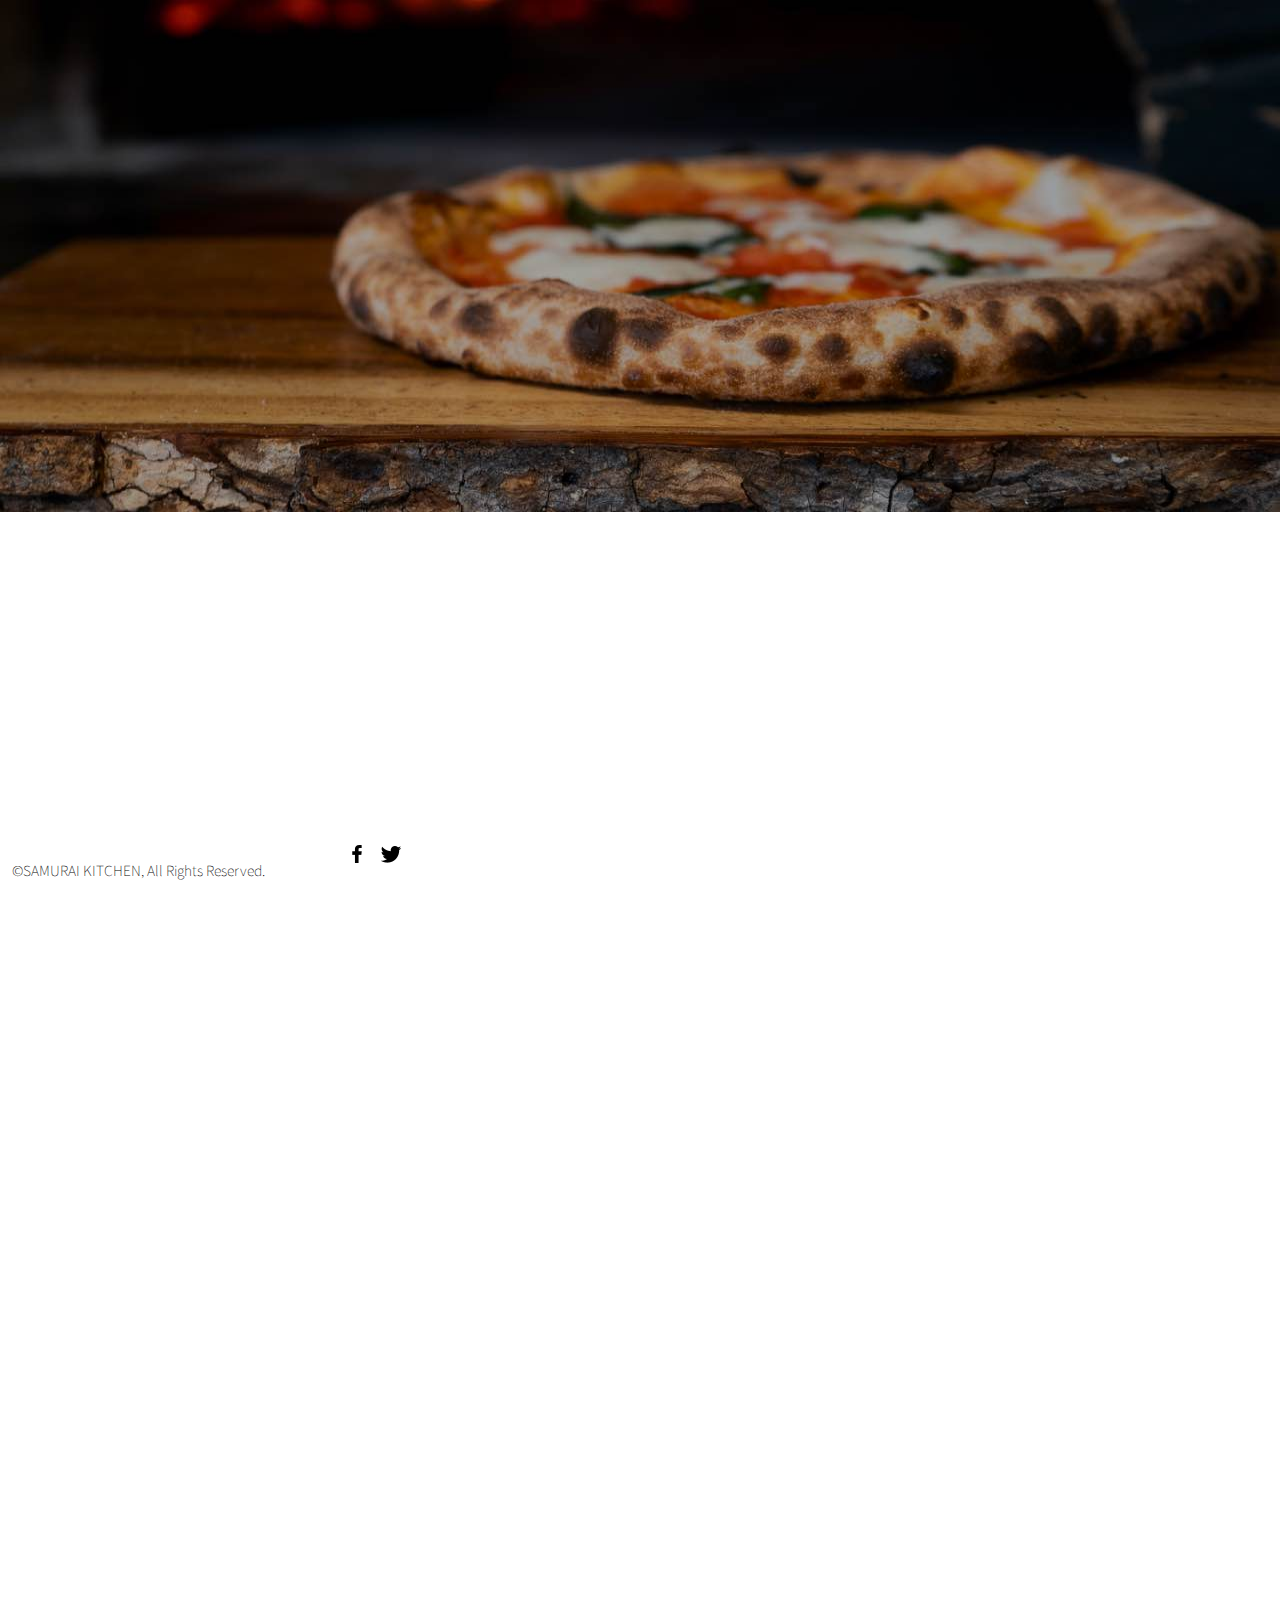
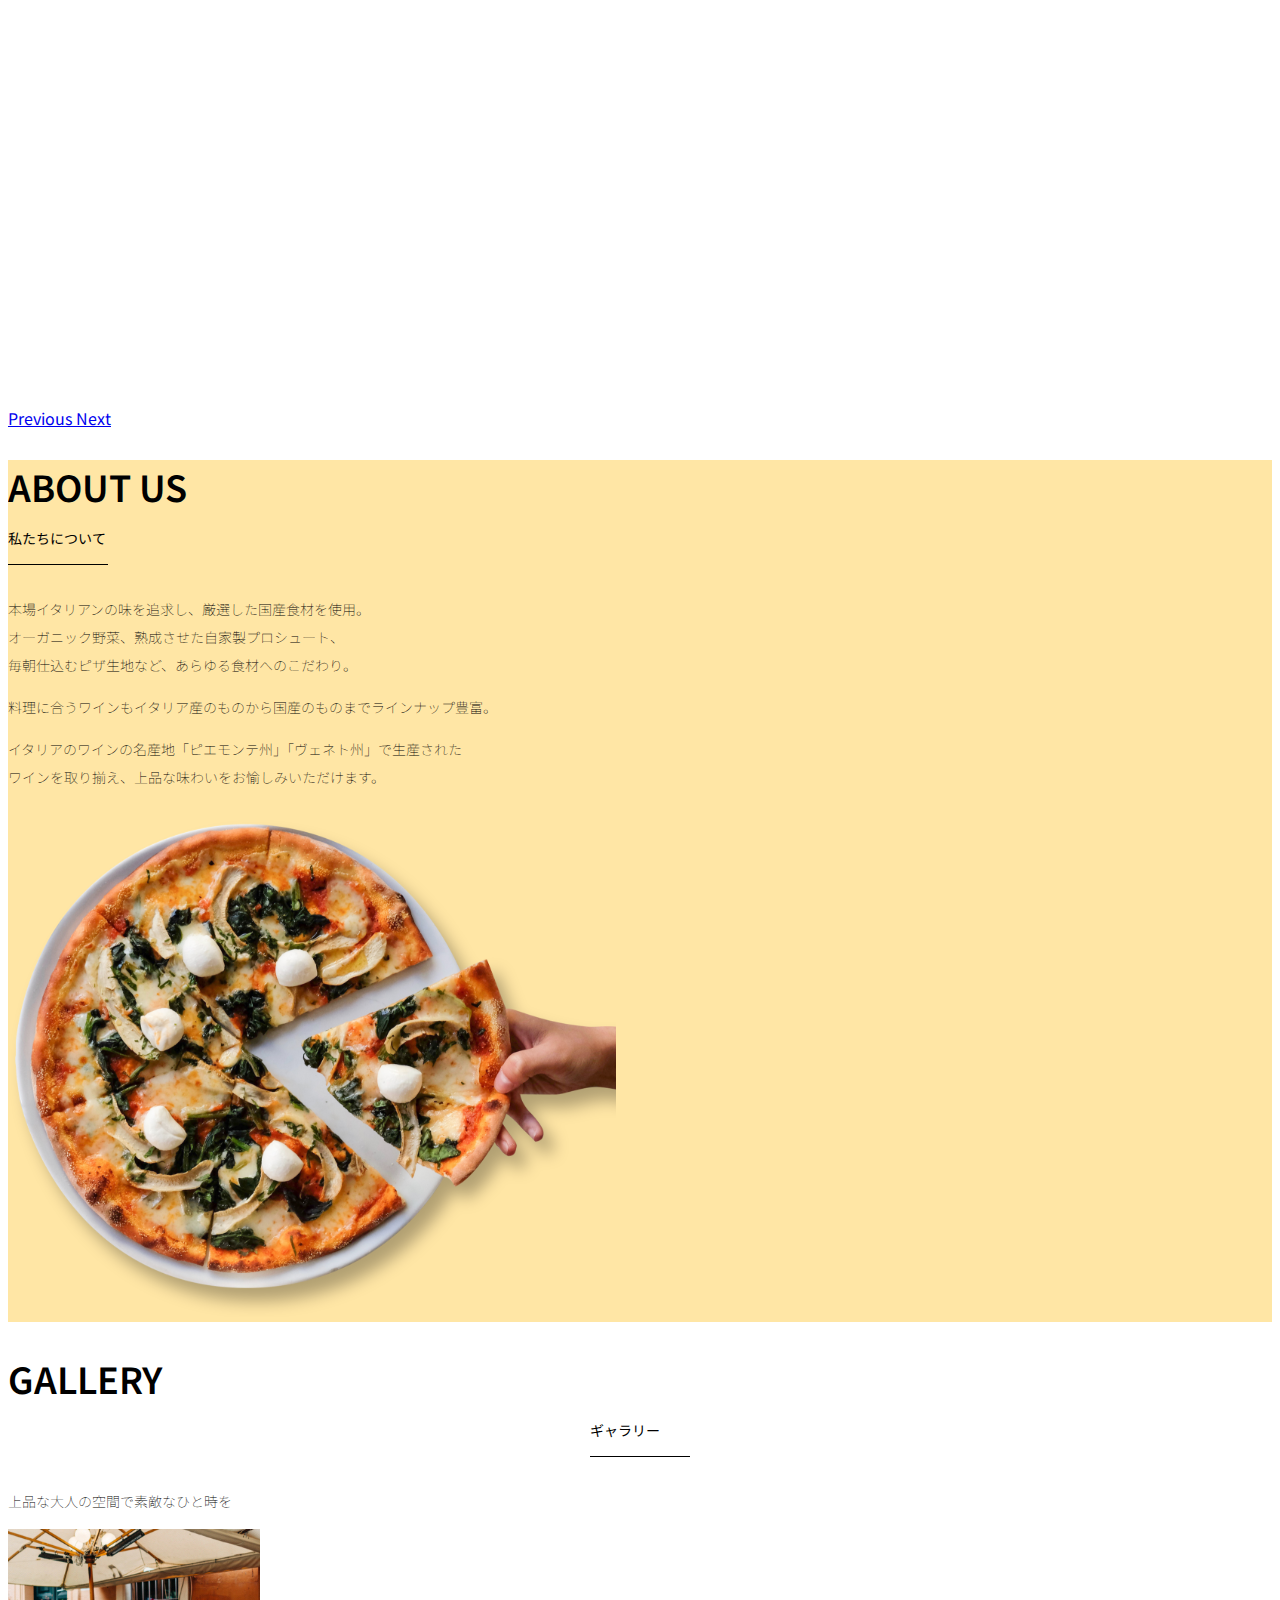
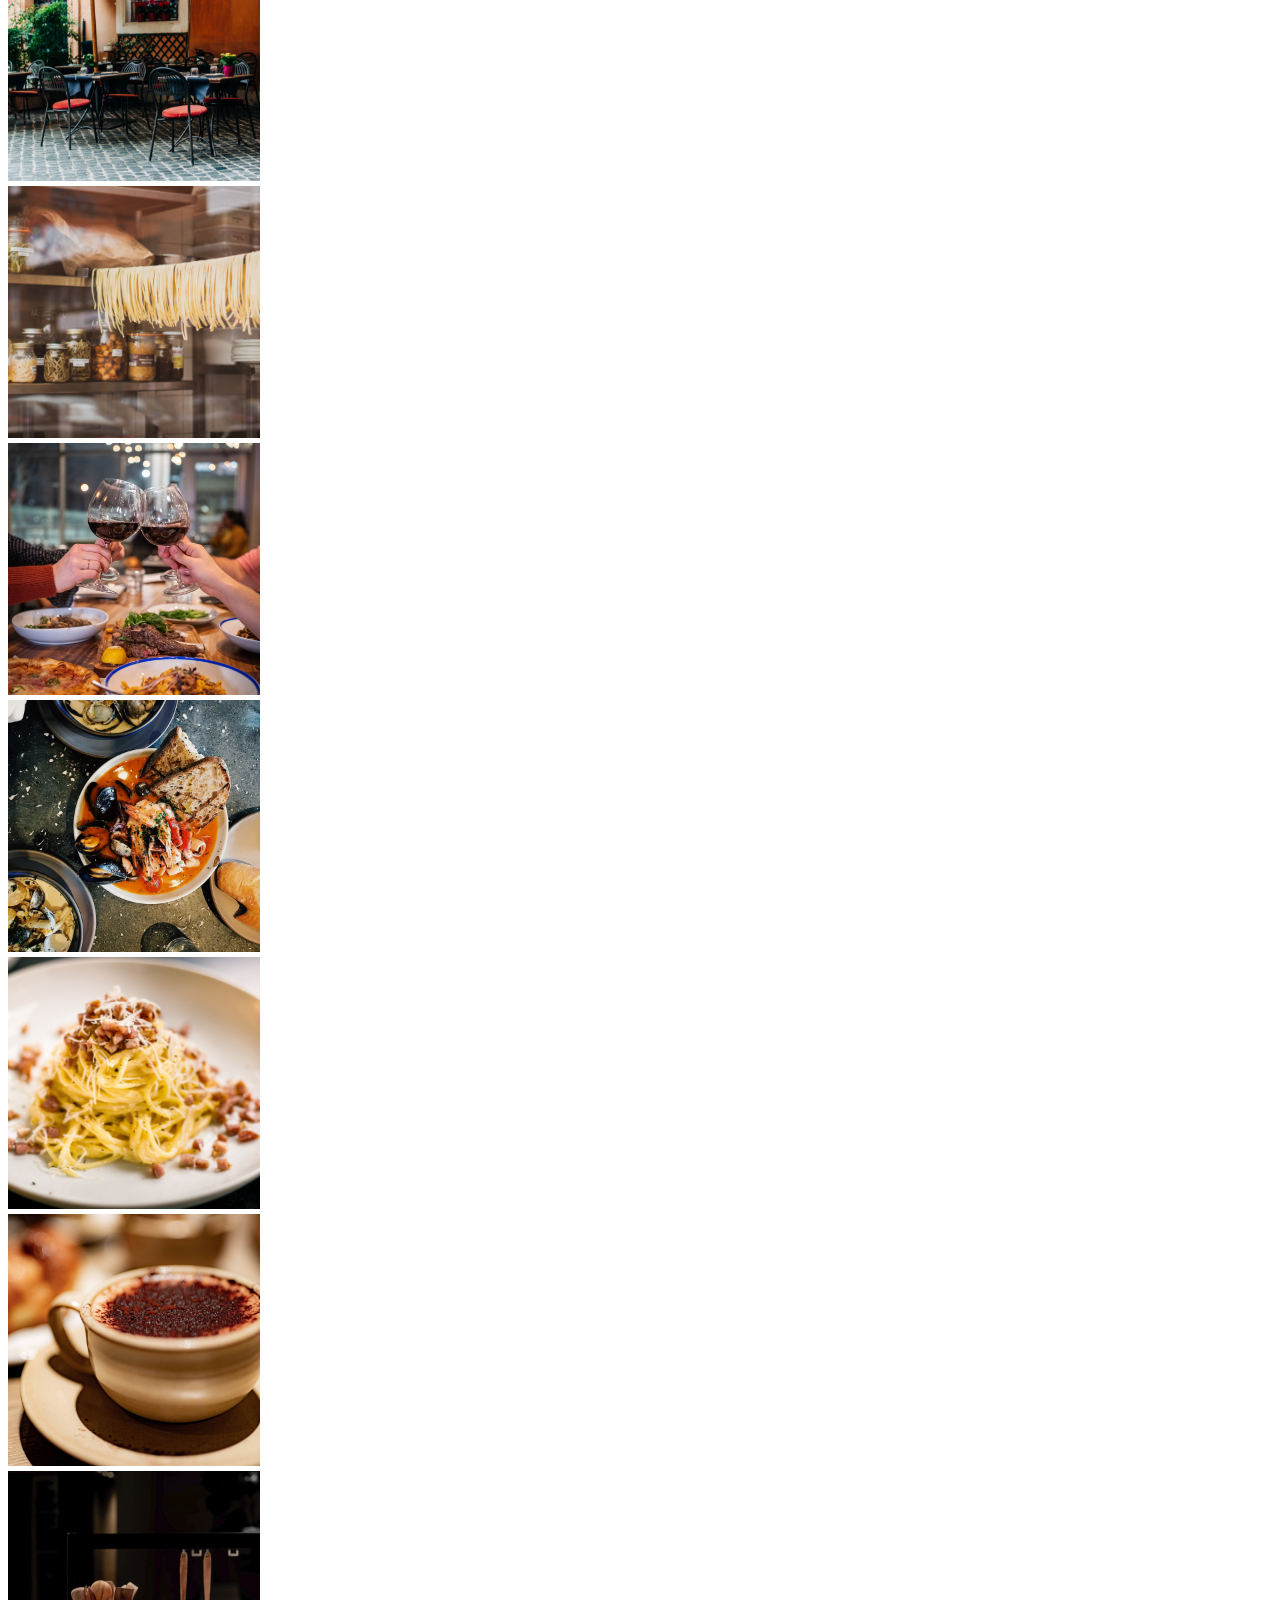
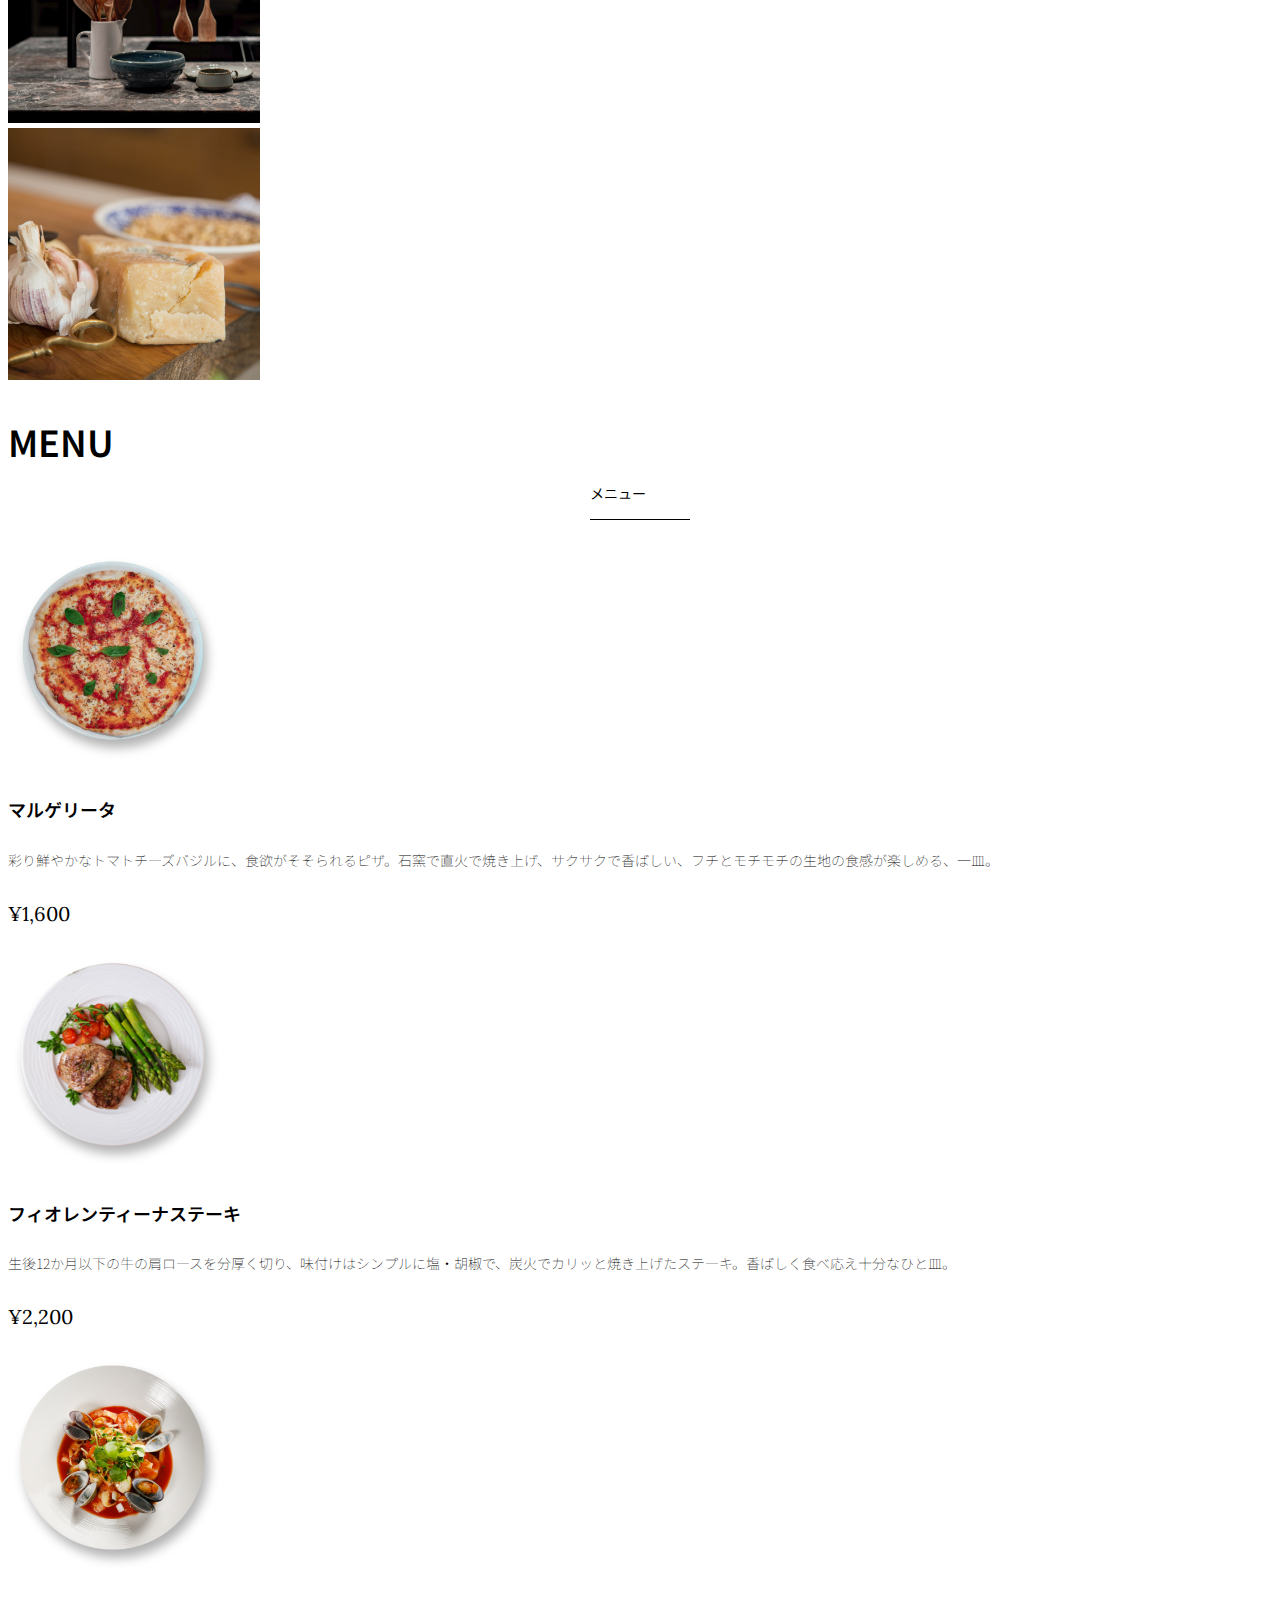
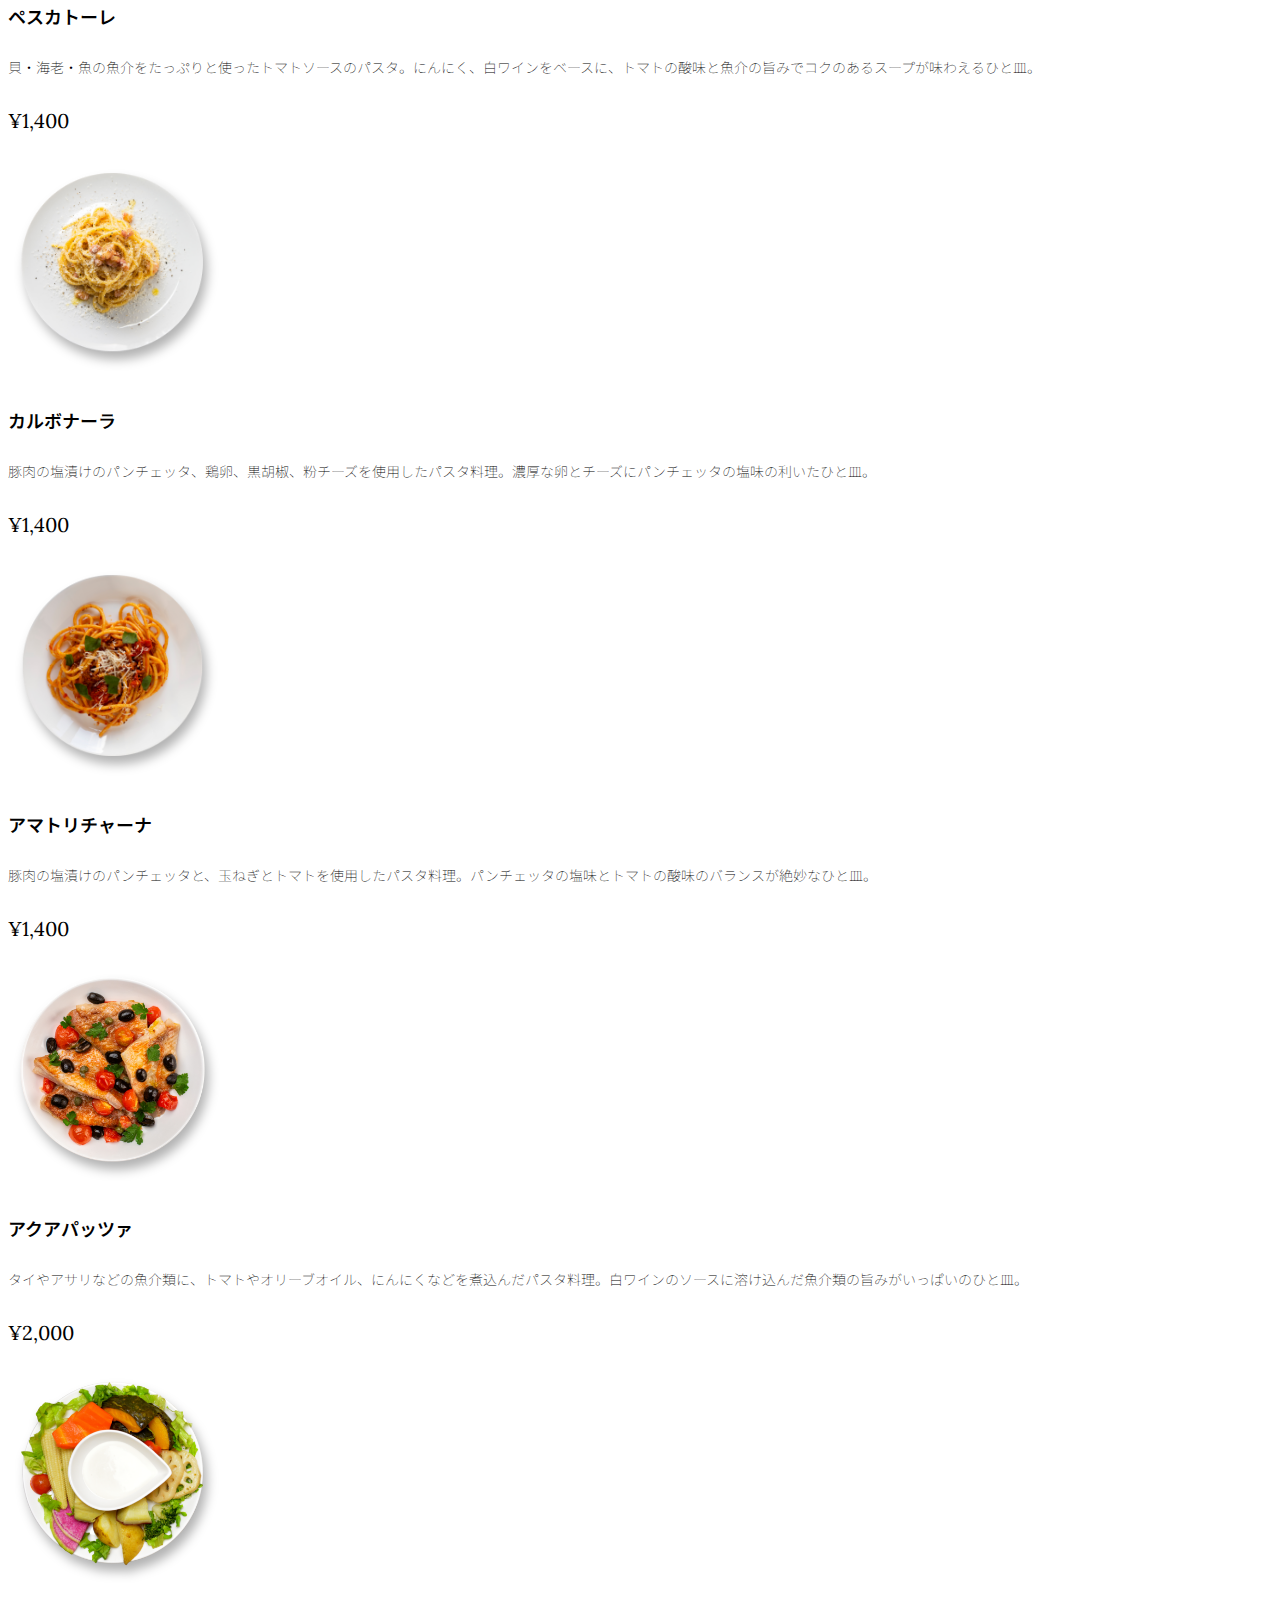
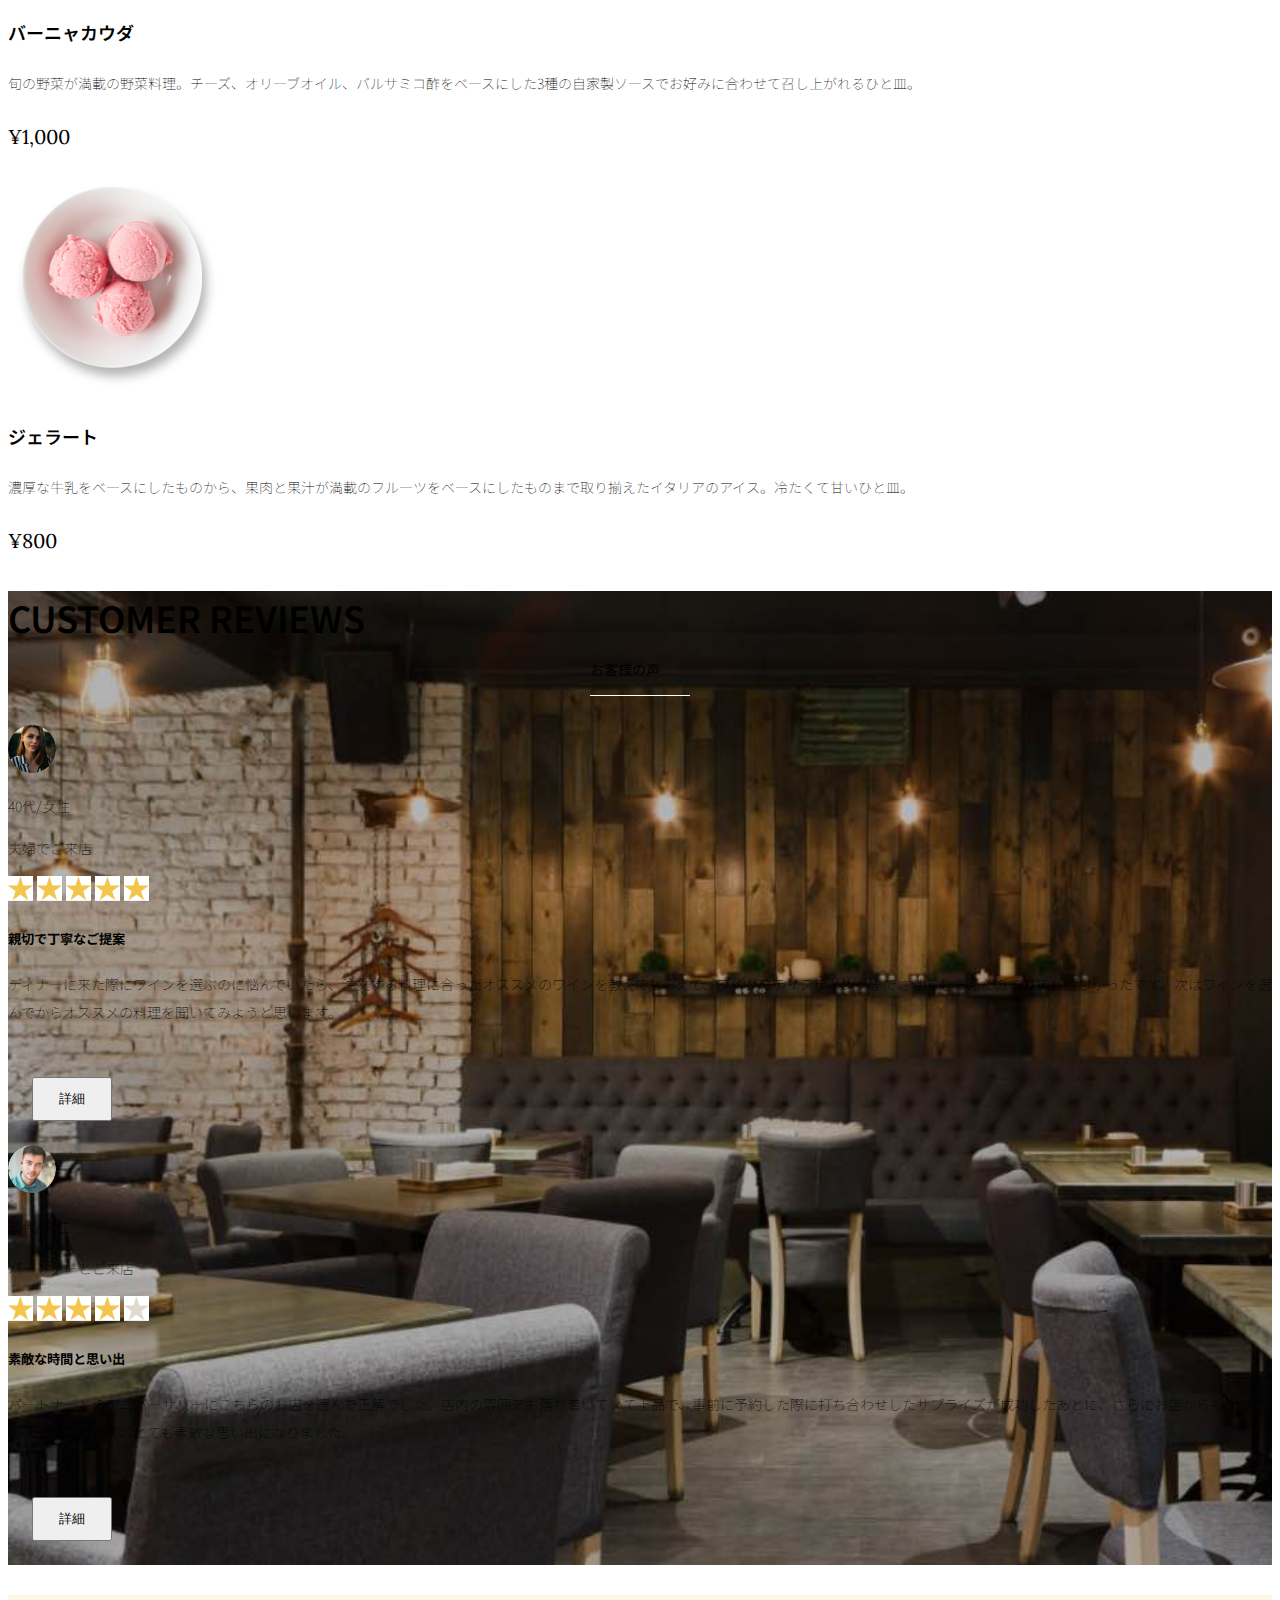
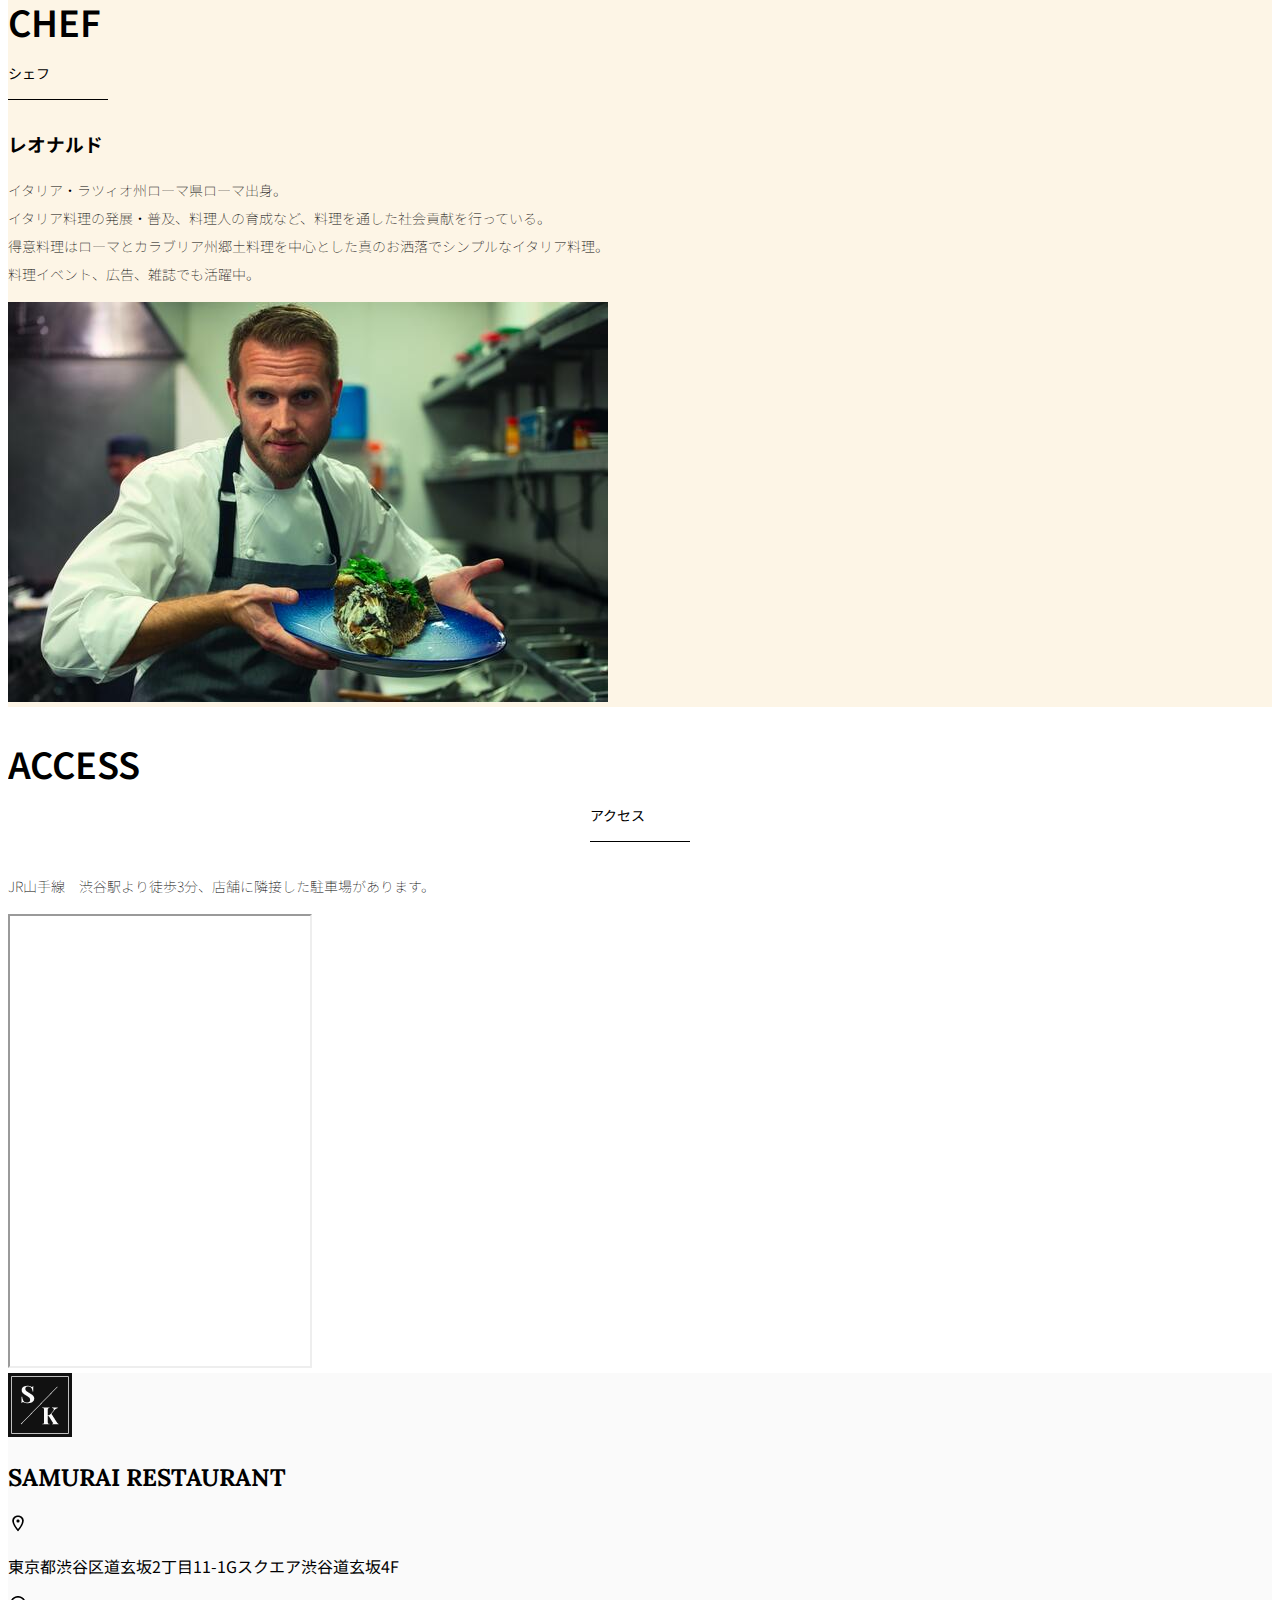
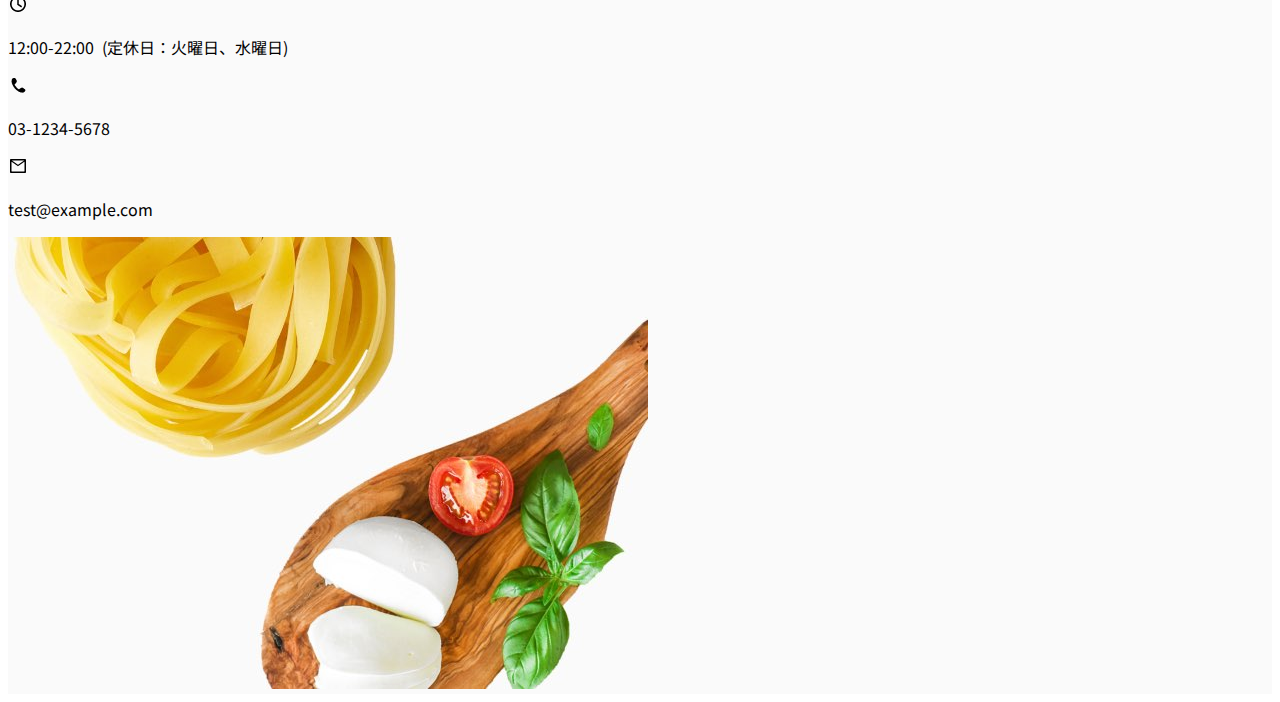
<file: kadai_015/index.html>
<!doctype html>
<html lang="ja">

<head>
  <meta charset="utf-8">
  <meta name="viewport" content="width=device-width, initial-scale=1">
  <meta name="description" content="">
  <meta name="author" content="SAMURAI ENGINEER">
  <title>SAMURAI XD_HTML教材</title>
  <!-- ************************************************ bootstrap.min.cssの読み込み -->
  <link href="https://cdn.jsdelivr.net/npm/bootstrap@5.0.0-beta1/dist/css/bootstrap.min.css" rel="stylesheet"
    integrity="sha384-giJF6kkoqNQ00vy+HMDP7azOuL0xtbfIcaT9wjKHr8RbDVddVHyTfAAsrekwKmP1" crossorigin="anonymous">
  <!-- ************************************************ bootstrap.bundle.min.jsの読み込み -->
  <script src="https://cdn.jsdelivr.net/npm/bootstrap@5.0.0-beta1/dist/js/bootstrap.bundle.min.js"
    integrity="sha384-ygbV9kiqUc6oa4msXn9868pTtWMgiQaeYH7/t7LECLbyPA2x65Kgf80OJFdroafW" crossorigin="anonymous" defer>
    </script>

  <!-- ************************************************ Google Font読み込み -->
  <link rel="preconnect" href="https://fonts.gstatic.com">
  <link href="https://fonts.googleapis.com/css2?family=Lora&display=swap" rel="stylesheet">
  <link href="https://fonts.googleapis.com/css2?family=Noto+Sans+JP:wght@300&display=swap" rel="stylesheet">

  <!-- ************************************************今回作成する styles.cssの読み込み -->
  <link href="stylesheet/style.css" rel="stylesheet">
  <!-- ************************************************  -->
</head>

<body>
  <main>
    <!-- ************************************************ ナビゲーションバー開始 -->
    <nav class="navbar navbar-expand-lg">
      <div class="container">
        <a class="navbar-brand my_navbar_brand">
          <img class="img-fluid navbar_brand_logo" src="img/site_logo.png" alt="サイトアイコン"><span>SAMURAI KITCHEN</span>
        </a>
        <div class="navbar-toggler hamburger_menu" data-bs-toggle="collapse" data-bs-target="#navbarNav"
          　aria-controls="navbarNav" aria-expanded="false" aria-label="Toggle navigation">
          <input type="checkbox" id="hamburger_btn_check">
          <label for="hamburger_btn_check" class="hamburger_btn">
            <img class="btn_open" src="img/button_open.png" alt="ナビゲーションバーのボタン">
            <img class="btn_close" src="img/button_close.png" alt="ナビゲーションバーのボタン">
          </label>
        </div>
        <div class="collapse navbar-collapse justify-content-end" id="navbarNav">
          <ul class="navbar-nav">
            <li class="nav-item px-2">
              <a class="nav-link my_nav_link my-2" aria-current="page" href="#">HOME</a>
            </li>

            <li class="nav-item px-2">
              <a class="nav-link my_nav_link my-2" href="#about">ABOUT US</a>
            </li>

            <li class="nav-item px-2">
              <a class="nav-link my_nav_link my-2" href="#gallery">GALLERY</a>
            </li>

            <li class="nav-item px-2">
              <a class="nav-link my_nav_link my-2" href="#menu">MENU</a>
            </li>

            <li class="nav-item px-2">
              <a class="nav-link my_nav_link my-2" href="#review">CUSTOMER REVIEWS</a>
            </li>
            <li class="nav-item px-2">
              <a class="nav-link my_nav_link my-2" href="#chef">CHEF</a>

            <li class="nav-item px-2">
              <a class="nav-link my_nav_link my-2" href="#access">ACCESS</a>
            </li>

          </ul>
        </div>
      </div>
    </nav>
    <!-- ************************************************ ナビゲーションバー終了 -->

    <!-- ************************************************ カルーセル開始 -->
    <div id="myCarousel" class="carousel slide mb-5" data-bs-ride="carousel">
      <ol class="carousel-indicators">
        <li data-bs-target="#myCarousel" data-bs-slide-to="0" class="active"></li>
        <li data-bs-target="#myCarousel" data-bs-slide-to="1"></li>
        <li data-bs-target="#myCarousel" data-bs-slide-to="2"></li>
      </ol>

      <div class="carousel-inner">
        <div class="carousel-item active">
          <img src="img/slider-1.jpg" alt="SAMURAI KITCHEN-1">
          <div class="carousel-caption">
            <h1 class="my_carousel_caption">
              Welcome to<br>
              SAMURAI KITCHEN
            </h1>
          </div>
        </div>

        <div class="carousel-item">
          <img src="img/slider-2.jpg" alt="サンプル画像">
          <div class="carousel-caption">
            <h1 class="my_carousel_caption">
              The fabulous combination of&nbsp;wine&nbsp;and&nbsp;food
            </h1>
          </div>
        </div>

        <div class="carousel-item">
          <img src="img/slider-3.jpg" alt="サンプル画像">
          <div class="carousel-caption">
            <h1 class="my_carousel_caption">Get the Italian taste<br>
              at the SAMURAI&nbsp;KITCHEN
            </h1>
          </div>
        </div>

      </div>
      <a class="carousel-control-prev" href="#myCarousel" role="button" data-bs-slide="prev">
        <span class="carousel-control-prev-icon" aria-hidden="true"></span>
        <span class="visually-hidden">Previous</span>
      </a>

      <a class="carousel-control-next" href="#myCarousel" role="button" data-bs-slide="next">
        <span class="carousel-control-next-icon" aria-hidden="true"></span>
        <span class="visually-hidden">Next</span>
      </a>
    </div>
    <!-- ************************************************ カルーセル終了 -->

    <!-- ************************************************ アバウトセクション開始 -->
    <section class="about_us_bg" id="about">
      <div class="container py-5 mb-5">
        <div class="row">
          <div class="col-lg-6 text-left">
            <div class="py-5">
              <h2 class="section_title about mb-5">
                ABOUT US
              </h2>
              <p class="mb-2">
                本場イタリアンの味を追求し、厳選した国産食材を使用。<br>
                オーガニック野菜、熟成させた自家製プロシュート、<br>
                毎朝仕込むピザ生地など、あらゆる食材へのこだわり。<br>
              </p>
              <p class="mb-2">
                料理に合うワインもイタリア産のものから国産のものまでラインナップ豊富。<br>
              </p>
              <p class="mb-2">
                イタリアのワインの名産地「ピエモンテ州」「ヴェネト州」で生産された<br>
                ワインを取り揃え、上品な味わいをお愉しみいただけます。<br>
              </p>
            </div>
          </div>
          <div class="col-lg-6">
            <img src="img/img-about-us.png" class="img-fluid" alt="pizza">
          </div>
        </div>
      </div>
    </section>
    <!-- ************************************************ アバウトセクション終了 -->

    <!-- ************************************************ ギャラリーセクション開始 -->
    <section id="gallery">
      <div class="container mb-5">
        <h2 class="mb-3 section_title gallery text-center">GALLERY</h2>
        <p class="text-center mb-5">
          上品な大人の空間で素敵なひと時を
        </p>
        <div class="row">
          <div class="col-6 col-lg-3 mb-4 d-flex justify-content-center">
            <img class="img-fluid" src="img/gallery-1.jpg" alt="サンプル画像">
          </div>

          <div class="col-6 col-lg-3 mb-4 d-flex justify-content-center">
            <img class="img-fluid" src="img/gallery-2.jpg" alt="サンプル画像">
          </div>

          <div class="col-6 col-lg-3 mb-4 d-flex justify-content-center">
            <img class="img-fluid" src="img/gallery-3.jpg" alt="サンプル画像">
          </div>

          <div class="col-6 col-lg-3 mb-4 d-flex justify-content-center">
            <img class="img-fluid" src="img/gallery-4.jpg" alt="サンプル画像">
          </div>

          <div class="col-6 col-lg-3 mb-4 d-flex justify-content-center">
            <img class="img-fluid" src="img/gallery-5.jpg" alt="サンプル画像">
          </div>

          <div class="col-6 col-lg-3 mb-4 d-flex justify-content-center">
            <img class="img-fluid" src="img/gallery-6.jpg" alt="サンプル画像">
          </div>

          <div class="col-6 col-lg-3 mb-4 d-flex justify-content-center">
            <img class="img-fluid" src="img/gallery-7.jpg" alt="サンプル画像">
          </div>

          <div class="col-6 col-lg-3 mb-4 d-flex justify-content-center">
            <img class="img-fluid" src="img/gallery-8.jpg" alt="サンプル画像">
          </div>

        </div>
      </div>
    </section>
    <!-- ************************************************ ギャラリーセクション終了 -->

    <!-- ************************************************ メニューセクション -->
    <section id="menu">
      <div class="container">
        <div class="row">
          <div class="col-lg-12">
            <h2 class="section_title menu text-center mb-5">MENU</h2>
          </div>
        </div>
      </div>

      <div class="container mb-5">
        <div class="row">
          <div class="col-12 col-lg-6">
            <div class="row g-0 mb-4">
              <div class="col-12 col-lg-5 text-center">
                <img src="img/margherita.png" class="img-fluid" alt="マルゲリータ">
              </div>
              <div class="col-12 col-lg-7 p-4">
                <h4 class="mb-0 menu_title">マルゲリータ</h4>
                <p class="my-auto">彩り鮮やかなトマトチーズバジルに、食欲がそそられるピザ。石窯で直火で焼き上げ、サクサクで香ばしい、フチとモチモチの生地の食感が楽しめる、一皿。</p>
                <p class="menu_price">¥1,600</p>
              </div>
            </div>
          </div>

          <div class="col-12 col-lg-6">
            <div class="row g-0 mb-4">
              <div class="col-12 col-lg-5 text-center">
                <img src="img/steak.png" class="img-fluid" alt="フィオレンティーナステーキ">
              </div>
              <div class="col-12 col-lg-7 p-4">
                <h4 class="mb-0 menu_title">フィオレンティーナステーキ</h4>
                <p class="my-auto">生後12か月以下の牛の肩ロースを分厚く切り、味付けはシンプルに塩・胡椒で、炭火でカリッと焼き上げたステーキ。香ばしく食べ応え十分なひと皿。</p>
                <p class="menu_price">¥2,200</p>
              </div>
            </div>
          </div>

          <div class="col-12 col-lg-6">
            <div class="row g-0 mb-4">
              <div class="col-12 col-lg-5 text-center">
                <img src="img/pescatore.png" class="img-fluid" alt="ペスカトーレ">
              </div>
              <div class="col-12 col-lg-7 p-4">
                <h4 class="mb-0 menu_title">ペスカトーレ</h4>
                <p class="my-auto">貝・海老・魚の魚介をたっぷりと使ったトマトソースのパスタ。にんにく、白ワインをベースに、トマトの酸味と魚介の旨みでコクのあるスープが味わえるひと皿。</p>
                <p class="menu_price">¥1,400</p>
              </div>
            </div>
          </div>

          <div class="col-12 col-lg-6">
            <div class="row g-0 mb-4">
              <div class="col-12 col-lg-5 text-center">
                <img src="img/carbonara.png" class="img-fluid" alt="カルボナーラ">
              </div>
              <div class="col-12 col-lg-7 p-4">
                <h4 class="mb-0 menu_title">カルボナーラ</h4>
                <p class="my-auto">豚肉の塩漬けのパンチェッタ、鶏卵、黒胡椒、粉チーズを使用したパスタ料理。濃厚な卵とチーズにパンチェッタの塩味の利いたひと皿。</p>
                <p class="menu_price">¥1,400</p>
              </div>
            </div>
          </div>

          <div class="col-12 col-lg-6">
            <div class="row g-0 mb-4">
              <div class="col-12 col-lg-5 text-center">
                <img src="img/amatriciana.png" class="img-fluid" alt="アマトリチャーナ">
              </div>
              <div class="col-12 col-lg-7 p-4">
                <h4 class="mb-0 menu_title">アマトリチャーナ</h4>
                <p class="my-auto">豚肉の塩漬けのパンチェッタと、玉ねぎとトマトを使用したパスタ料理。パンチェッタの塩味とトマトの酸味のバランスが絶妙なひと皿。</p>
                <p class="menu_price">¥1,400</p>
              </div>
            </div>
          </div>

          <div class="col-12 col-lg-6">
            <div class="row g-0 mb-4">
              <div class="col-12 col-lg-5 text-center">
                <img src="img/acqua-pazza.png" class="img-fluid" alt="アクアパッツァ">
              </div>
              <div class="col-12 col-lg-7 p-4">
                <h4 class="mb-0 menu_title">アクアパッツァ</h4>
                <p class="my-auto">タイやアサリなどの魚介類に、トマトやオリーブオイル、にんにくなどを煮込んだパスタ料理。白ワインのソースに溶け込んだ魚介類の旨みがいっぱいのひと皿。</p>
                <p class="menu_price">¥2,000</p>
              </div>
            </div>
          </div>

          <div class="col-12 col-lg-6">
            <div class="row g-0 mb-4">
              <div class="col-12 col-lg-5 text-center">
                <img src="img/bagna-cauda.png" class="img-fluid" alt="バーニャカウダ">
              </div>
              <div class="col-12 col-lg-7 p-4">
                <h4 class="mb-0 menu_title">バーニャカウダ</h4>
                <p class="my-auto">旬の野菜が満載の野菜料理。チーズ、オリーブオイル、バルサミコ酢をベースにした3種の自家製ソースでお好みに合わせて召し上がれるひと皿。</p>
                <p class="menu_price">¥1,000</p>
              </div>
            </div>
          </div>

          <div class="col-12 col-lg-6">
            <div class="row g-0 mb-4">
              <div class="col-12 col-lg-5 text-center">
                <img src="img/gelato.png" class="img-fluid" alt="ジェラート">
              </div>
              <div class="col-12 col-lg-7 p-4">
                <h4 class="mb-0 menu_title">ジェラート</h4>
                <p class="my-auto">濃厚な牛乳をベースにしたものから、果肉と果汁が満載のフルーツをベースにしたものまで取り揃えたイタリアのアイス。冷たくて甘いひと皿。</p>
                <p class="menu_price">¥800</p>
              </div>
            </div>
          </div>
        </div>
      </div>
    </section>
    <!-- ************************************************ メニューセクション終了 -->

    <!-- ************************************************ レビューセクション開始 -->
    <section id="review">
      <div class="review_wrapper">
        <div class="container py-5 mb-5">
          <div class="text-center mb-5">
            <h2 class="section_title review text-center text-white">CUSTOMER REVIEWS</h2>
          </div>
          <div class="row pb-5 justify-content-center">
            <div class="col-12 col-lg-5 mt-3">
              <div class="bg-white h_420">
                <div class="p-4">
                  <div class="d-flex align-items-center">
                    <img src="img/customer-woman.png" class="reviewer_img" alt="サンプル画像">
                    <div>
                      <p class="my-0">40代/女性</p>
                      <p class="my-0">夫婦でご来店</p>
                    </div>
                  </div>
                  <div class="my-3">
                    <img src="img/star-point.png" class="star_img" alt="star">
                    <img src="img/star-point.png" class="star_img" alt="star">
                    <img src="img/star-point.png" class="star_img" alt="star">
                    <img src="img/star-point.png" class="star_img" alt="star">
                    <img src="img/star-point.png" class="star_img" alt="star">
                  </div>
                  <h5>親切で丁寧なご提案</h5>
                  <p>
                    ディナーに来た際にワインを選ぶのに悩んでいたら、注文する料理に合ったオススメのワインを教えてもらえて、ワインのテイスティングまでさせてもらえたのでとても嬉しかったです。次はワインを選んでからオススメの料理を聞いてみようと思います。
                  </p>
                  <button type="button" class="btn btn-warning shadow fix_bottom">詳細</button>
                </div>
              </div>
            </div>
            <div class="col-12 col-lg-5 mt-3">
              <div class="bg-white h_420">
                <div class="p-4">
                  <div class="d-flex align-items-center">
                    <img src="img/customer-man.png" class="reviewer_img" alt="サンプル画像">
                    <div>
                      <p class="my-0">30代/男性</p>
                      <p class="my-0">パートナーとご来店</p>
                    </div>
                  </div>
                  <div class="my-3">
                    <img src="img/star-point.png" class="star_img" alt="star">
                    <img src="img/star-point.png" class="star_img" alt="star">
                    <img src="img/star-point.png" class="star_img" alt="star">
                    <img src="img/star-point.png" class="star_img" alt="star">
                    <img src="img/star-no-point.png" class="star_img" alt="no-star">
                  </div>
                  <h5>素敵な時間と思い出</h5>
                  <p>
                    パートナーとのアニバーサリーにこちらのお店を選んで正解でした。店内の雰囲気も落ち着いていて上品で、事前に予約した際に打ち合わせしたサプライズが成功したあとに、さらにお店からもサプライズをいただけて、とても素敵な思い出になりました。
                  </p>
                  <button type="button" class="btn btn-warning shadow fix_bottom">詳細</button>
                </div>
              </div>
            </div>
          </div>
        </div>
      </div>
    </section>
    <!-- ************************************************ レビューセクション終了 -->

    <!-- ************************************************　CHEFセクションの追加 -->
    <section class="chef_section" id="chef">
      <div class="container py-5 mb-5">
        <div class="row">
          <div class="col-lg-6 text-left">
            <div class="py-5">
              <h2 class="section_title chef_chef mb-5">
                CHEF
              </h2>
              <h3 class="mb-4">レオナルド</h3>
              <p class="mb-2">
                イタリア・ラツィオ州ローマ県ローマ出身。<br>
                イタリア料理の発展・普及、料理人の育成など、料理を通した社会貢献を行っている。<br>
                得意料理はローマとカラブリア州郷土料理を中心とした真のお洒落でシンプルなイタリア料理。<br>
                料理イベント、広告、雑誌でも活躍中。<br>
              </p>
            </div>
          </div>
          <div class="col-lg-6">
            <img src="img/chef.jpg" class="img-fluid" alt="pizza">
          </div>
        </div>
      </div>
    </section>
    <!-- ************************************************ アクセスセクション開始 -->
    <section id="access">
      <div class="container">

        <div class="row">
          <div class="col-lg-12 text-center mb-5">
            <h2 class="section_title text-center access mb-5">ACCESS</h2>
            <p>JR山手線　渋谷駅より徒歩3分、店舗に隣接した駐車場があります。</p>
          </div>
        </div>
      </div>

      <div class="container mb-5 px-2">
        <iframe
          src="https://www.google.com/maps/embed?pb=!1m18!1m12!1m3!1d12967.114087343349!2d139.687349334065!3d35.657827993593834!2m3!1f0!2f0!3f0!3m2!1i1024!2i768!4f1.1!3m3!1m2!1s0x6018f5209bb80c49%3A0x7abbc1a9d7d575eb!2z5qCq5byP5Lya56S-5L6N!5e0!3m2!1sja!2sjp!4v1623882550231!5m2!1sja!2sjp"
          class="w-100" style="height: 50vh;" loading="lazy"></iframe>
      </div>
    </section>
    <!-- ************************************************ アクセスセクション終了 -->


    <!-- ************************************************ フッター開始 -->
    <footer id="footer">
      <div class="container">
        <div class="row">
          <div class="col-12 col-lg-6 position-relative">
            <div class="row pt-5">
              <div class="col-lg-2 text-center my-3">
                <img class="img-fluid footer_brand_logo" src="img/site_logo.png" alt="サンプル画像">
              </div>
              <div class="col-lg-10 align-self-center my-3">
                <h2 class="m-0 footer_text">SAMURAI RESTAURANT</h2>
              </div>
            </div>

            <div class="restaurant_info py-3">
              <div class="d-flex mb-3">
                <img src="img/icon-Marker.png" alt="marker">
                <p class="p-0 m-0">東京都渋谷区道玄坂2丁目11-1Gスクエア渋谷道玄坂4F</p>
              </div>
              <div class="d-flex mb-3">
                <img src="img/icon-Clock.png" alt="clock">
                <p class="p-0 m-0">12:00-22:00&nbsp;&nbsp;(定休日：火曜日、水曜日)</p>
              </div>
              <div class="d-flex mb-3">
                <img src="img/icon-Phone.png" alt="phone">
                <p class="p-0 m-0">03-1234-5678</p>
              </div>
              <div class="d-flex mb-3">
                <img src="img/icon-Mail.png" alt="mail">
                <p class="p-0 m-0">test@example.com</p>
              </div>
            </div>

            <div class="copy_right align-items-center">
              <p>
                ©SAMURAI KITCHEN, All Rights Reserved.
              </p>
              <img src="img/icon-facebook.png" class="sns_img" alt="facebook">
              <img src="img/icon-twitter.png" class="sns_img" alt="twitter">
            </div>
          </div>

          <!-- 右側背景画像 -->
          <div class="col-12 col-lg-6 d-none d-lg-block">
            <img src="img/background-footer.jpg" alt="背景画像">
          </div>
        </div>
      </div>
    </footer>
    <!-- ************************************************ フッター終了 -->

  </main>
</body>

</html>
</file>
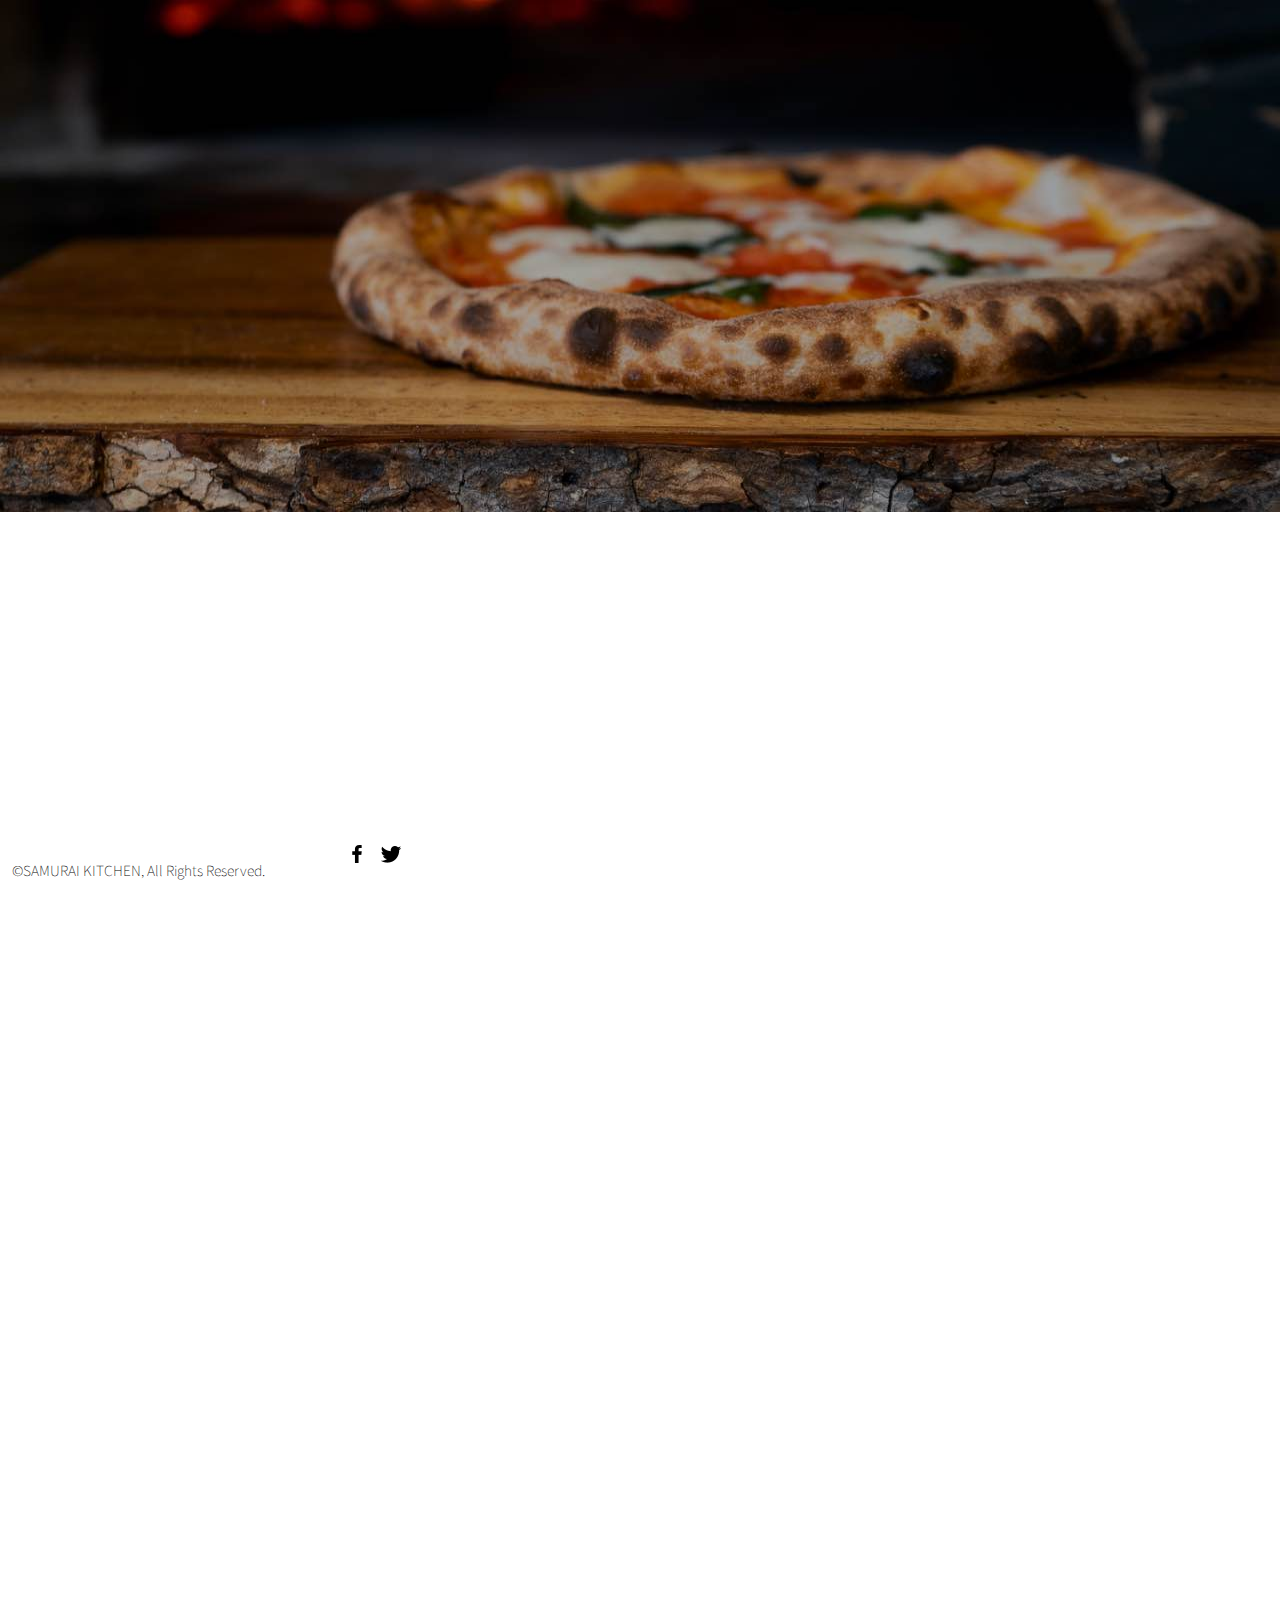
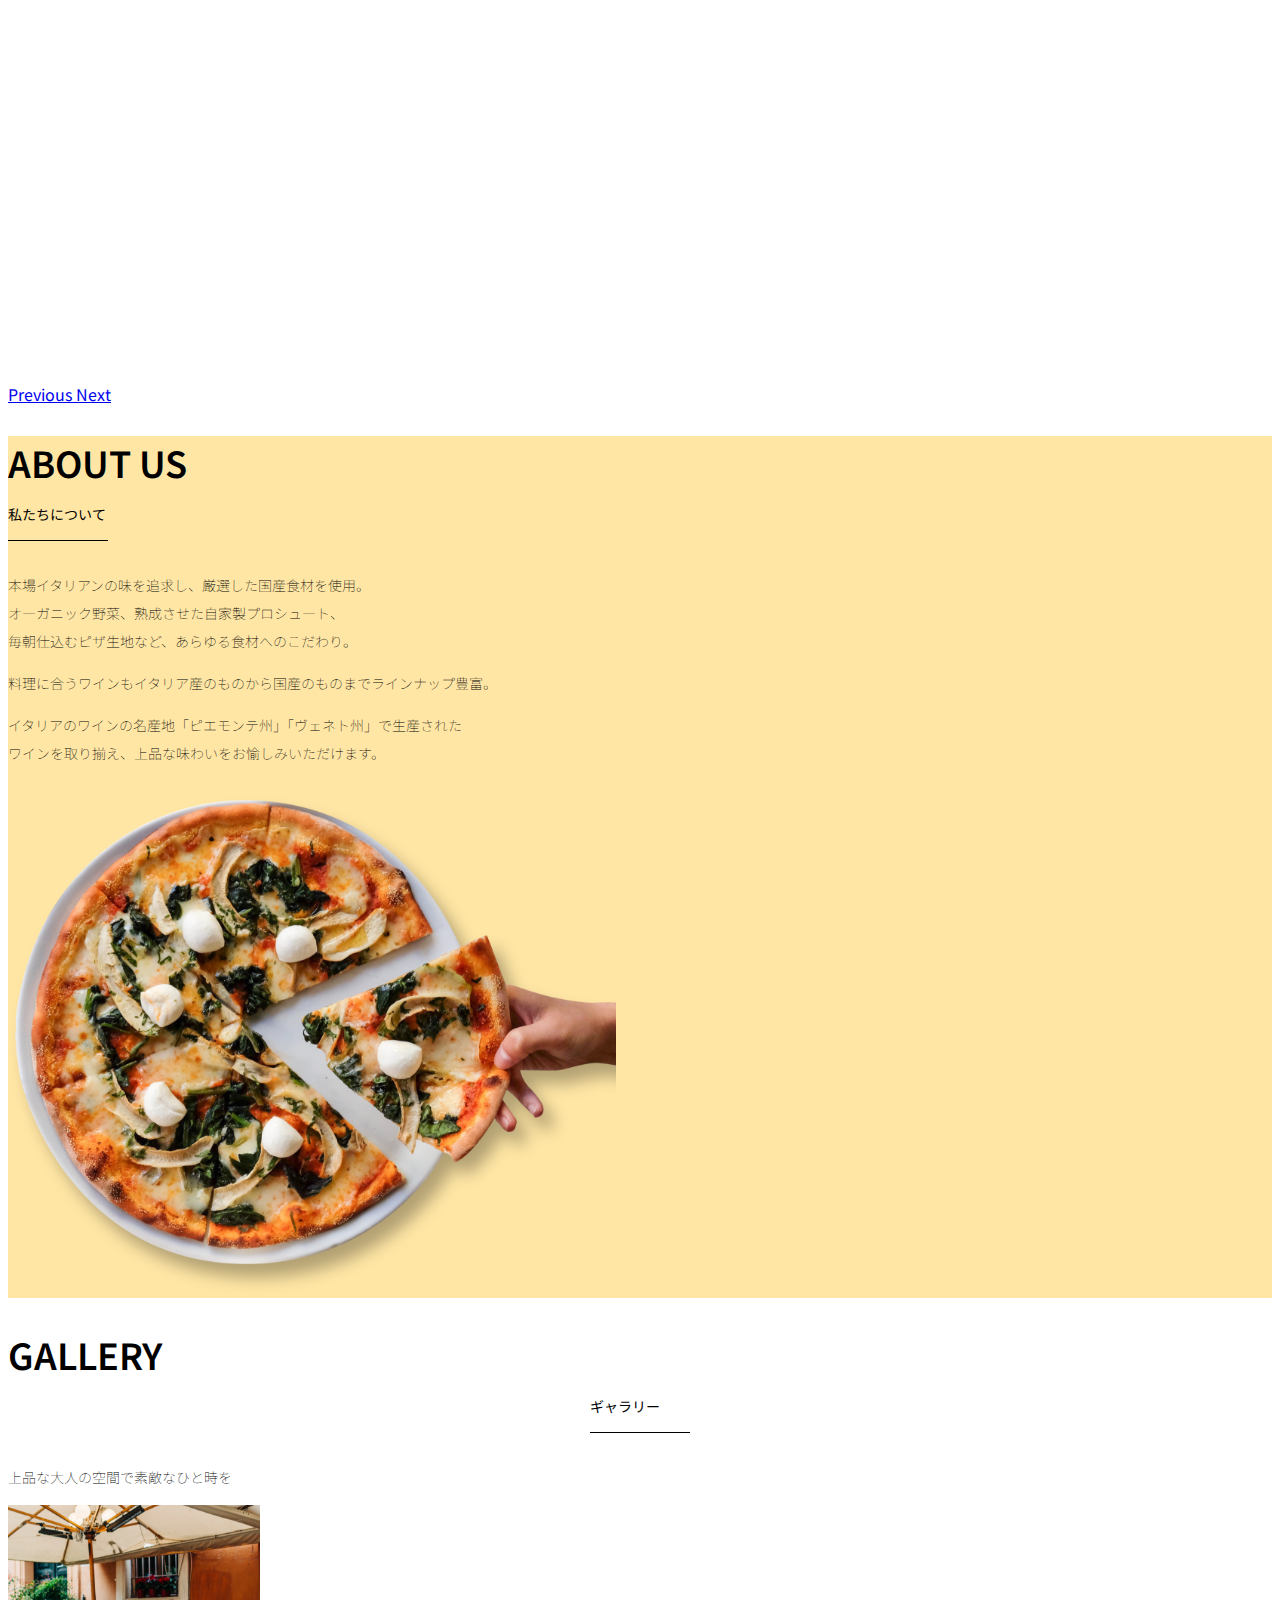
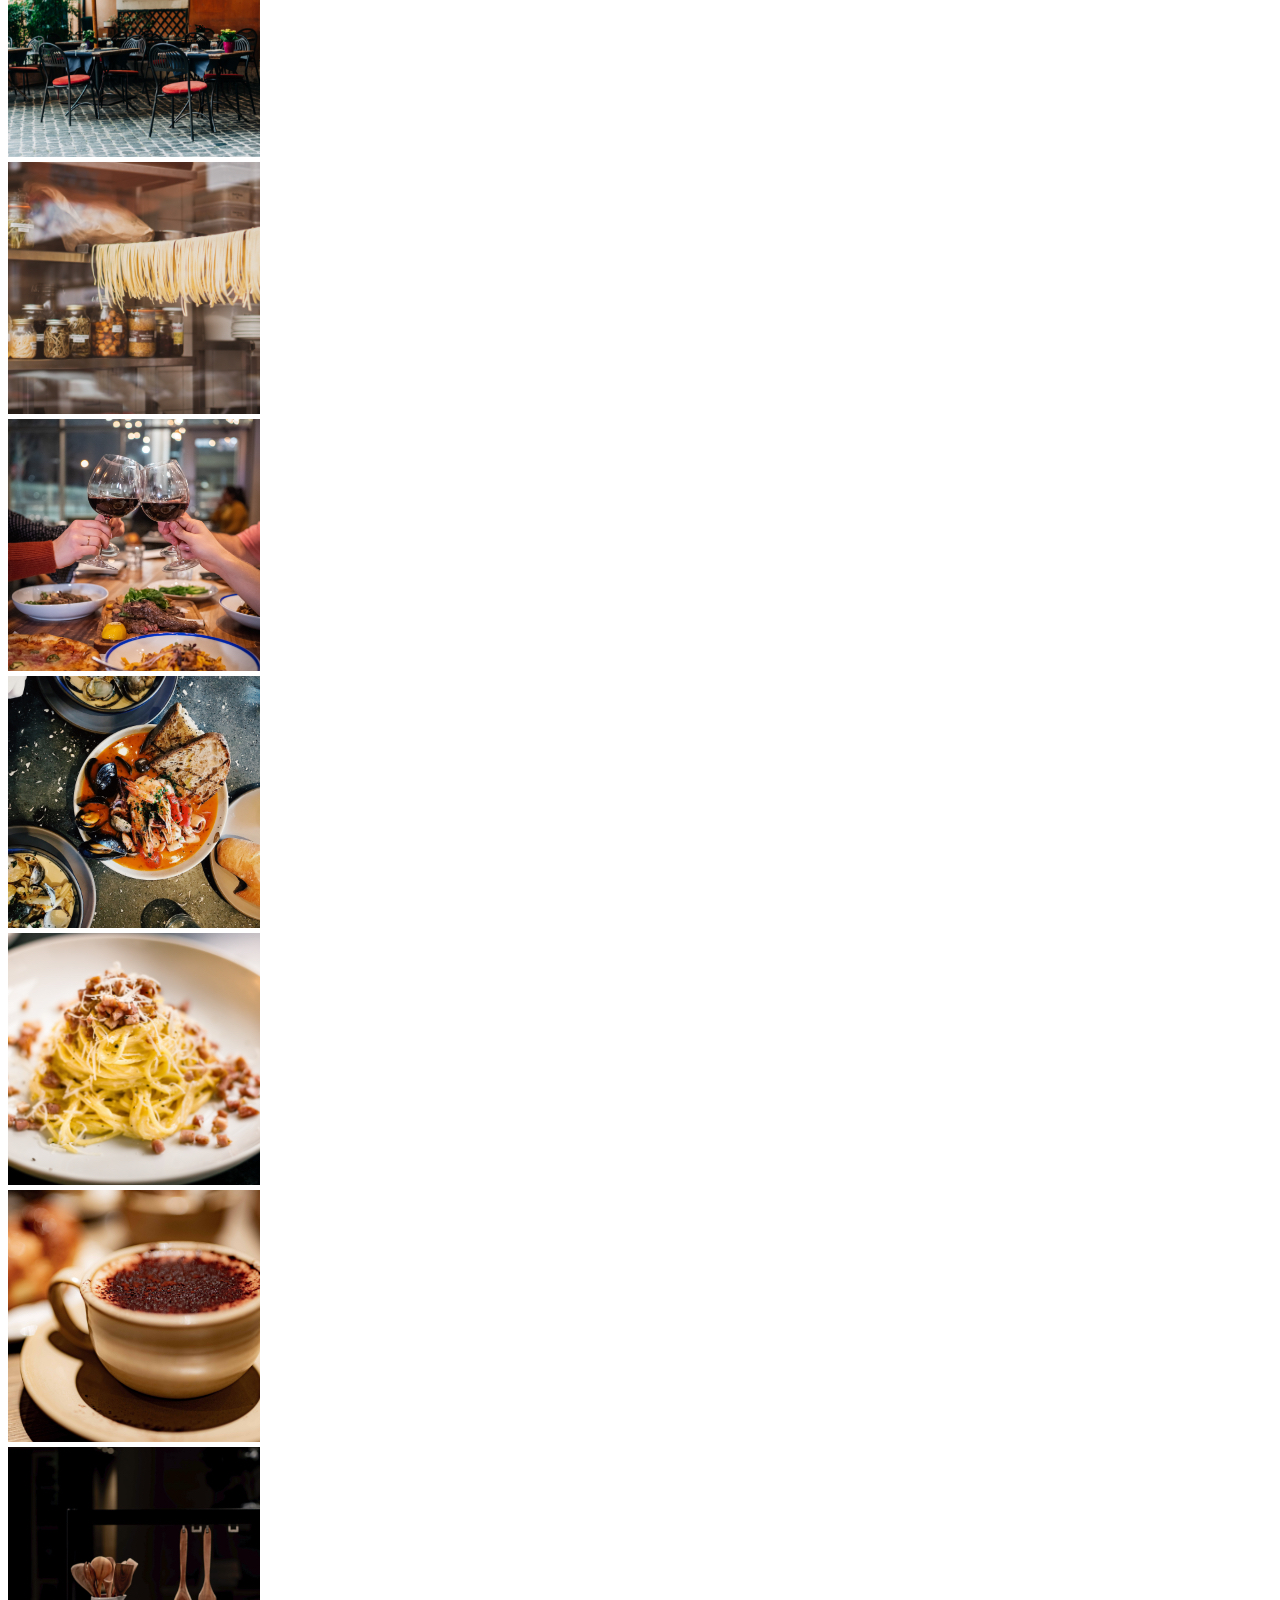
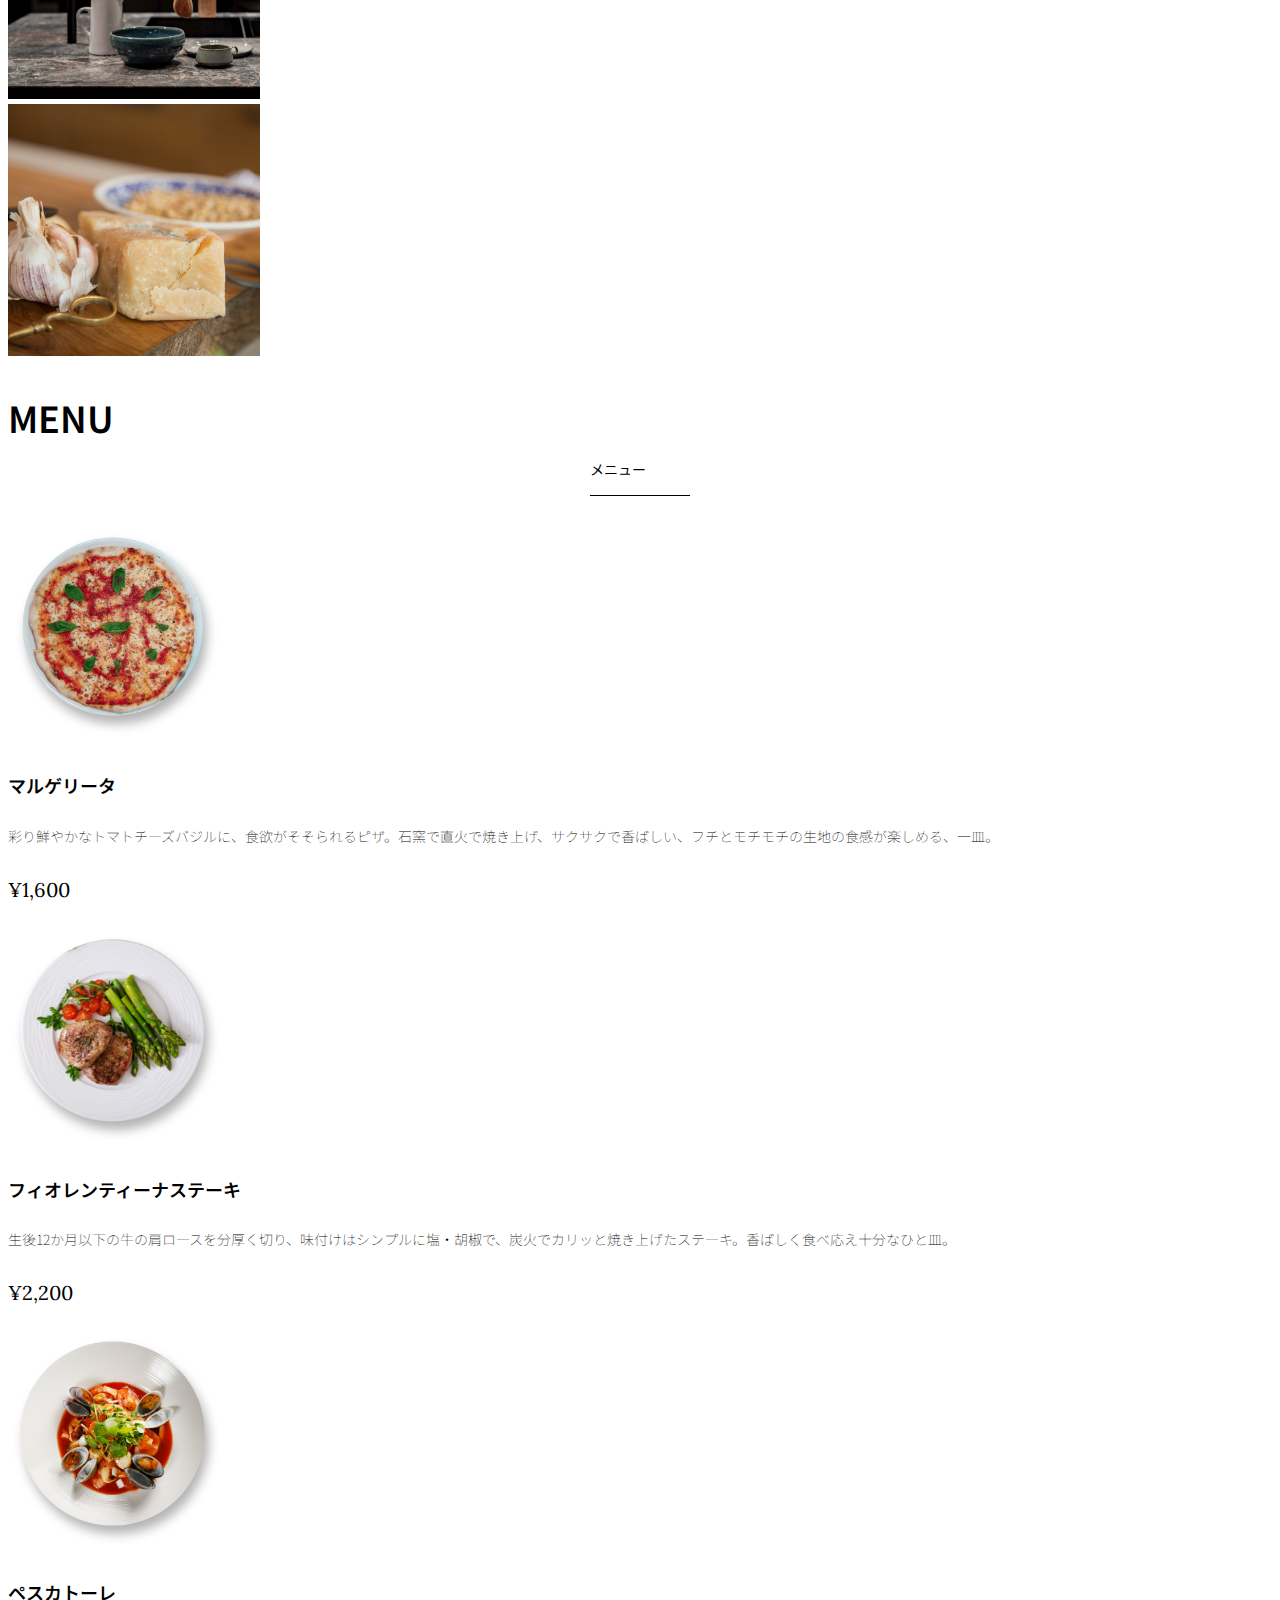
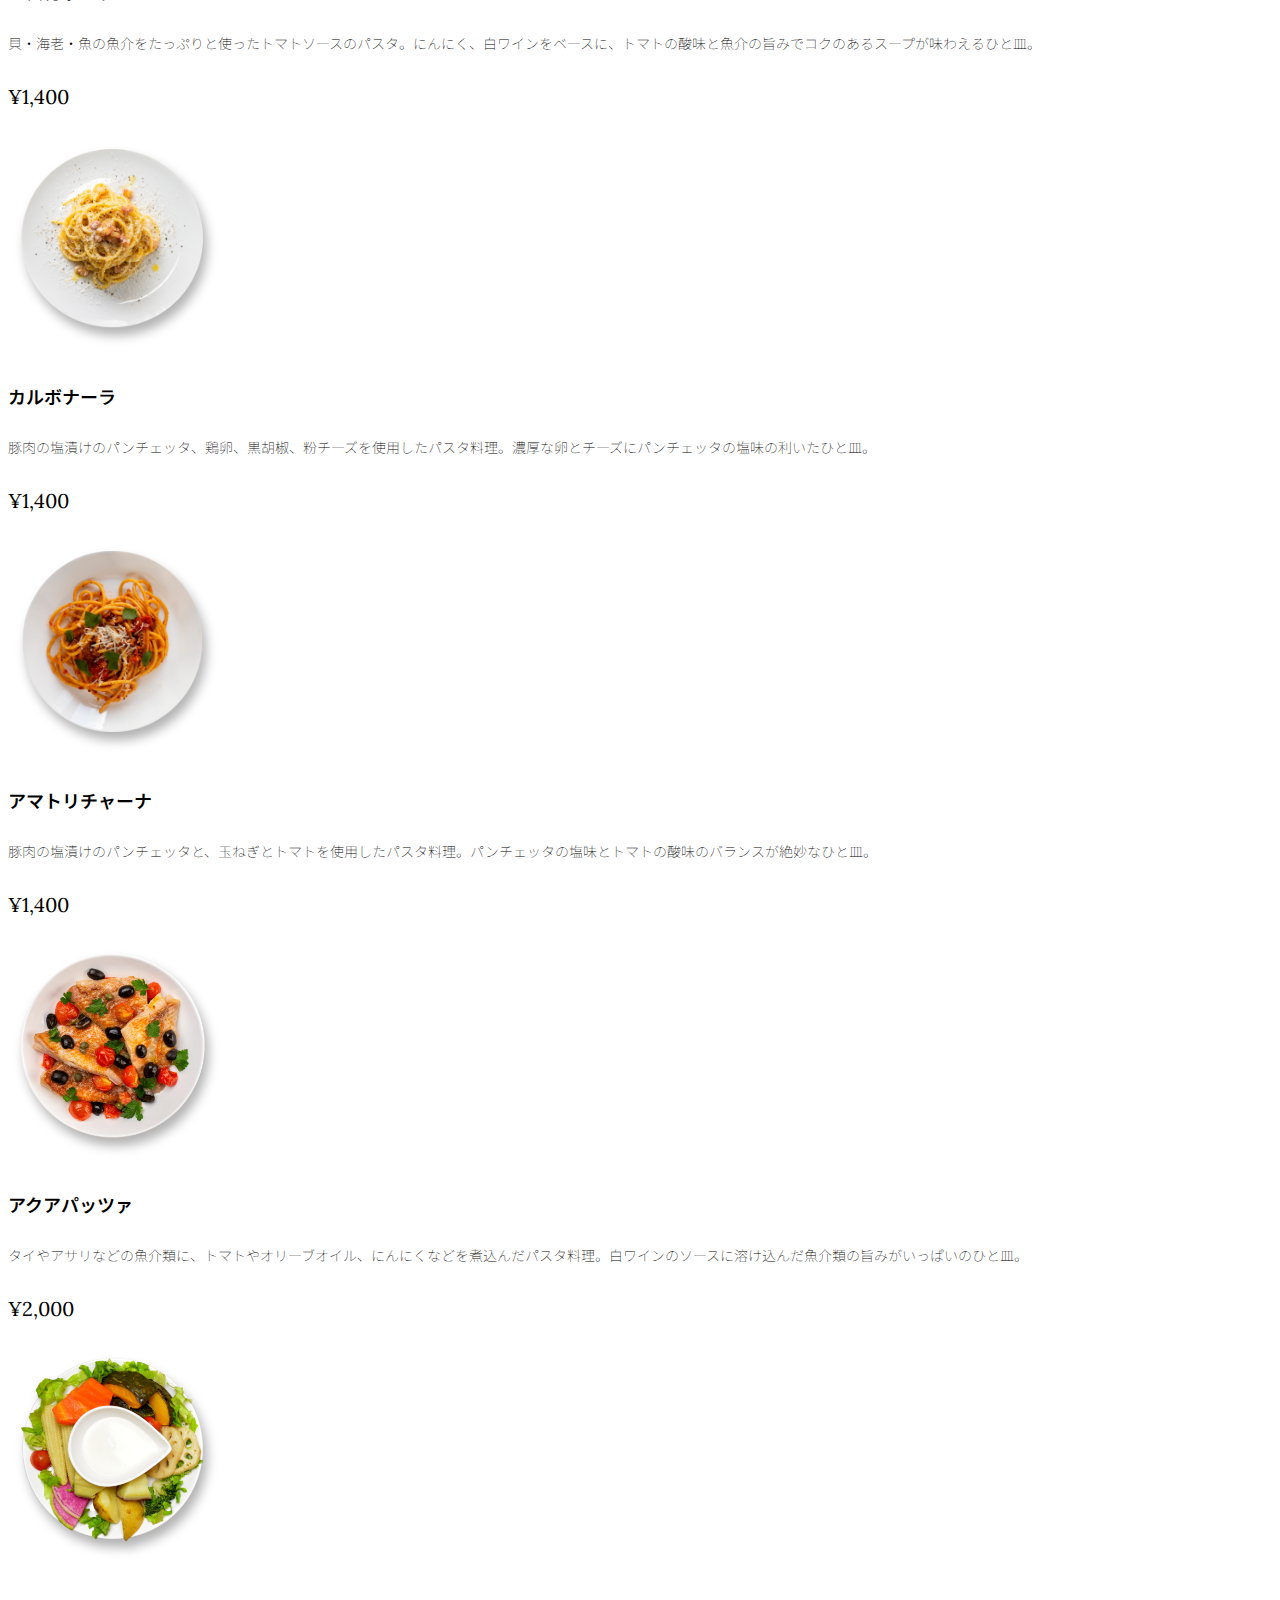
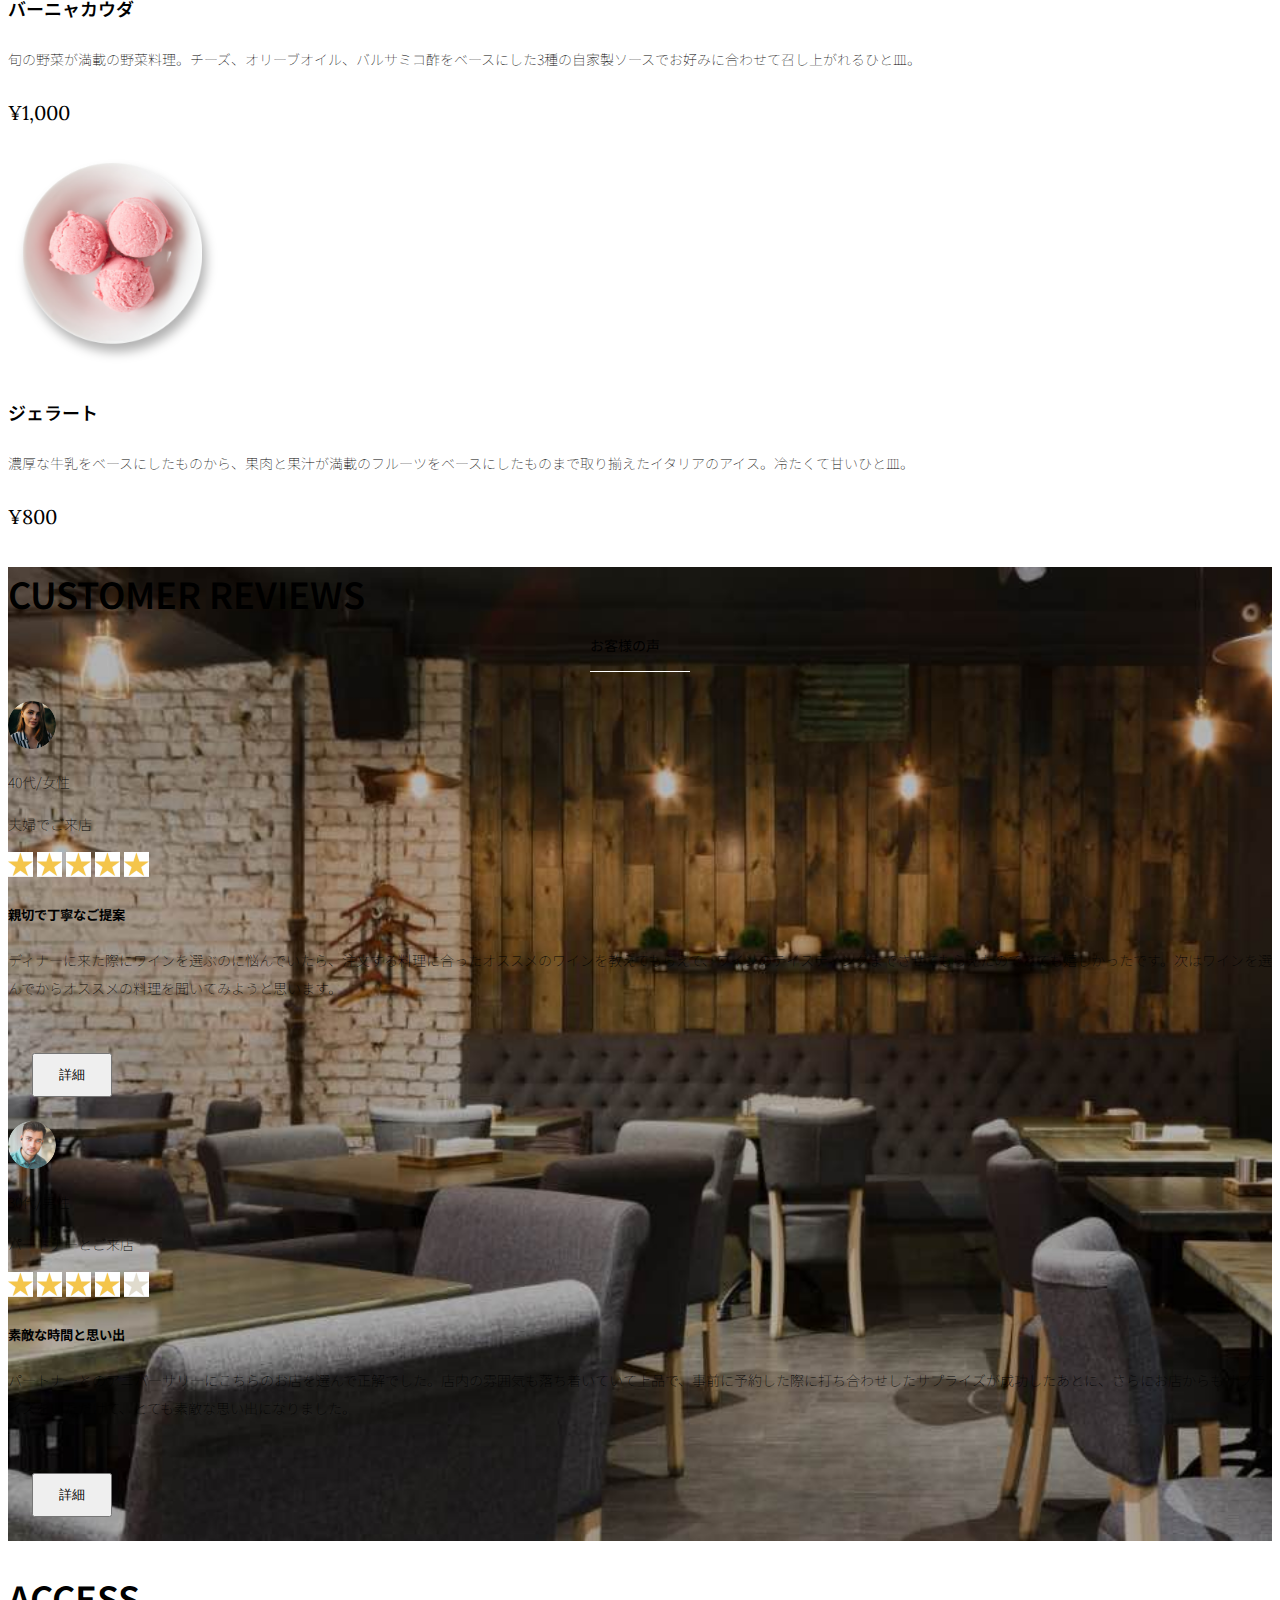
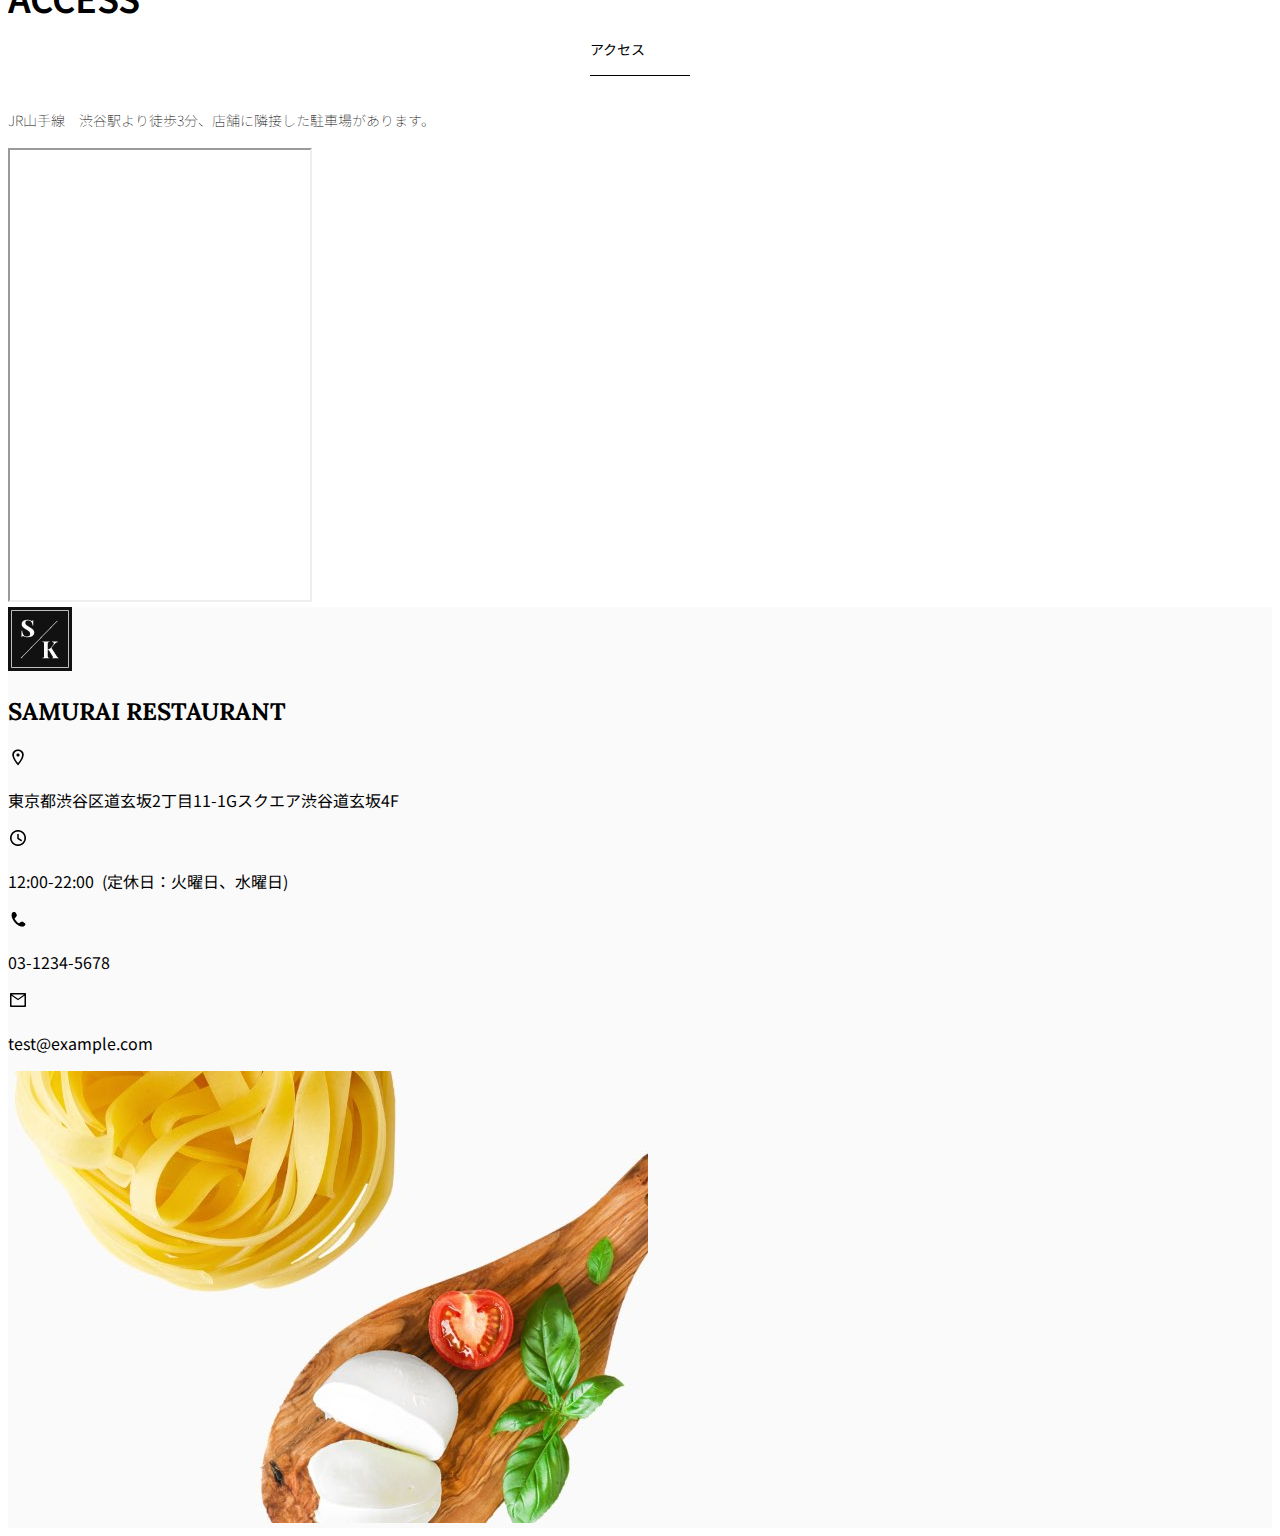
<file: kadai_tutorial_output/index.html>
<!doctype html>
<html lang="ja">

<head>
  <meta charset="utf-8">
  <meta name="viewport" content="width=device-width, initial-scale=1">
  <meta name="description" content="">
  <meta name="author" content="SAMURAI ENGINEER">
  <title>SAMURAI XD_HTML教材</title>
  <!-- ************************************************ bootstrap.min.cssの読み込み -->
  <link href="https://cdn.jsdelivr.net/npm/bootstrap@5.0.0-beta1/dist/css/bootstrap.min.css" rel="stylesheet"
    integrity="sha384-giJF6kkoqNQ00vy+HMDP7azOuL0xtbfIcaT9wjKHr8RbDVddVHyTfAAsrekwKmP1" crossorigin="anonymous">
  <!-- ************************************************ bootstrap.bundle.min.jsの読み込み -->
  <script src="https://cdn.jsdelivr.net/npm/bootstrap@5.0.0-beta1/dist/js/bootstrap.bundle.min.js"
    integrity="sha384-ygbV9kiqUc6oa4msXn9868pTtWMgiQaeYH7/t7LECLbyPA2x65Kgf80OJFdroafW" crossorigin="anonymous" defer>
    </script>

  <!-- ************************************************ Google Font読み込み -->
  <link rel="preconnect" href="https://fonts.gstatic.com">
  <link href="https://fonts.googleapis.com/css2?family=Lora&display=swap" rel="stylesheet">
  <link href="https://fonts.googleapis.com/css2?family=Noto+Sans+JP:wght@300&display=swap" rel="stylesheet">

  <!-- ************************************************今回作成する styles.cssの読み込み -->
  <link href="stylesheet/style.css" rel="stylesheet">
  <!-- ************************************************  -->
</head>

<body>
  <main>
    <!-- ************************************************ ナビゲーションバー開始 -->
    <nav class="navbar navbar-expand-lg">
      <div class="container">
        <a class="navbar-brand my_navbar_brand">
          <img class="img-fluid navbar_brand_logo" src="img/site_logo.png" alt="サイトアイコン"><span>SAMURAI KITCHEN</span>
        </a>
        <div class="navbar-toggler hamburger_menu" data-bs-toggle="collapse" data-bs-target="#navbarNav"
          　aria-controls="navbarNav" aria-expanded="false" aria-label="Toggle navigation">
          <input type="checkbox" id="hamburger_btn_check">
          <label for="hamburger_btn_check" class="hamburger_btn">
            <img class="btn_open" src="img/button_open.png" alt="ナビゲーションバーのボタン">
            <img class="btn_close" src="img/button_close.png" alt="ナビゲーションバーのボタン">
          </label>
        </div>
        <div class="collapse navbar-collapse justify-content-end" id="navbarNav">
          <ul class="navbar-nav">
            <li class="nav-item px-2">
              <a class="nav-link my_nav_link my-2" aria-current="page" href="#">HOME</a>
            </li>

            <li class="nav-item px-2">
              <a class="nav-link my_nav_link my-2" href="#about">ABOUT US</a>
            </li>

            <li class="nav-item px-2">
              <a class="nav-link my_nav_link my-2" href="#gallery">GALLERY</a>
            </li>

            <li class="nav-item px-2">
              <a class="nav-link my_nav_link my-2" href="#menu">MENU</a>
            </li>

            <li class="nav-item px-2">
              <a class="nav-link my_nav_link my-2" href="#review">CUSTOMER REVIEWS</a>
            </li>

            <li class="nav-item px-2">
              <a class="nav-link my_nav_link my-2" href="#access">ACCESS</a>
            </li>

          </ul>
        </div>
      </div>
    </nav>
    <!-- ************************************************ ナビゲーションバー終了 -->

    <!-- ************************************************ カルーセル開始 -->
    <div id="myCarousel" class="carousel slide mb-5" data-bs-ride="carousel">
      <ol class="carousel-indicators">
        <li data-bs-target="#myCarousel" data-bs-slide-to="0" class="active"></li>
        <li data-bs-target="#myCarousel" data-bs-slide-to="1"></li>
        <li data-bs-target="#myCarousel" data-bs-slide-to="2"></li>
      </ol>

      <div class="carousel-inner">
        <div class="carousel-item active">
          <img src="img/slider-1.jpg" alt="SAMURAI KITCHEN-1">
          <div class="carousel-caption">
            <h1 class="my_carousel_caption">
              Welcome to<br>
              SAMURAI KITCHEN
            </h1>
          </div>
        </div>

        <div class="carousel-item">
          <img src="img/slider-2.jpg" alt="サンプル画像">
          <div class="carousel-caption">
            <h1 class="my_carousel_caption">
              The fabulous combination of&nbsp;wine&nbsp;and&nbsp;food
            </h1>
          </div>
        </div>

        <div class="carousel-item">
          <img src="img/slider-3.jpg" alt="サンプル画像">
          <div class="carousel-caption">
            <h1 class="my_carousel_caption">Get the Italian taste<br>
              at the SAMURAI&nbsp;KITCHEN
            </h1>
          </div>
        </div>

      </div>
      <a class="carousel-control-prev" href="#myCarousel" role="button" data-bs-slide="prev">
        <span class="carousel-control-prev-icon" aria-hidden="true"></span>
        <span class="visually-hidden">Previous</span>
      </a>

      <a class="carousel-control-next" href="#myCarousel" role="button" data-bs-slide="next">
        <span class="carousel-control-next-icon" aria-hidden="true"></span>
        <span class="visually-hidden">Next</span>
      </a>
    </div>
    <!-- ************************************************ カルーセル終了 -->

    <!-- ************************************************ アバウトセクション開始 -->
    <section class="about_us_bg" id="about">
      <div class="container py-5 mb-5">
        <div class="row">
          <div class="col-lg-6 text-left">
            <div class="py-5">
              <h2 class="section_title about mb-5">
                ABOUT US
              </h2>
              <p class="mb-2">
                本場イタリアンの味を追求し、厳選した国産食材を使用。<br>
                オーガニック野菜、熟成させた自家製プロシュート、<br>
                毎朝仕込むピザ生地など、あらゆる食材へのこだわり。<br>
              </p>
              <p class="mb-2">
                料理に合うワインもイタリア産のものから国産のものまでラインナップ豊富。<br>
              </p>
              <p class="mb-2">
                イタリアのワインの名産地「ピエモンテ州」「ヴェネト州」で生産された<br>
                ワインを取り揃え、上品な味わいをお愉しみいただけます。<br>
              </p>
            </div>
          </div>
          <div class="col-lg-6">
            <img src="img/img-about-us.png" class="img-fluid" alt="pizza">
          </div>
        </div>
      </div>
    </section>
    <!-- ************************************************ アバウトセクション終了 -->

    <!-- ************************************************ ギャラリーセクション開始 -->
    <section id="gallery">
      <div class="container mb-5">
        <h2 class="mb-3 section_title gallery text-center">GALLERY</h2>
        <p class="text-center mb-5">
          上品な大人の空間で素敵なひと時を
        </p>
        <div class="row">
          <div class="col-6 col-lg-3 mb-4 d-flex justify-content-center">
            <img class="img-fluid" src="img/gallery-1.jpg" alt="サンプル画像">
          </div>

          <div class="col-6 col-lg-3 mb-4 d-flex justify-content-center">
            <img class="img-fluid" src="img/gallery-2.jpg" alt="サンプル画像">
          </div>

          <div class="col-6 col-lg-3 mb-4 d-flex justify-content-center">
            <img class="img-fluid" src="img/gallery-3.jpg" alt="サンプル画像">
          </div>

          <div class="col-6 col-lg-3 mb-4 d-flex justify-content-center">
            <img class="img-fluid" src="img/gallery-4.jpg" alt="サンプル画像">
          </div>

          <div class="col-6 col-lg-3 mb-4 d-flex justify-content-center">
            <img class="img-fluid" src="img/gallery-5.jpg" alt="サンプル画像">
          </div>

          <div class="col-6 col-lg-3 mb-4 d-flex justify-content-center">
            <img class="img-fluid" src="img/gallery-6.jpg" alt="サンプル画像">
          </div>

          <div class="col-6 col-lg-3 mb-4 d-flex justify-content-center">
            <img class="img-fluid" src="img/gallery-7.jpg" alt="サンプル画像">
          </div>

          <div class="col-6 col-lg-3 mb-4 d-flex justify-content-center">
            <img class="img-fluid" src="img/gallery-8.jpg" alt="サンプル画像">
          </div>

        </div>
      </div>
    </section>
    <!-- ************************************************ ギャラリーセクション終了 -->

    <!-- ************************************************ メニューセクション -->
    <section id="menu">
      <div class="container">
        <div class="row">
          <div class="col-lg-12">
            <h2 class="section_title menu text-center mb-5">MENU</h2>
          </div>
        </div>
      </div>

      <div class="container mb-5">
        <div class="row">
          <div class="col-12 col-lg-6">
            <div class="row g-0 mb-4">
              <div class="col-12 col-lg-5 text-center">
                <img src="img/margherita.png" class="img-fluid" alt="マルゲリータ">
              </div>
              <div class="col-12 col-lg-7 p-4">
                <h4 class="mb-0 menu_title">マルゲリータ</h4>
                <p class="my-auto">彩り鮮やかなトマトチーズバジルに、食欲がそそられるピザ。石窯で直火で焼き上げ、サクサクで香ばしい、フチとモチモチの生地の食感が楽しめる、一皿。</p>
                <p class="menu_price">¥1,600</p>
              </div>
            </div>
          </div>

          <div class="col-12 col-lg-6">
            <div class="row g-0 mb-4">
              <div class="col-12 col-lg-5 text-center">
                <img src="img/steak.png" class="img-fluid" alt="フィオレンティーナステーキ">
              </div>
              <div class="col-12 col-lg-7 p-4">
                <h4 class="mb-0 menu_title">フィオレンティーナステーキ</h4>
                <p class="my-auto">生後12か月以下の牛の肩ロースを分厚く切り、味付けはシンプルに塩・胡椒で、炭火でカリッと焼き上げたステーキ。香ばしく食べ応え十分なひと皿。</p>
                <p class="menu_price">¥2,200</p>
              </div>
            </div>
          </div>

          <div class="col-12 col-lg-6">
            <div class="row g-0 mb-4">
              <div class="col-12 col-lg-5 text-center">
                <img src="img/pescatore.png" class="img-fluid" alt="ペスカトーレ">
              </div>
              <div class="col-12 col-lg-7 p-4">
                <h4 class="mb-0 menu_title">ペスカトーレ</h4>
                <p class="my-auto">貝・海老・魚の魚介をたっぷりと使ったトマトソースのパスタ。にんにく、白ワインをベースに、トマトの酸味と魚介の旨みでコクのあるスープが味わえるひと皿。</p>
                <p class="menu_price">¥1,400</p>
              </div>
            </div>
          </div>

          <div class="col-12 col-lg-6">
            <div class="row g-0 mb-4">
              <div class="col-12 col-lg-5 text-center">
                <img src="img/carbonara.png" class="img-fluid" alt="カルボナーラ">
              </div>
              <div class="col-12 col-lg-7 p-4">
                <h4 class="mb-0 menu_title">カルボナーラ</h4>
                <p class="my-auto">豚肉の塩漬けのパンチェッタ、鶏卵、黒胡椒、粉チーズを使用したパスタ料理。濃厚な卵とチーズにパンチェッタの塩味の利いたひと皿。</p>
                <p class="menu_price">¥1,400</p>
              </div>
            </div>
          </div>

          <div class="col-12 col-lg-6">
            <div class="row g-0 mb-4">
              <div class="col-12 col-lg-5 text-center">
                <img src="img/amatriciana.png" class="img-fluid" alt="アマトリチャーナ">
              </div>
              <div class="col-12 col-lg-7 p-4">
                <h4 class="mb-0 menu_title">アマトリチャーナ</h4>
                <p class="my-auto">豚肉の塩漬けのパンチェッタと、玉ねぎとトマトを使用したパスタ料理。パンチェッタの塩味とトマトの酸味のバランスが絶妙なひと皿。</p>
                <p class="menu_price">¥1,400</p>
              </div>
            </div>
          </div>

          <div class="col-12 col-lg-6">
            <div class="row g-0 mb-4">
              <div class="col-12 col-lg-5 text-center">
                <img src="img/acqua-pazza.png" class="img-fluid" alt="アクアパッツァ">
              </div>
              <div class="col-12 col-lg-7 p-4">
                <h4 class="mb-0 menu_title">アクアパッツァ</h4>
                <p class="my-auto">タイやアサリなどの魚介類に、トマトやオリーブオイル、にんにくなどを煮込んだパスタ料理。白ワインのソースに溶け込んだ魚介類の旨みがいっぱいのひと皿。</p>
                <p class="menu_price">¥2,000</p>
              </div>
            </div>
          </div>

          <div class="col-12 col-lg-6">
            <div class="row g-0 mb-4">
              <div class="col-12 col-lg-5 text-center">
                <img src="img/bagna-cauda.png" class="img-fluid" alt="バーニャカウダ">
              </div>
              <div class="col-12 col-lg-7 p-4">
                <h4 class="mb-0 menu_title">バーニャカウダ</h4>
                <p class="my-auto">旬の野菜が満載の野菜料理。チーズ、オリーブオイル、バルサミコ酢をベースにした3種の自家製ソースでお好みに合わせて召し上がれるひと皿。</p>
                <p class="menu_price">¥1,000</p>
              </div>
            </div>
          </div>

          <div class="col-12 col-lg-6">
            <div class="row g-0 mb-4">
              <div class="col-12 col-lg-5 text-center">
                <img src="img/gelato.png" class="img-fluid" alt="ジェラート">
              </div>
              <div class="col-12 col-lg-7 p-4">
                <h4 class="mb-0 menu_title">ジェラート</h4>
                <p class="my-auto">濃厚な牛乳をベースにしたものから、果肉と果汁が満載のフルーツをベースにしたものまで取り揃えたイタリアのアイス。冷たくて甘いひと皿。</p>
                <p class="menu_price">¥800</p>
              </div>
            </div>
          </div>
        </div>
      </div>
    </section>
    <!-- ************************************************ メニューセクション終了 -->

    <!-- ************************************************ レビューセクション開始 -->
    <section id="review">
      <div class="review_wrapper">
        <div class="container py-5 mb-5">
          <div class="text-center mb-5">
            <h2 class="section_title review text-center text-white">CUSTOMER REVIEWS</h2>
          </div>
          <div class="row pb-5 justify-content-center">
            <div class="col-12 col-lg-5 mt-3">
              <div class="bg-white h_420">
                <div class="p-4">
                  <div class="d-flex align-items-center">
                    <img src="img/customer-woman.png" class="reviewer_img" alt="サンプル画像">
                    <div>
                      <p class="my-0">40代/女性</p>
                      <p class="my-0">夫婦でご来店</p>
                    </div>
                  </div>
                  <div class="my-3">
                    <img src="img/star-point.png" class="star_img" alt="star">
                    <img src="img/star-point.png" class="star_img" alt="star">
                    <img src="img/star-point.png" class="star_img" alt="star">
                    <img src="img/star-point.png" class="star_img" alt="star">
                    <img src="img/star-point.png" class="star_img" alt="star">
                  </div>
                  <h5>親切で丁寧なご提案</h5>
                  <p>
                    ディナーに来た際にワインを選ぶのに悩んでいたら、注文する料理に合ったオススメのワインを教えてもらえて、ワインのテイスティングまでさせてもらえたのでとても嬉しかったです。次はワインを選んでからオススメの料理を聞いてみようと思います。
                  </p>
                  <button type="button" class="btn btn-warning shadow fix_bottom">詳細</button>
                </div>
              </div>
            </div>
            <div class="col-12 col-lg-5 mt-3">
              <div class="bg-white h_420">
                <div class="p-4">
                  <div class="d-flex align-items-center">
                    <img src="img/customer-man.png" class="reviewer_img" alt="サンプル画像">
                    <div>
                      <p class="my-0">30代/男性</p>
                      <p class="my-0">パートナーとご来店</p>
                    </div>
                  </div>
                  <div class="my-3">
                    <img src="img/star-point.png" class="star_img" alt="star">
                    <img src="img/star-point.png" class="star_img" alt="star">
                    <img src="img/star-point.png" class="star_img" alt="star">
                    <img src="img/star-point.png" class="star_img" alt="star">
                    <img src="img/star-no-point.png" class="star_img" alt="no-star">
                  </div>
                  <h5>素敵な時間と思い出</h5>
                  <p>
                    パートナーとのアニバーサリーにこちらのお店を選んで正解でした。店内の雰囲気も落ち着いていて上品で、事前に予約した際に打ち合わせしたサプライズが成功したあとに、さらにお店からもサプライズをいただけて、とても素敵な思い出になりました。
                  </p>
                  <button type="button" class="btn btn-warning shadow fix_bottom">詳細</button>
                </div>
              </div>
            </div>
          </div>
        </div>
      </div>
    </section>
    <!-- ************************************************ レビューセクション終了 -->

    <!-- ************************************************ アクセスセクション開始 -->
    <section id="access">
      <div class="container">

        <div class="row">
          <div class="col-lg-12 text-center mb-5">
            <h2 class="section_title text-center access mb-5">ACCESS</h2>
            <p>JR山手線　渋谷駅より徒歩3分、店舗に隣接した駐車場があります。</p>
          </div>
        </div>
      </div>

      <div class="container mb-5 px-2">
        <iframe
          src="https://www.google.com/maps/embed?pb=!1m18!1m12!1m3!1d12967.114087343349!2d139.687349334065!3d35.657827993593834!2m3!1f0!2f0!3f0!3m2!1i1024!2i768!4f1.1!3m3!1m2!1s0x6018f5209bb80c49%3A0x7abbc1a9d7d575eb!2z5qCq5byP5Lya56S-5L6N!5e0!3m2!1sja!2sjp!4v1623882550231!5m2!1sja!2sjp"
          class="w-100" style="height: 50vh;" loading="lazy"></iframe>
      </div>
    </section>
    <!-- ************************************************ アクセスセクション終了 -->


    <!-- ************************************************ フッター開始 -->
    <footer id="footer">
      <div class="container">
        <div class="row">
          <div class="col-12 col-lg-6 position-relative">
            <div class="row pt-5">
              <div class="col-lg-2 text-center my-3">
                <img class="img-fluid footer_brand_logo" src="img/site_logo.png" alt="サンプル画像">
              </div>
              <div class="col-lg-10 align-self-center my-3">
                <h2 class="m-0 footer_text">SAMURAI RESTAURANT</h2>
              </div>
            </div>

            <div class="restaurant_info py-3">
              <div class="d-flex mb-3">
                <img src="img/icon-Marker.png" alt="marker">
                <p class="p-0 m-0">東京都渋谷区道玄坂2丁目11-1Gスクエア渋谷道玄坂4F</p>
              </div>
              <div class="d-flex mb-3">
                <img src="img/icon-Clock.png" alt="clock">
                <p class="p-0 m-0">12:00-22:00&nbsp;&nbsp;(定休日：火曜日、水曜日)</p>
              </div>
              <div class="d-flex mb-3">
                <img src="img/icon-Phone.png" alt="phone">
                <p class="p-0 m-0">03-1234-5678</p>
              </div>
              <div class="d-flex mb-3">
                <img src="img/icon-Mail.png" alt="mail">
                <p class="p-0 m-0">test@example.com</p>
              </div>
            </div>

            <div class="copy_right align-items-center">
              <p>
                ©SAMURAI KITCHEN, All Rights Reserved.
              </p>
              <img src="img/icon-facebook.png" class="sns_img" alt="facebook">
              <img src="img/icon-twitter.png" class="sns_img" alt="twitter">
            </div>
          </div>

          <!-- 右側背景画像 -->
          <div class="col-12 col-lg-6 d-none d-lg-block">
            <img src="img/background-footer.jpg" alt="背景画像">
          </div>
        </div>
      </div>
    </footer>
    <!-- ************************************************ フッター終了 -->

  </main>
</body>

</html>
</file>
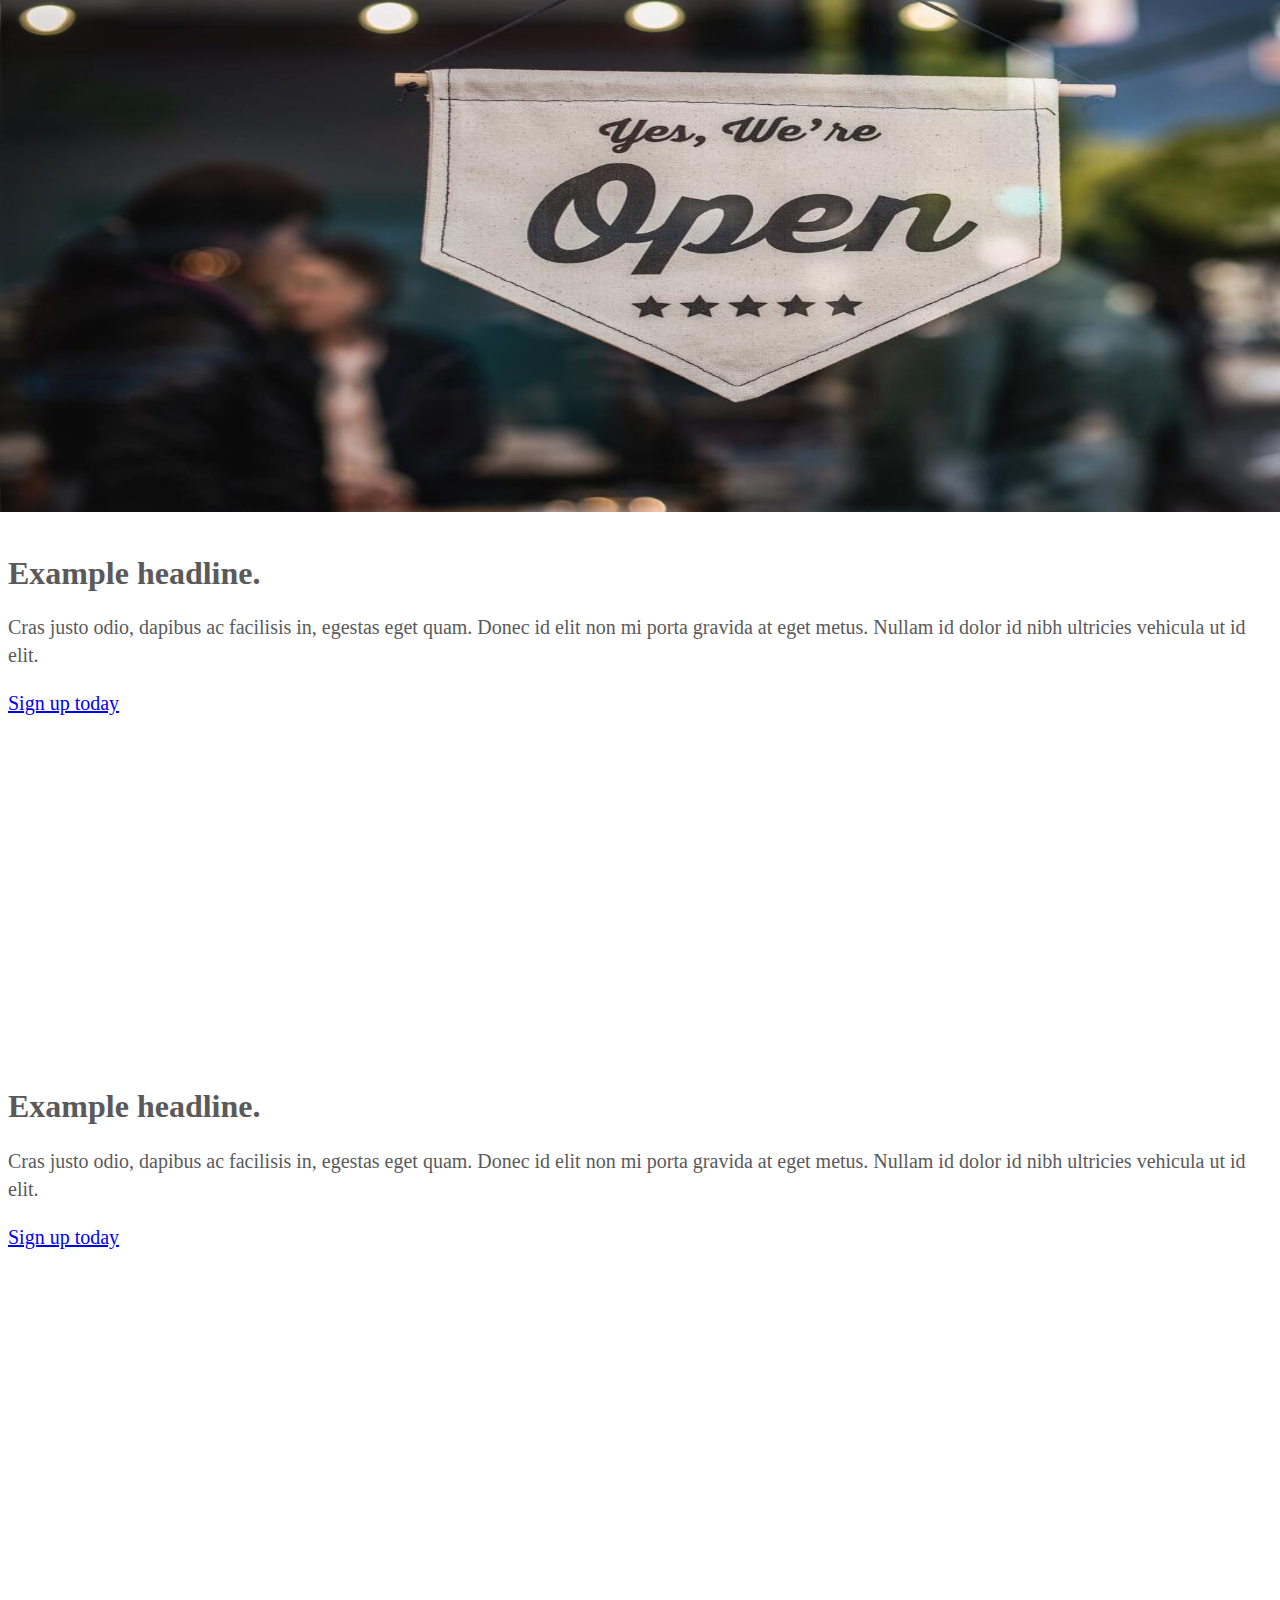
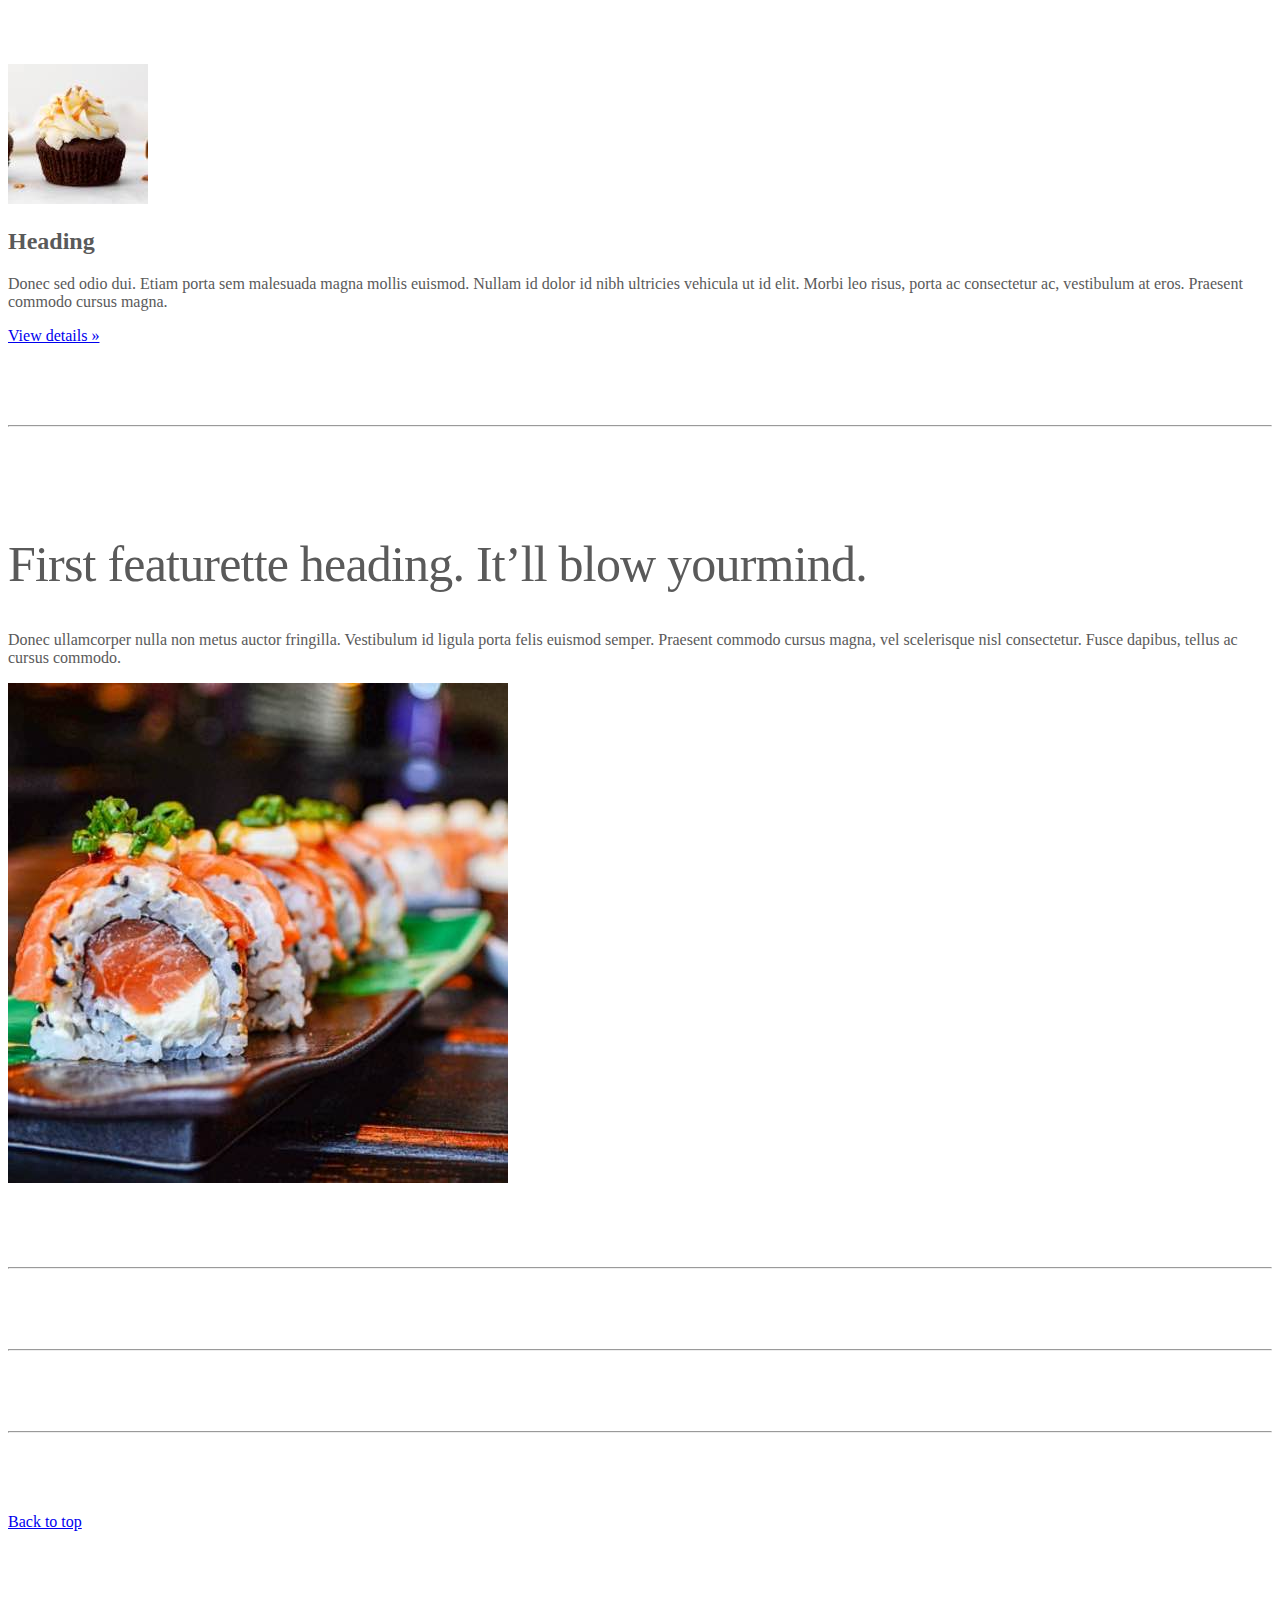
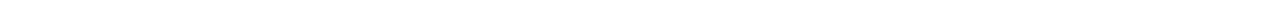
<file: kadai_003/index_for_student.html>
<!doctype html>
<html lang="en">
  <head>
    <meta charset="utf-8">
    <meta name="viewport" content="width=device-width, initial-scale=1">
    <meta name="description" content="">
    <meta name="author" content="Mark Otto, Jacob Thornton, and Bootstrap contributors">
    <meta name="generator" content="Hugo 0.79.0">
    <title>Carousel Template · Bootstrap v5.0</title>
    <link rel="canonical" href="https://getbootstrap.com/docs/5.0/examples/carousel/">
    <!-- ************************************************ bootstrap.min.cssの読み込み -->
    <link href="https://cdn.jsdelivr.net/npm/bootstrap@5.0.0-beta1/dist/css/bootstrap.min.css" rel="stylesheet" integrity="sha384-giJF6kkoqNQ00vy+HMDP7azOuL0xtbfIcaT9wjKHr8RbDVddVHyTfAAsrekwKmP1" crossorigin="anonymous">
    <!-- ************************************************ carousel.cssの読み込み -->
    <link href="carousel.css" rel="stylesheet">
    <!-- ************************************************ bootstrap.bundle.min.jsの読み込み -->
    <script src="https://cdn.jsdelivr.net/npm/bootstrap@5.0.0-beta1/dist/js/bootstrap.bundle.min.js" integrity="sha384-ygbV9kiqUc6oa4msXn9868pTtWMgiQaeYH7/t7LECLbyPA2x65Kgf80OJFdroafW" crossorigin="anonymous" defer></script>
  </head>
  <body>
    <main>
      <!-- ************************************************ カールセル開始 -->
      <div id="myCarousel" class="carousel slide carousel-fade" data-bs-ride="carousel">
        <div class="carousel-inner">
          <div class="carousel-item active">
            <img src="img/top_1.jpg" alt="サンプル画像1">
            <div class="container">
              <div class="carousel-caption">
                <h1>Example headline.</h1>
                <p>Cras justo odio, dapibus ac facilisis in, egestas eget quam. Donec id elit non mi porta gravida at eget
                  metus. Nullam id dolor id nibh ultricies vehicula ut id elit.</p>
                <p><a class="btn btn-lg btn-primary" href="#" role="button">Sign up today</a></p>
              </div>
            </div>
          </div>
          <div class="carousel-item">
            <img src="img/top_2.jpg" alt="サンプル画像2">
            <div class="container">
              <div class="carousel-caption">
                <h1>Example headline.</h1>
                <p>Cras justo odio, dapibus ac facilisis in, egestas eget quam. Donec id elit non mi porta gravida at eget
                  metus. Nullam id dolor id nibh ultricies vehicula ut id elit.</p>
                <p><a class="btn btn-lg btn-primary" href="#" role="button">Sign up today</a></p>
              </div>
            </div>
          </div>
          <div class="carousel-item">
            <img src="img/top_3.jpg" alt="サンプル画像3">
            <div class="container">
              <div class="carousel-caption">
                <h1>Example headline.</h1>
                <p>Cras justo odio, dapibus ac facilisis in, egestas eget quam. Donec id elit non mi porta gravida at eget
                  metus. Nullam id dolor id nibh ultricies vehicula ut id elit.</p>
                <p><a class="btn btn-lg btn-primary" href="#" role="button">Sign up today</a></p>
              </div>
            </div>
          </div>
        </div>
      </div>
      <!-- ************************************************ カールセル終了 -->
      <!-- <div class="container marketing"> -->
      <div class="">
        <!-- <div class="row"> -->
        <div class="">
          <!-- <div class="col-lg-4"> -->
          <div class="">
            <img src="img/cake.jpg" class="rounded-circle" alt="サンプル画像2">
            <h2>Heading</h2>
            <p>Donec sed odio dui. Etiam porta sem malesuada magna mollis euismod. Nullam id dolor id nibh ultricies
              vehicula ut id elit. Morbi leo risus, porta ac consectetur ac, vestibulum at eros. Praesent commodo cursus
              magna.</p>
            <!-- <p><a class="btn btn-secondary" href="#" role="button">View details &raquo;</a></p> -->
            <p><a class="" href="#" role="button">View details &raquo;</a></p>
          </div>
        </div>
        <hr class="featurette-divider">
        <!-- <div class="row"> -->
        <div class="">
          <!-- <div class="col-md-7"> -->
          <div class="">
            <!-- <h2 class="featurette-heading">First featurette heading. <span class="text-muted">It’ll blow yourmind.</span> -->
            <h2 class="featurette-heading">First featurette heading. <span class="">It’ll blow yourmind.</span></h2>
            <!-- <p class="lead">Donec ullamcorper nulla non metus auctor fringilla. Vestibulum id ligula porta felis
              euismod
              semper. Praesent commodo cursus magna, vel scelerisque nisl consectetur. Fusce dapibus, tellus ac cursus
              commodo.</p> -->
            <p class="">
              Donec ullamcorper nulla non metus auctor fringilla. Vestibulum id ligula porta felis
              euismod
              semper. Praesent commodo cursus magna, vel scelerisque nisl consectetur. Fusce dapibus, tellus ac cursus
              commodo.
            </p>
          </div>
          <!-- <div class="col-md-5"> -->
          <div class="">
            <!-- <img src="img/sushi.jpg" class="img-fluid" alt=""> -->
            <img src="img/sushi.jpg" class="" alt="サンプル画像3">
          </div>
        </div>
        <hr class="featurette-divider">
        <!-- ここにもう一つ左右を反転させたものを作ります。 -->
        <hr class="featurette-divider">
        <!-- ここにもう一つ左右を反転させたものを作ります。 -->
        <hr class="featurette-divider">
        <footer class="container">
          <!-- <p class="float-end"><a href="#">Back to top</a></p> -->
          <p class=""><a href="#">Back to top</a></p>
        </footer>
      </div>
    </main>
  </body>

</html>
</file>
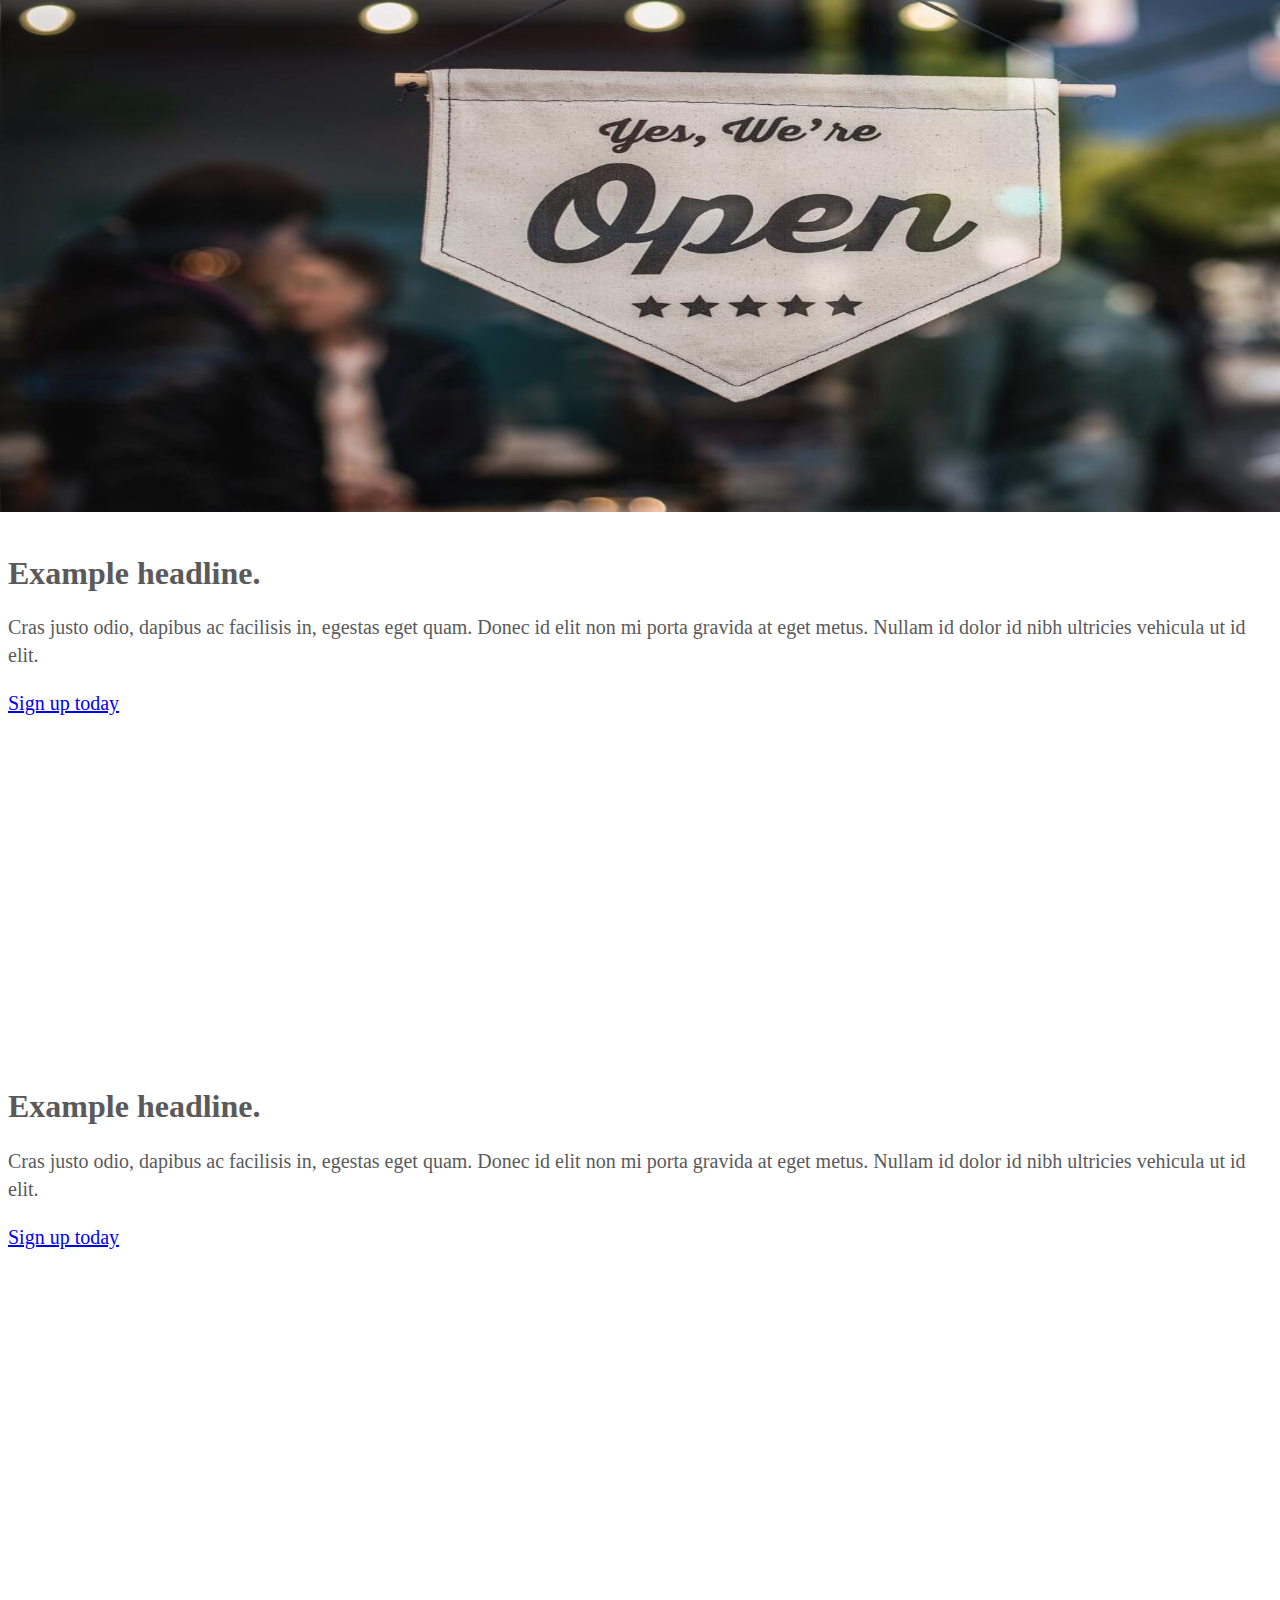
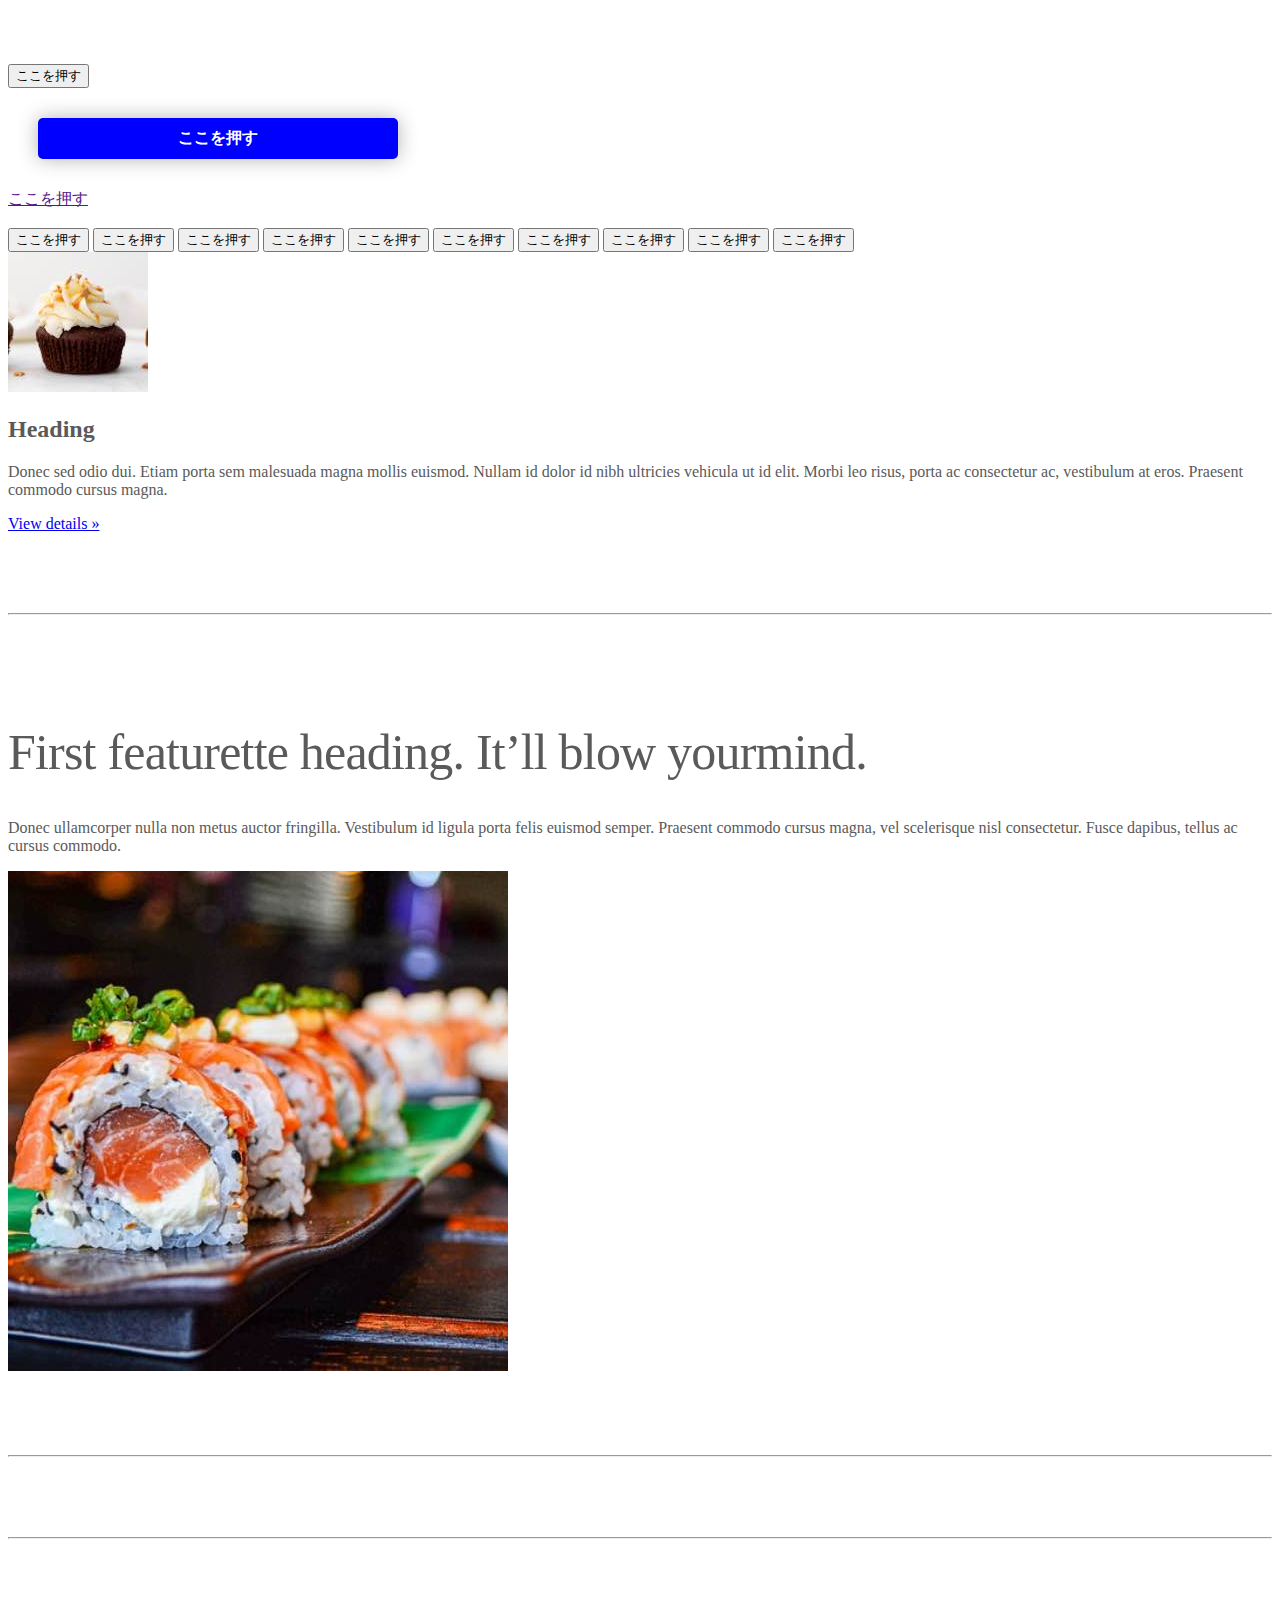
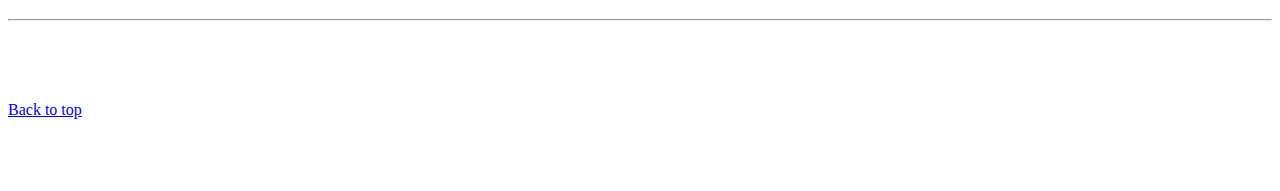
<file: kadai_004/index_for_student.html>
<!doctype html>
<html lang="en">
  <head>
    <meta charset="utf-8">
    <meta name="viewport" content="width=device-width, initial-scale=1">
    <meta name="description" content="">
    <meta name="author" content="Mark Otto, Jacob Thornton, and Bootstrap contributors">
    <meta name="generator" content="Hugo 0.79.0">
    <title>Carousel Template · Bootstrap v5.0</title>
    <link rel="canonical" href="https://getbootstrap.com/docs/5.0/examples/carousel/">
    <!-- ************************************************ bootstrap.min.cssの読み込み -->
    <link href="https://cdn.jsdelivr.net/npm/bootstrap@5.0.0-beta1/dist/css/bootstrap.min.css" rel="stylesheet" integrity="sha384-giJF6kkoqNQ00vy+HMDP7azOuL0xtbfIcaT9wjKHr8RbDVddVHyTfAAsrekwKmP1" crossorigin="anonymous">
    <!-- ************************************************ carousel.cssの読み込み -->
    <link href="carousel.css" rel="stylesheet">
    <!-- ************************************************ bootstrap.bundle.min.jsの読み込み -->
    <script src="https://cdn.jsdelivr.net/npm/bootstrap@5.0.0-beta1/dist/js/bootstrap.bundle.min.js" integrity="sha384-ygbV9kiqUc6oa4msXn9868pTtWMgiQaeYH7/t7LECLbyPA2x65Kgf80OJFdroafW" crossorigin="anonymous" defer></script>
  </head>
  <body>
    <main>
      <!-- ************************************************ カールセル開始 -->
      <div id="myCarousel" class="carousel slide carousel-fade" data-bs-ride="carousel">
        <div class="carousel-inner">
          <div class="carousel-item active">
            <img src="img/top_1.jpg" alt="サンプル画像1">
            <div class="container">
              <div class="carousel-caption">
                <h1>Example headline.</h1>
                <p>Cras justo odio, dapibus ac facilisis in, egestas eget quam. Donec id elit non mi porta gravida at eget
                  metus. Nullam id dolor id nibh ultricies vehicula ut id elit.</p>
                <p><a class="btn btn-lg btn-primary" href="#" role="button">Sign up today</a></p>
              </div>
            </div>
          </div>
          <div class="carousel-item">
            <img src="img/top_2.jpg" alt="サンプル画像2">
            <div class="container">
              <div class="carousel-caption">
                <h1>Example headline.</h1>
                <p>Cras justo odio, dapibus ac facilisis in, egestas eget quam. Donec id elit non mi porta gravida at eget
                  metus. Nullam id dolor id nibh ultricies vehicula ut id elit.</p>
                <p><a class="btn btn-lg btn-primary" href="#" role="button">Sign up today</a></p>
              </div>
            </div>
          </div>
          <div class="carousel-item">
            <img src="img/top_3.jpg" alt="サンプル画像3">
            <div class="container">
              <div class="carousel-caption">
                <h1>Example headline.</h1>
                <p>Cras justo odio, dapibus ac facilisis in, egestas eget quam. Donec id elit non mi porta gravida at eget
                  metus. Nullam id dolor id nibh ultricies vehicula ut id elit.</p>
                <p><a class="btn btn-lg btn-primary" href="#" role="button">Sign up today</a></p>
              </div>
            </div>
          </div>
        </div>
      </div>
      <!-- ************************************************ カールセル終了 -->

      <div class="container">

        <style>
          .button-test {
            padding: 10px 30px;
            width: 300px;
            background-color: blue;
            color: white;
            font-weight: bold;
            text-align: center;
            border-radius: 5px;
            margin: 30px;
            box-shadow: 0 0 20px 0 rgba(0, 0, 0, 30%);
          }
        </style>

        <!-- buttonテスト -->
        <button class="btn btn-primary btn-lg shadow">ここを押す</button>
        <div class="button-test">ここを押す</div>
        <a href="" class="btn btn-info btn-sm shadow">ここを押す</a><br><br>

        <!-- ここから追加部分 -->      
        <button type="button" class="btn btn-primary">ここを押す</button>
        <button type="button" class="btn btn-secondary btn-lg">ここを押す</button>
        <button type="button" class="btn btn-success btn-sm">ここを押す</button>
        <button type="button" class="btn btn-outline-danger">ここを押す</button>
        <button type="button" class="btn btn-warning">ここを押す</button>
        <button type="button" class="btn btn-outline-info btn-lg">ここを押す</button>
        <button type="button" class="btn btn-light shadow">ここを押す</button>
        <button type="button" class="btn btn-dark disabled">ここを押す</button>
        <button type="button" class="btn btn-outline-warning disabled">ここを押す</button>
        <button type="button" class="btn btn-link">ここを押す</button>
        <!-- ここまで -->
      </br>

      <!-- <div class="container marketing"> -->
      <div class="">
        <!-- <div class="row"> -->
        <div class="">
          <!-- <div class="col-lg-4"> -->
          <div class="">
            <img src="img/cake.jpg" class="rounded-circle" alt="サンプル画像2">
            <h2>Heading</h2>
            <p>Donec sed odio dui. Etiam porta sem malesuada magna mollis euismod. Nullam id dolor id nibh ultricies
              vehicula ut id elit. Morbi leo risus, porta ac consectetur ac, vestibulum at eros. Praesent commodo cursus
              magna.</p>
            <!-- <p><a class="btn btn-secondary" href="#" role="button">View details &raquo;</a></p> -->
            <p><a class="" href="#" role="button">View details &raquo;</a></p>
          </div>
        </div>
        <hr class="featurette-divider">
        <!-- <div class="row"> -->
        <div class="">
          <!-- <div class="col-md-7"> -->
          <div class="">
            <!-- <h2 class="featurette-heading">First featurette heading. <span class="text-muted">It’ll blow yourmind.</span> -->
            <h2 class="featurette-heading">First featurette heading. <span class="">It’ll blow yourmind.</span></h2>
            <!-- <p class="lead">Donec ullamcorper nulla non metus auctor fringilla. Vestibulum id ligula porta felis
              euismod
              semper. Praesent commodo cursus magna, vel scelerisque nisl consectetur. Fusce dapibus, tellus ac cursus
              commodo.</p> -->
            <p class="">
              Donec ullamcorper nulla non metus auctor fringilla. Vestibulum id ligula porta felis
              euismod
              semper. Praesent commodo cursus magna, vel scelerisque nisl consectetur. Fusce dapibus, tellus ac cursus
              commodo.
            </p>
          </div>
          <!-- <div class="col-md-5"> -->
          <div class="">
            <!-- <img src="img/sushi.jpg" class="img-fluid" alt=""> -->
            <img src="img/sushi.jpg" class="" alt="サンプル画像3">
          </div>
        </div>
        <hr class="featurette-divider">
        <!-- ここにもう一つ左右を反転させたものを作ります。 -->
        <hr class="featurette-divider">
        <!-- ここにもう一つ左右を反転させたものを作ります。 -->
        <hr class="featurette-divider">
        <footer class="container">
          <!-- <p class="float-end"><a href="#">Back to top</a></p> -->
          <p class=""><a href="#">Back to top</a></p>
        </footer>
      </div>
    </main>
  </body>

</html>
</file>
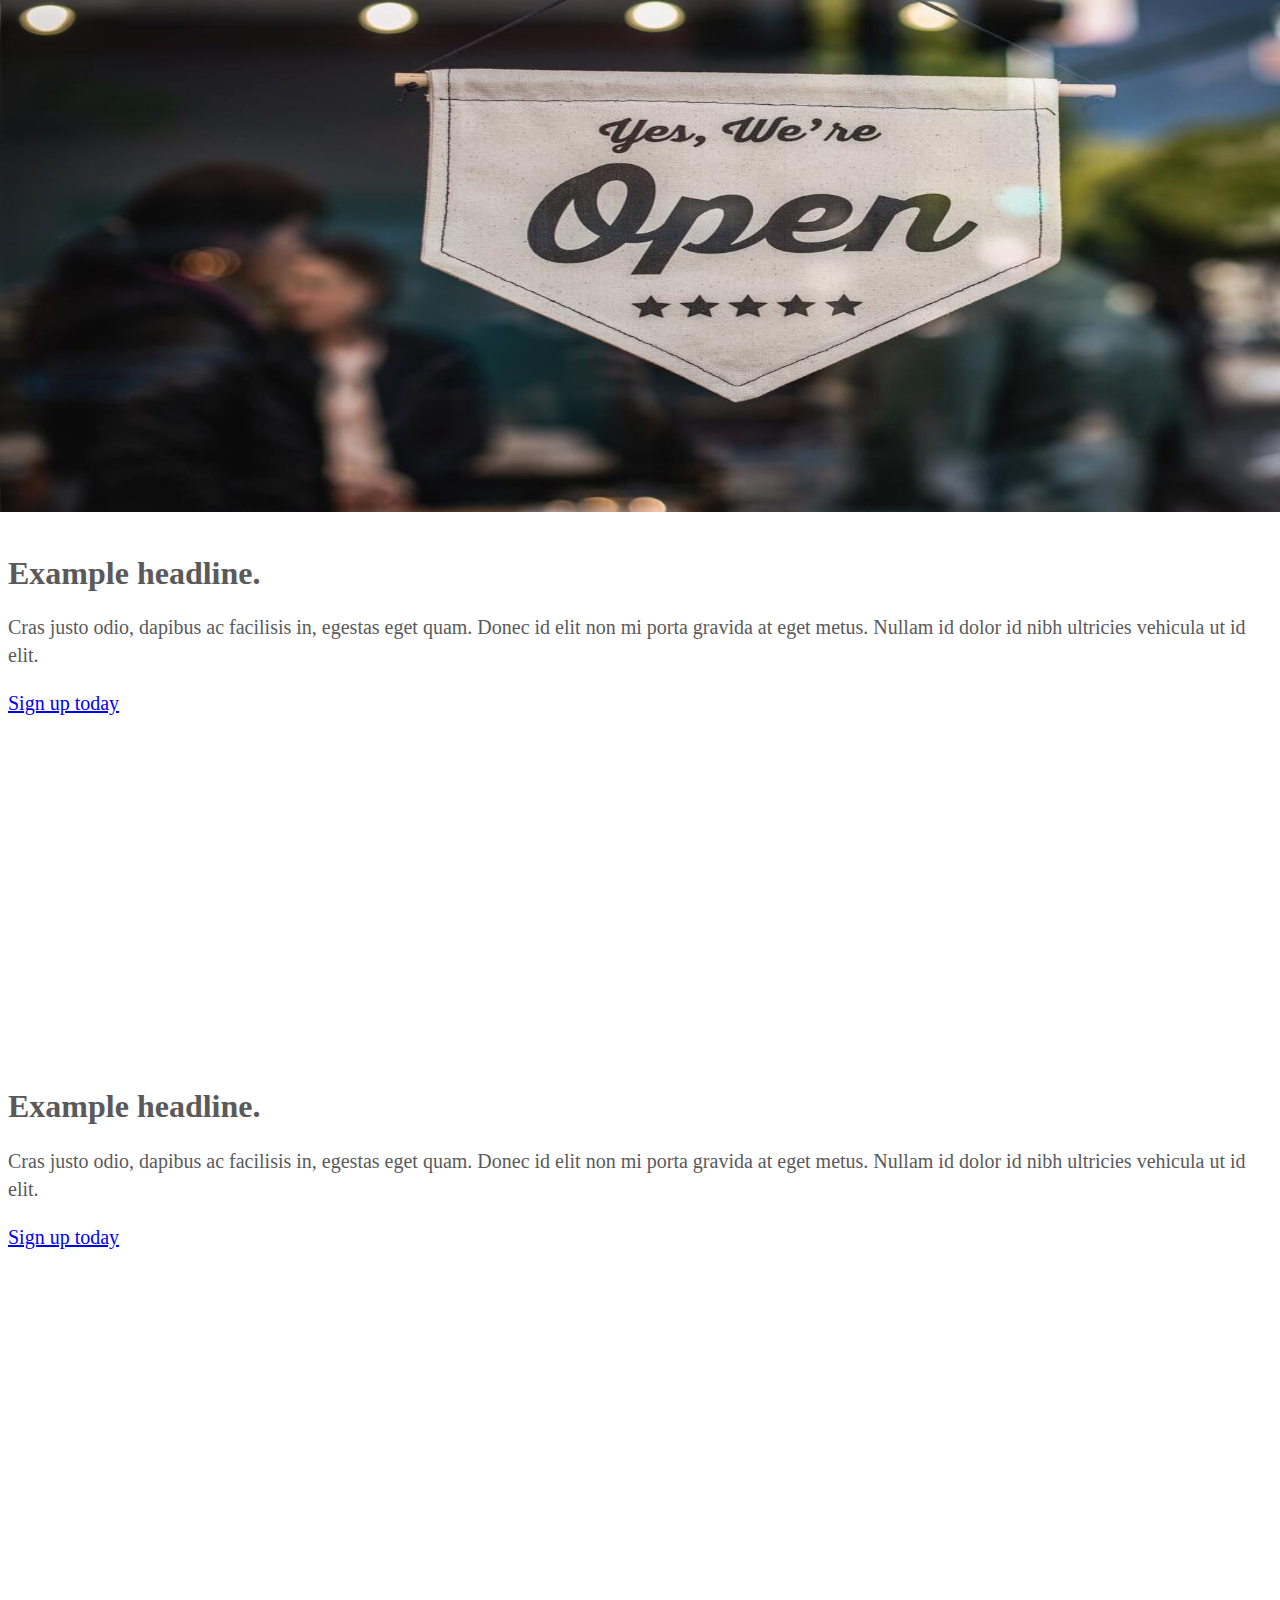
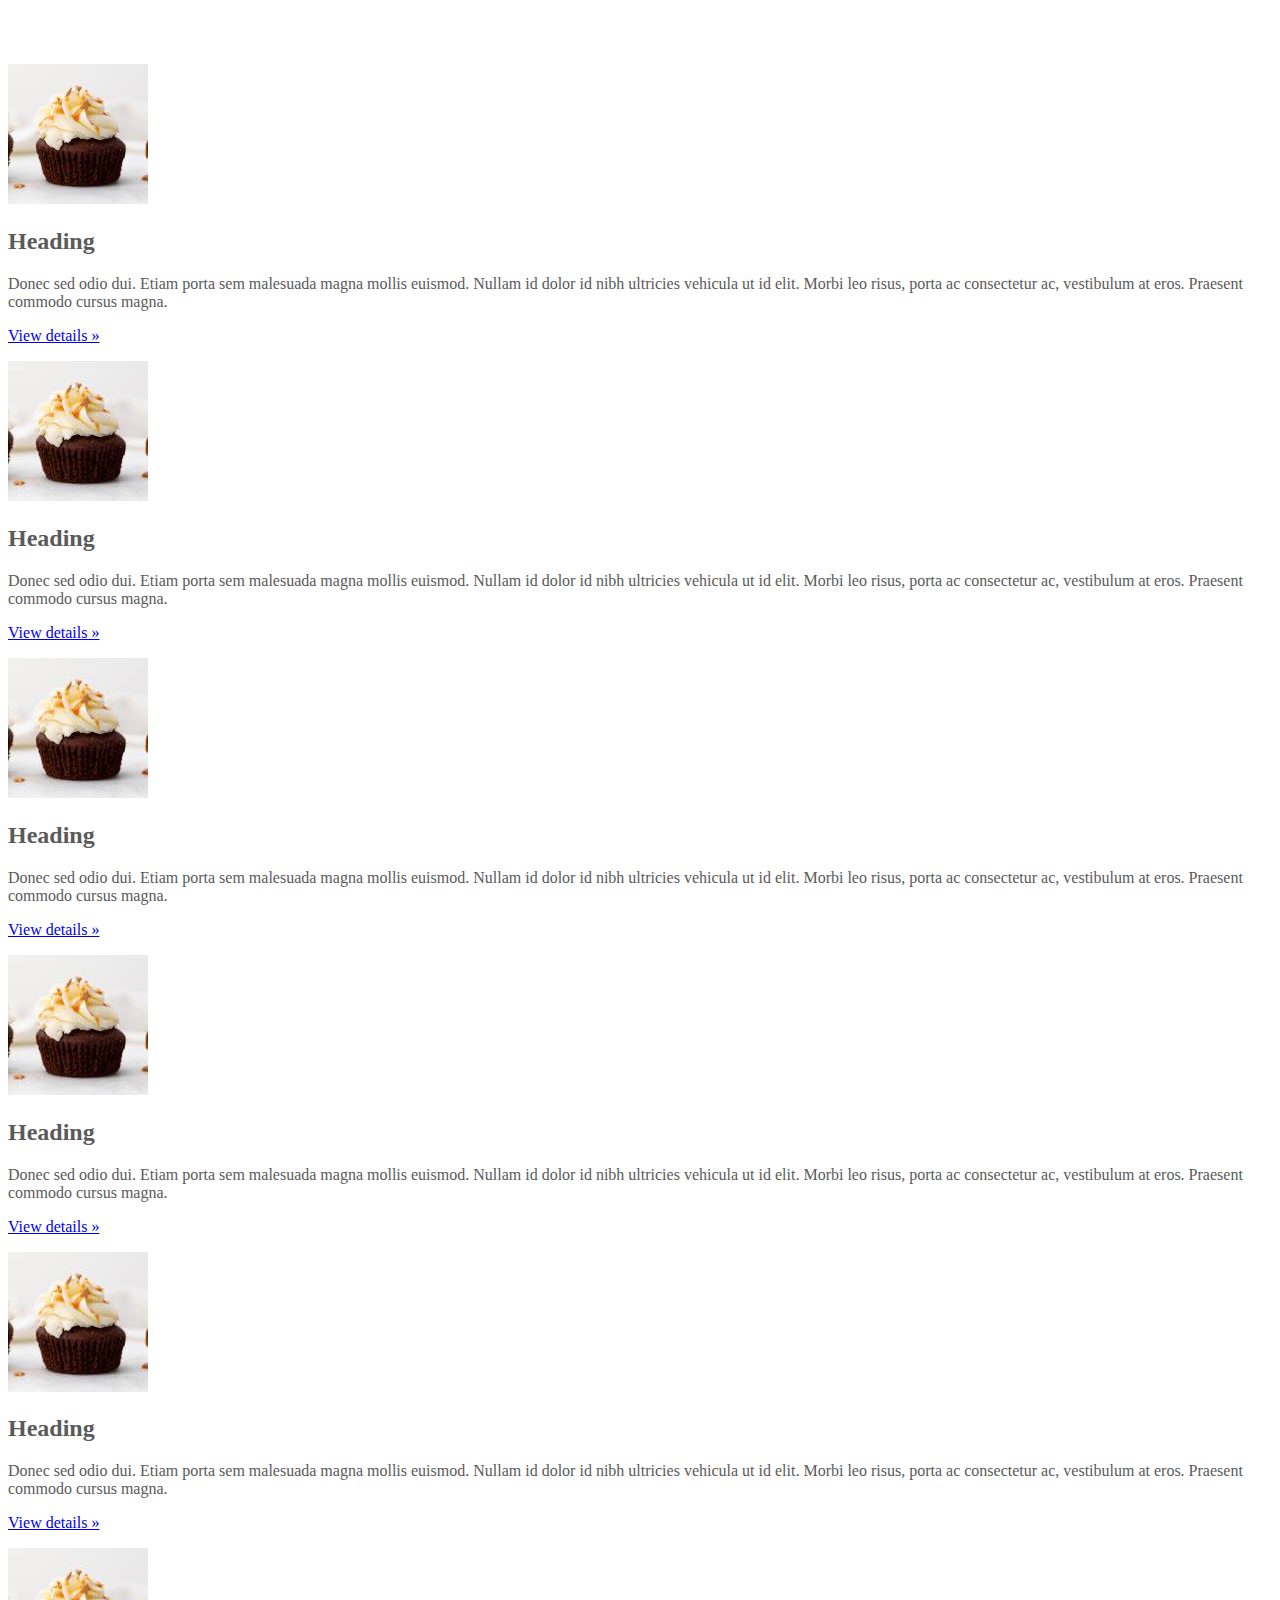
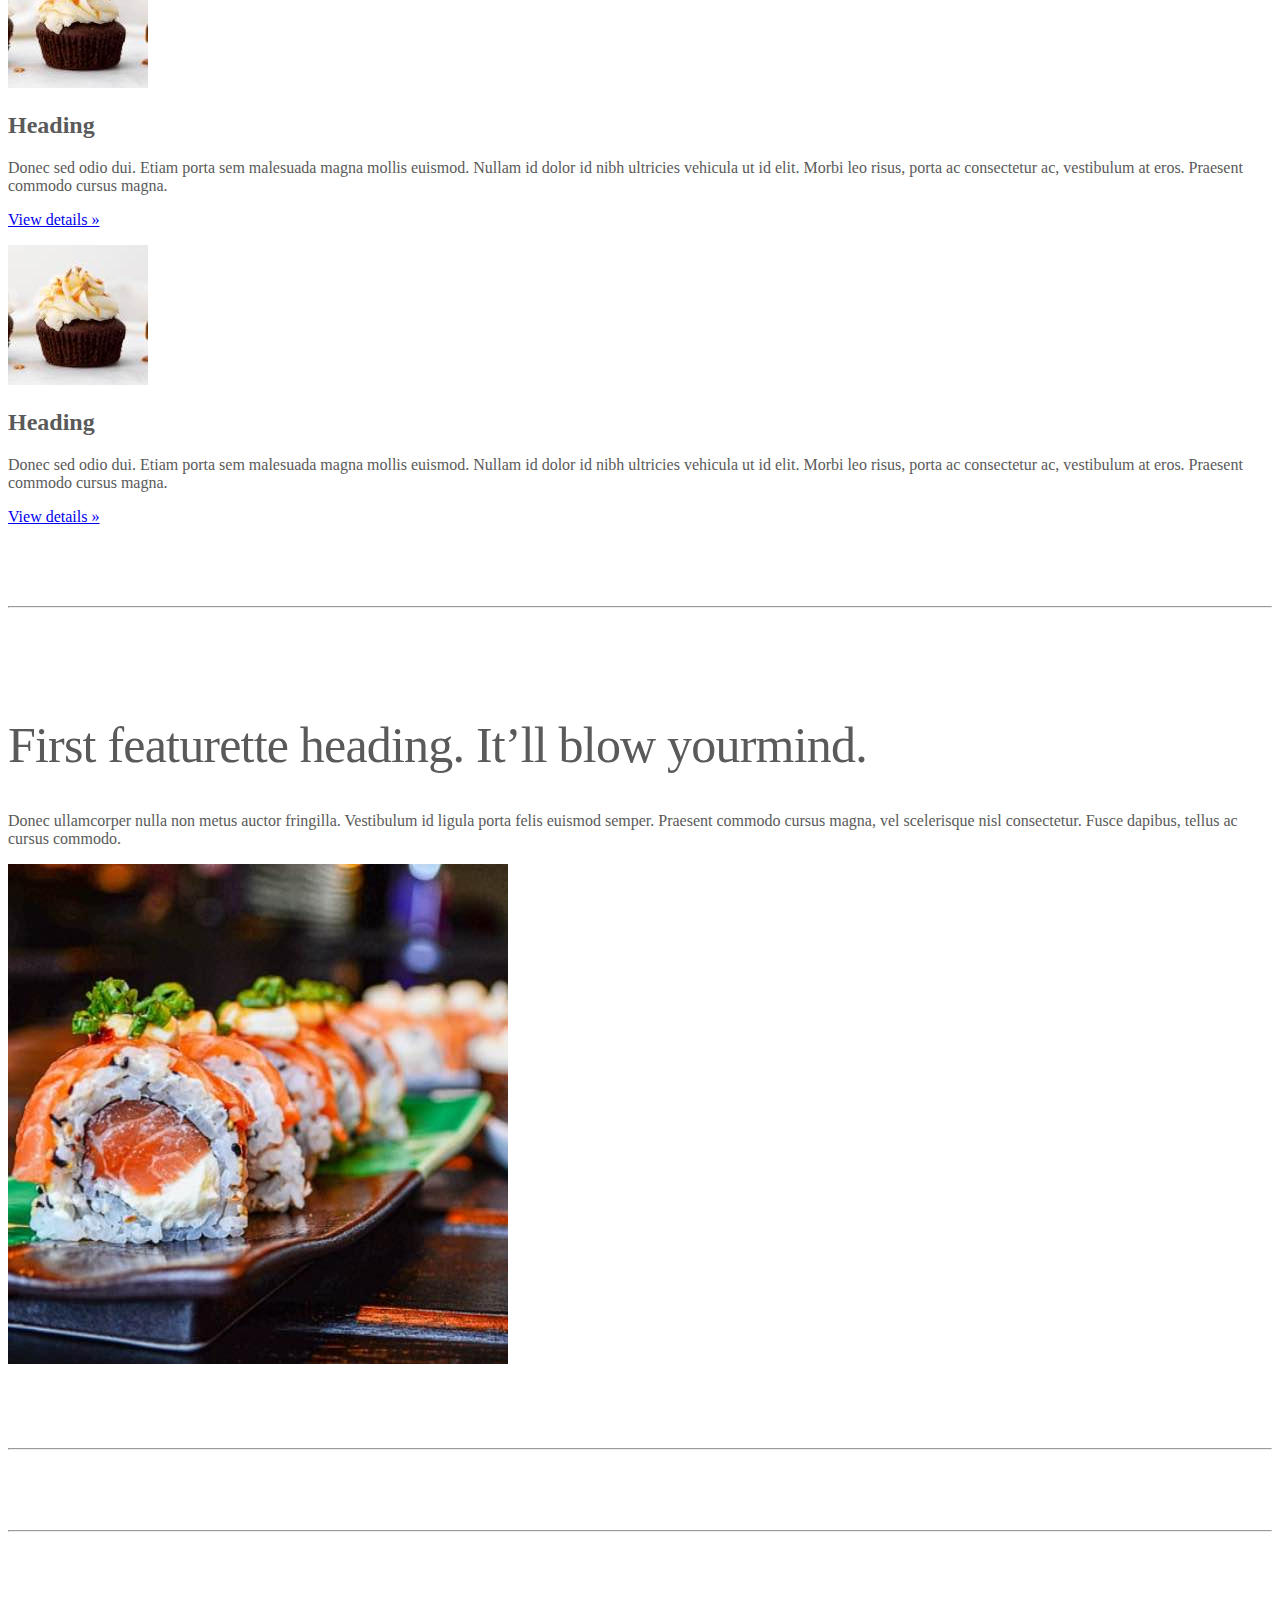
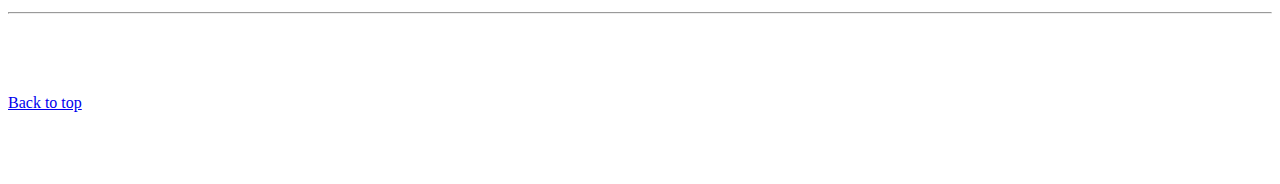
<file: kadai_005/index_for_student.html>
<!doctype html>
<html lang="en">
  <head>
    <meta charset="utf-8">
    <meta name="viewport" content="width=device-width, initial-scale=1">
    <meta name="description" content="">
    <meta name="author" content="Mark Otto, Jacob Thornton, and Bootstrap contributors">
    <meta name="generator" content="Hugo 0.79.0">
    <title>Carousel Template · Bootstrap v5.0</title>
    <link rel="canonical" href="https://getbootstrap.com/docs/5.0/examples/carousel/">
    <!-- ************************************************ bootstrap.min.cssの読み込み -->
    <link href="https://cdn.jsdelivr.net/npm/bootstrap@5.0.0-beta1/dist/css/bootstrap.min.css" rel="stylesheet" integrity="sha384-giJF6kkoqNQ00vy+HMDP7azOuL0xtbfIcaT9wjKHr8RbDVddVHyTfAAsrekwKmP1" crossorigin="anonymous">
    <!-- ************************************************ carousel.cssの読み込み -->
    <link href="carousel.css" rel="stylesheet">
    <!-- ************************************************ bootstrap.bundle.min.jsの読み込み -->
    <script src="https://cdn.jsdelivr.net/npm/bootstrap@5.0.0-beta1/dist/js/bootstrap.bundle.min.js" integrity="sha384-ygbV9kiqUc6oa4msXn9868pTtWMgiQaeYH7/t7LECLbyPA2x65Kgf80OJFdroafW" crossorigin="anonymous" defer></script>
  </head>
  <body>
    <main>
      <!-- ************************************************ カールセル開始 -->
      <div id="myCarousel" class="carousel slide carousel-fade" data-bs-ride="carousel">
        <div class="carousel-inner">
          <div class="carousel-item active">
            <img src="img/top_1.jpg" alt="サンプル画像1">
            <div class="container">
              <div class="carousel-caption">
                <h1>Example headline.</h1>
                <p>Cras justo odio, dapibus ac facilisis in, egestas eget quam. Donec id elit non mi porta gravida at eget
                  metus. Nullam id dolor id nibh ultricies vehicula ut id elit.</p>
                <p><a class="btn btn-lg btn-primary" href="#" role="button">Sign up today</a></p>
              </div>
            </div>
          </div>
          <div class="carousel-item">
            <img src="img/top_2.jpg" alt="サンプル画像2">
            <div class="container">
              <div class="carousel-caption">
                <h1>Example headline.</h1>
                <p>Cras justo odio, dapibus ac facilisis in, egestas eget quam. Donec id elit non mi porta gravida at eget
                  metus. Nullam id dolor id nibh ultricies vehicula ut id elit.</p>
                <p><a class="btn btn-lg btn-primary" href="#" role="button">Sign up today</a></p>
              </div>
            </div>
          </div>
          <div class="carousel-item">
            <img src="img/top_3.jpg" alt="サンプル画像3">
            <div class="container">
              <div class="carousel-caption">
                <h1>Example headline.</h1>
                <p>Cras justo odio, dapibus ac facilisis in, egestas eget quam. Donec id elit non mi porta gravida at eget
                  metus. Nullam id dolor id nibh ultricies vehicula ut id elit.</p>
                <p><a class="btn btn-lg btn-primary" href="#" role="button">Sign up today</a></p>
              </div>
            </div>
          </div>
        </div>
      </div>
      <!-- ************************************************ カールセル終了 -->

      <!-- <div class="container"> -->

        <!-- <style>
          .button-test {
            padding: 10px 30px;
            width: 300px;
            background-color: blue;
            color: white;
            font-weight: bold;
            text-align: center;
            border-radius: 5px;
            margin: 30px;
            box-shadow: 0 0 20px 0 rgba(0, 0, 0, 30%);
          }
        </style> -->

        <!-- buttonテスト
        <button class="btn btn-primary btn-lg shadow">ここを押す</button>
        <div class="button-test">ここを押す</div>
        <a href="" class="btn btn-info btn-sm shadow">ここを押す</a><br><br> -->

        <!-- ここから追加部分      
        <button type="button" class="btn btn-primary">ここを押す</button>
        <button type="button" class="btn btn-secondary btn-lg">ここを押す</button>
        <button type="button" class="btn btn-success btn-sm">ここを押す</button>
        <button type="button" class="btn btn-outline-danger">ここを押す</button>
        <button type="button" class="btn btn-warning">ここを押す</button>
        <button type="button" class="btn btn-outline-info btn-lg">ここを押す</button>
        <button type="button" class="btn btn-light shadow">ここを押す</button>
        <button type="button" class="btn btn-dark disabled">ここを押す</button>
        <button type="button" class="btn btn-outline-warning disabled">ここを押す</button>
        <button type="button" class="btn btn-link">ここを押す</button>
        ここまで -->
      <!-- </div> -->

      <div class="container">
        <div class="row">
          <div class="col-md-2 col-6 text-center">
                <!-- start col-lg-2 -->
            <img src="img/cake.jpg" class="rounded-circle" alt="サンプル画像2">

            <h2>Heading</h2>
            <p>
              Donec sed odio dui. Etiam porta sem malesuada magna mollis 
              euismod. Nullam id dolor id nibh ultricies vehicula ut id elit. 
              Morbi leo risus, porta ac consectetur ac, vestibulum at eros. 
              Praesent commodo cursus magna.
            </p>
            <p><a class="btn btn-secondary" href="#" role="button">View details &raquo;</a></p>
          </div>

          <div class="col-md-2 col-6 text-center">
                <!-- start col-lg-2 -->
            <img src="img/cake.jpg" class="rounded-circle" alt="サンプル画像2">

            <h2>Heading</h2>
            <p>
              Donec sed odio dui. Etiam porta sem malesuada magna mollis 
              euismod. Nullam id dolor id nibh ultricies vehicula ut id elit. 
              Morbi leo risus, porta ac consectetur ac, vestibulum at eros. 
              Praesent commodo cursus magna.
            </p>
            <p><a class="btn btn-secondary" href="#" role="button">View details &raquo;</a></p>
          </div>

          <div class="col-md-2 col-6 text-center">
                <!-- start col-lg-2 -->
            <img src="img/cake.jpg" class="rounded-circle" alt="サンプル画像2">

            <h2>Heading</h2>
            <p>
              Donec sed odio dui. Etiam porta sem malesuada magna mollis 
              euismod. Nullam id dolor id nibh ultricies vehicula ut id elit. 
              Morbi leo risus, porta ac consectetur ac, vestibulum at eros. 
              Praesent commodo cursus magna.
            </p>
            <p><a class="btn btn-secondary" href="#" role="button">View details &raquo;</a></p>
          </div>
          <!-- 残り5つも同時に変更する -->
          
          <div class="col-md-2 col-6 text-center">
            <!-- start col-lg-2 -->
        <img src="img/cake.jpg" class="rounded-circle" alt="サンプル画像2">

        <h2>Heading</h2>
        <p>
          Donec sed odio dui. Etiam porta sem malesuada magna mollis 
          euismod. Nullam id dolor id nibh ultricies vehicula ut id elit. 
          Morbi leo risus, porta ac consectetur ac, vestibulum at eros. 
          Praesent commodo cursus magna.
        </p>
        <p><a class="btn btn-secondary" href="#" role="button">View details &raquo;</a></p>
      </div>

      <div class="col-md-2 col-6 text-center">
        <!-- start col-lg-2 -->
    <img src="img/cake.jpg" class="rounded-circle" alt="サンプル画像2">

    <h2>Heading</h2>
    <p>
      Donec sed odio dui. Etiam porta sem malesuada magna mollis 
      euismod. Nullam id dolor id nibh ultricies vehicula ut id elit. 
      Morbi leo risus, porta ac consectetur ac, vestibulum at eros. 
      Praesent commodo cursus magna.
    </p>
    <p><a class="btn btn-secondary" href="#" role="button">View details &raquo;</a></p>
  </div>

          <div class="col-md-2 col-6 text-center">
                <!-- start col-lg-2 -->
            <img src="img/cake.jpg" class="rounded-circle" alt="サンプル画像2">

            <h2>Heading</h2>
            <p>
              Donec sed odio dui. Etiam porta sem malesuada magna mollis 
              euismod. Nullam id dolor id nibh ultricies vehicula ut id elit. 
              Morbi leo risus, porta ac consectetur ac, vestibulum at eros. 
              Praesent commodo cursus magna.
            </p>
            <p><a class="btn btn-secondary" href="#" role="button">View details &raquo;</a></p>
          </div>
        </div>
      </div>

      <!-- <div class="container marketing"> -->
      <div class="">
        <!-- <div class="row"> -->
        <div class="">
          <!-- <div class="col-lg-4"> -->
          <div class="">
            <img src="img/cake.jpg" class="rounded-circle" alt="サンプル画像2">
            <h2>Heading</h2>
            <p>Donec sed odio dui. Etiam porta sem malesuada magna mollis euismod. Nullam id dolor id nibh ultricies
              vehicula ut id elit. Morbi leo risus, porta ac consectetur ac, vestibulum at eros. Praesent commodo cursus
              magna.</p>
            <!-- <p><a class="btn btn-secondary" href="#" role="button">View details &raquo;</a></p> -->
            <p><a class="" href="#" role="button">View details &raquo;</a></p>
          </div>
        </div>
        <hr class="featurette-divider">
        <!-- <div class="row"> -->
        <div class="">
          <!-- <div class="col-md-7"> -->
          <div class="">
            <!-- <h2 class="featurette-heading">First featurette heading. <span class="text-muted">It’ll blow yourmind.</span> -->
            <h2 class="featurette-heading">First featurette heading. <span class="">It’ll blow yourmind.</span></h2>
            <!-- <p class="lead">Donec ullamcorper nulla non metus auctor fringilla. Vestibulum id ligula porta felis
              euismod
              semper. Praesent commodo cursus magna, vel scelerisque nisl consectetur. Fusce dapibus, tellus ac cursus
              commodo.</p> -->
            <p class="">
              Donec ullamcorper nulla non metus auctor fringilla. Vestibulum id ligula porta felis
              euismod
              semper. Praesent commodo cursus magna, vel scelerisque nisl consectetur. Fusce dapibus, tellus ac cursus
              commodo.
            </p>
          </div>
          <!-- <div class="col-md-5"> -->
          <div class="">
            <!-- <img src="img/sushi.jpg" class="img-fluid" alt=""> -->
            <img src="img/sushi.jpg" class="" alt="サンプル画像3">
          </div>
        </div>
        <hr class="featurette-divider">
        <!-- ここにもう一つ左右を反転させたものを作ります。 -->
        <hr class="featurette-divider">
        <!-- ここにもう一つ左右を反転させたものを作ります。 -->
        <hr class="featurette-divider">
        <footer class="container">
          <!-- <p class="float-end"><a href="#">Back to top</a></p> -->
          <p class=""><a href="#">Back to top</a></p>
        </footer>
      </div>
    </main>
  </body>

</html>
</file>
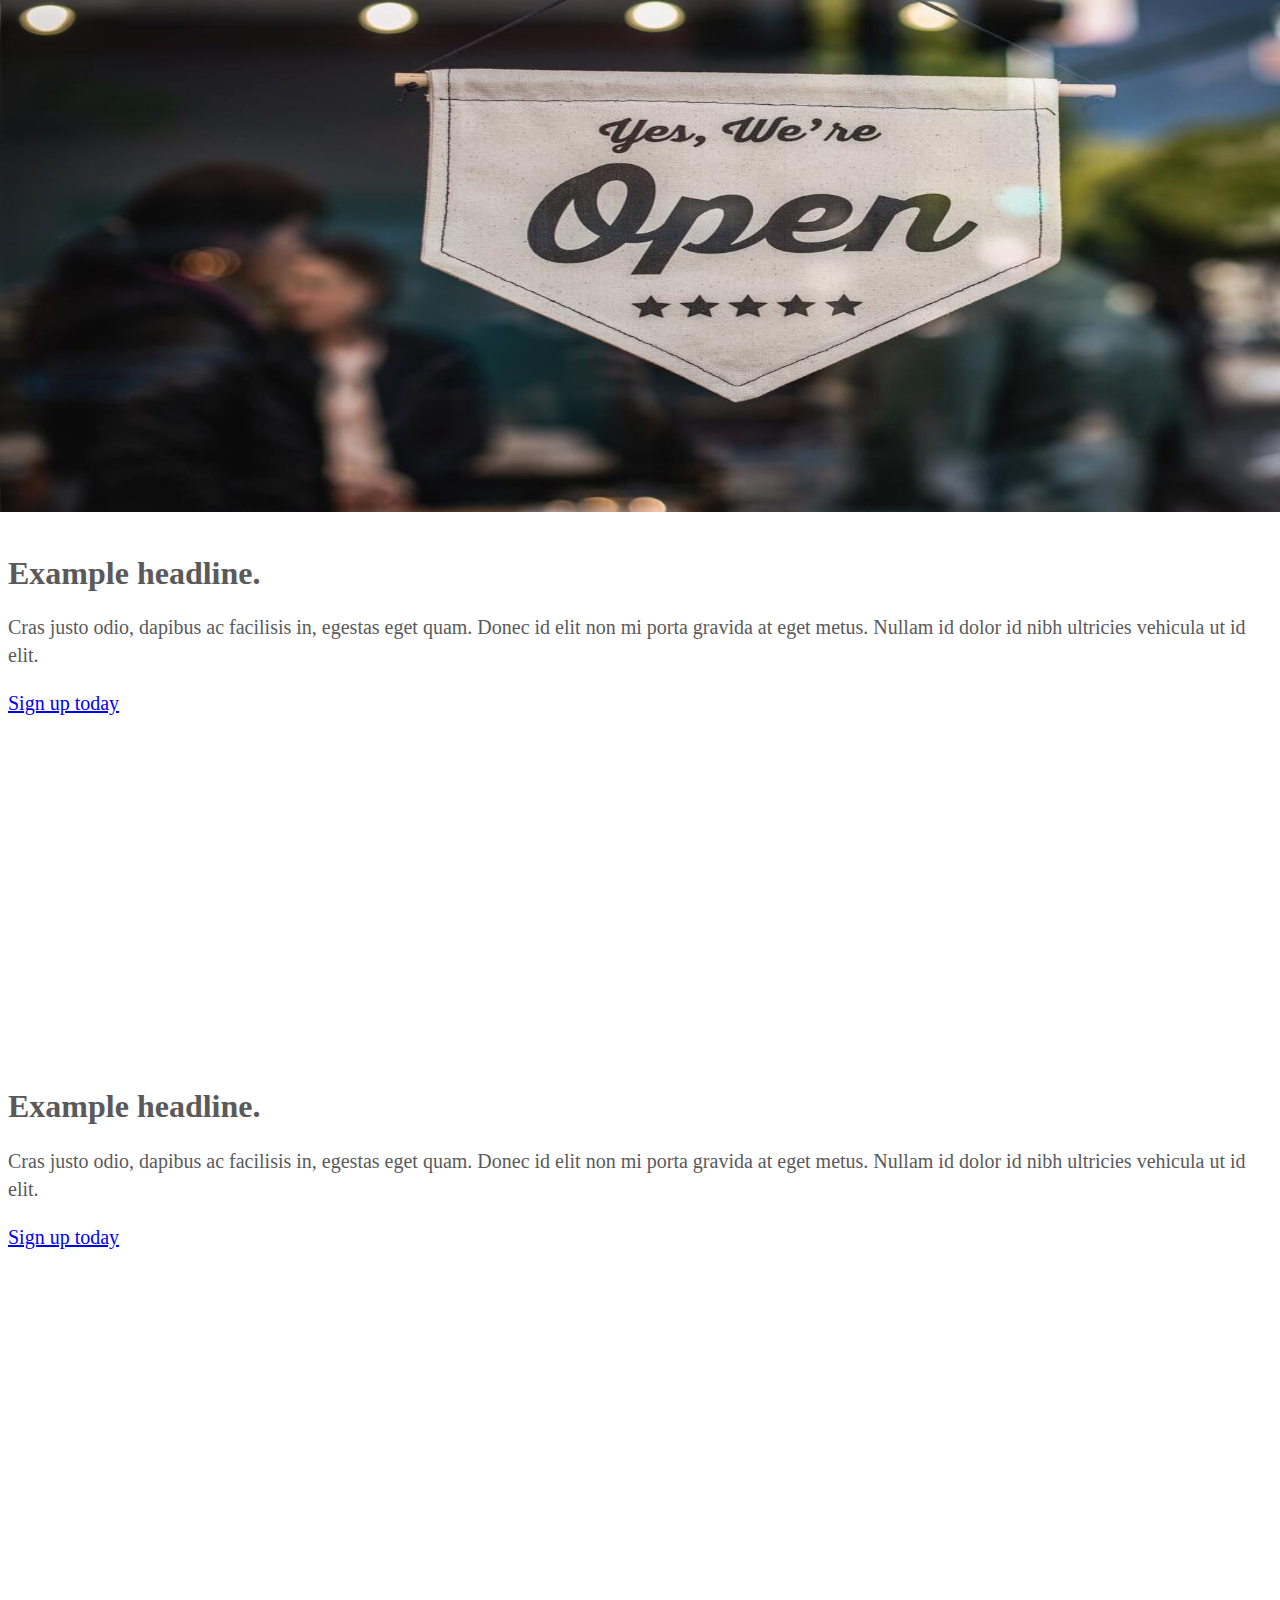
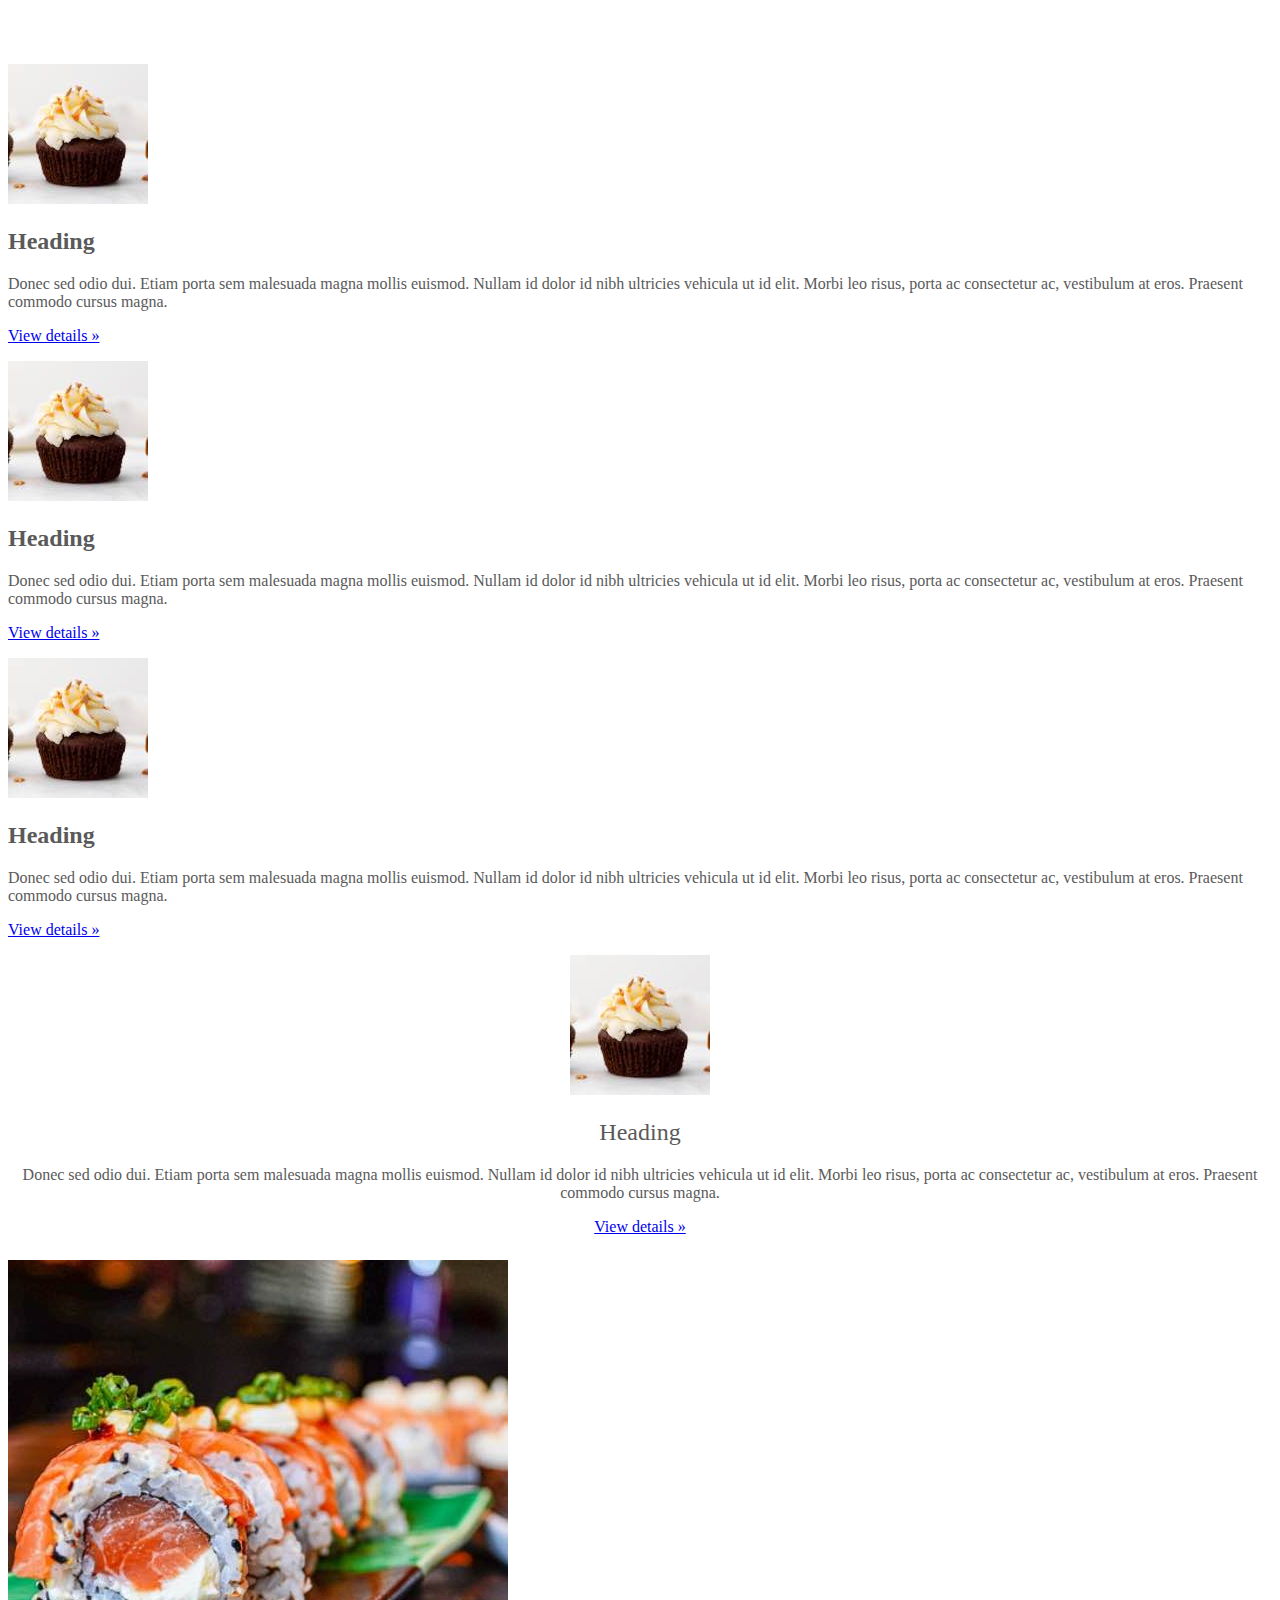
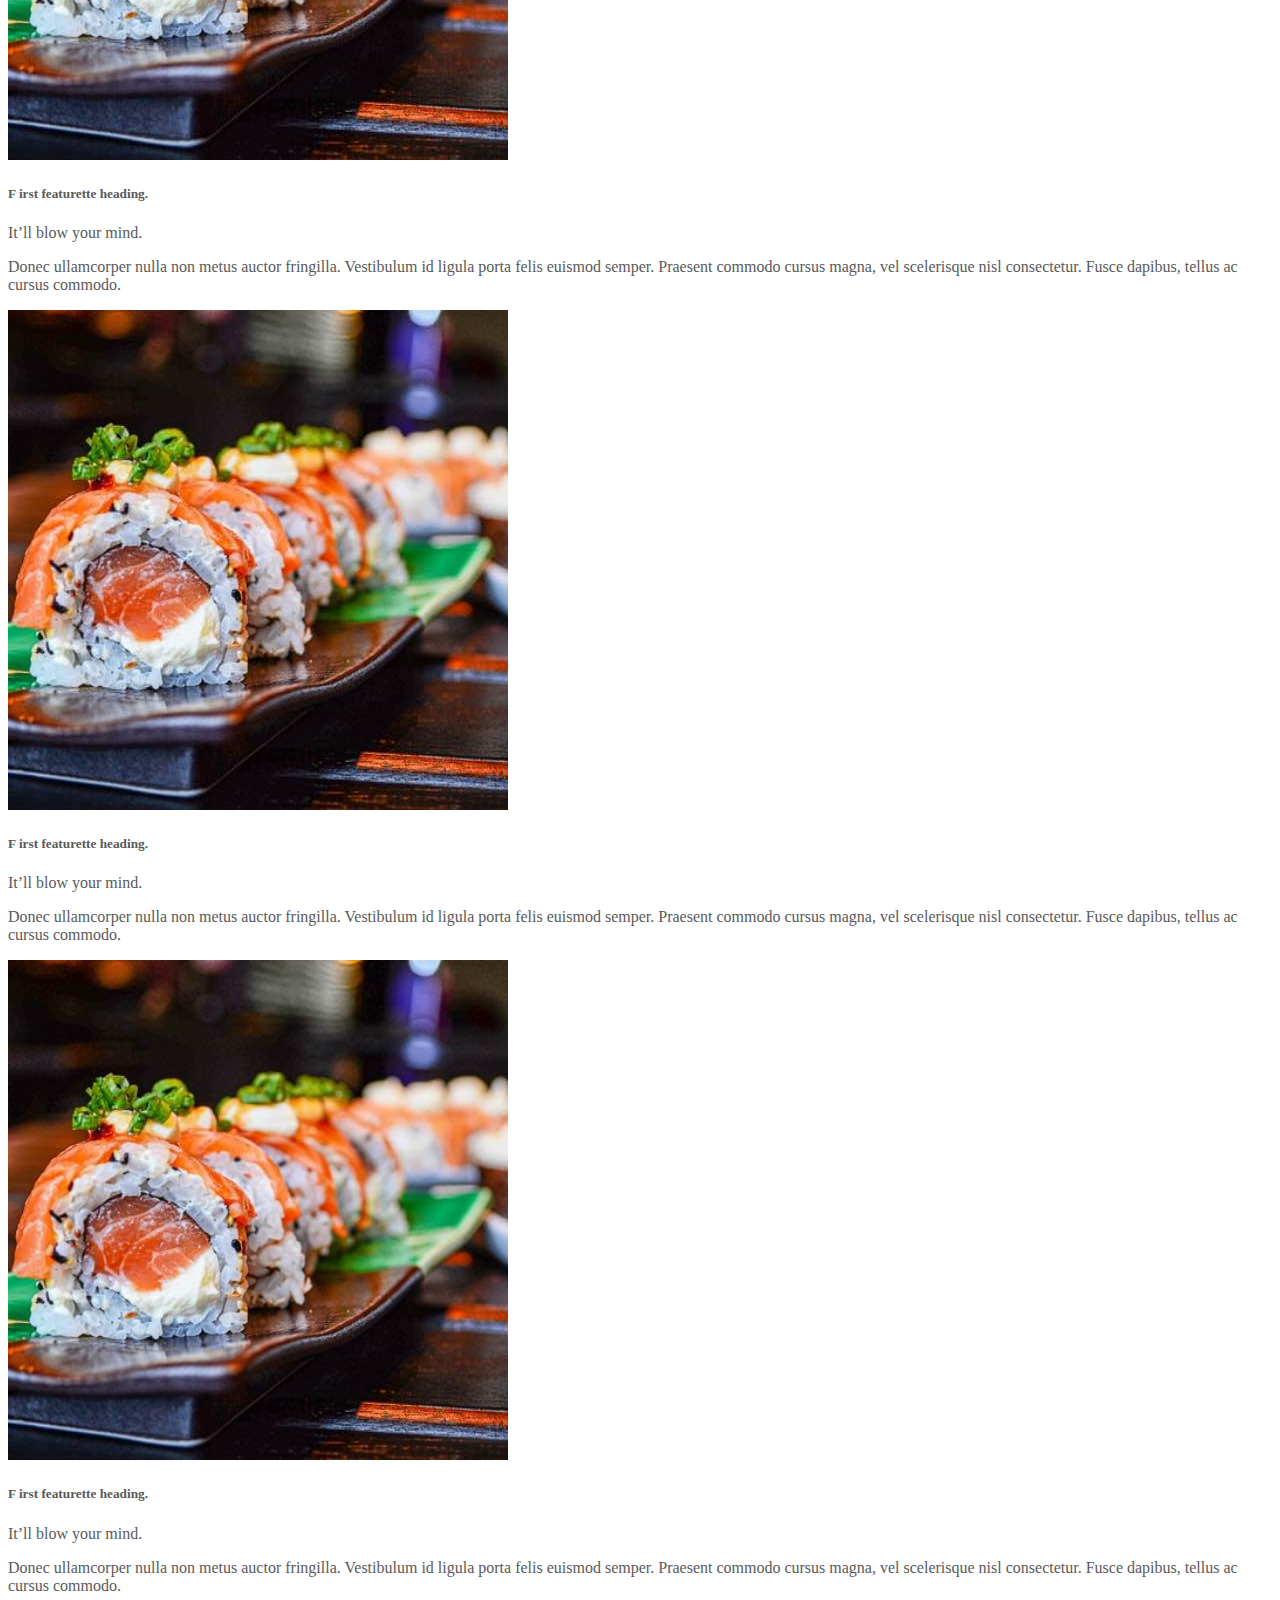
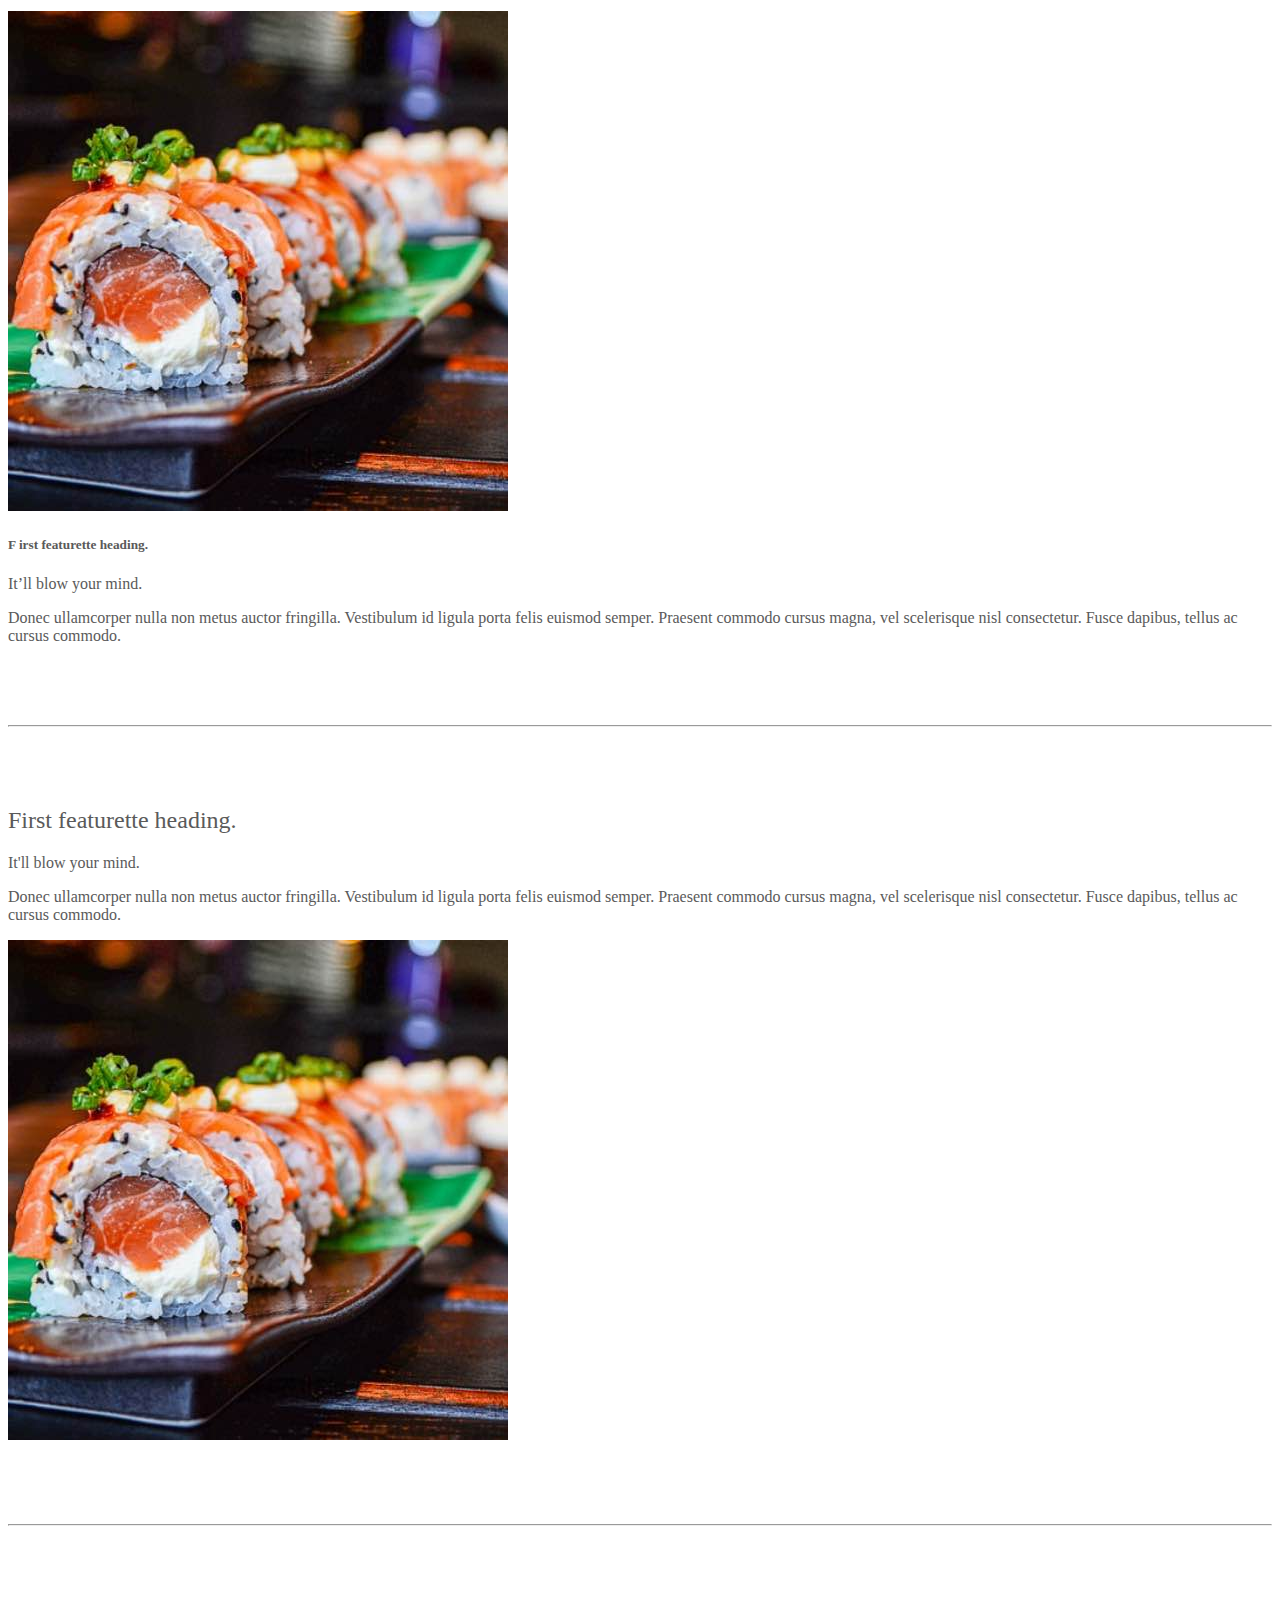
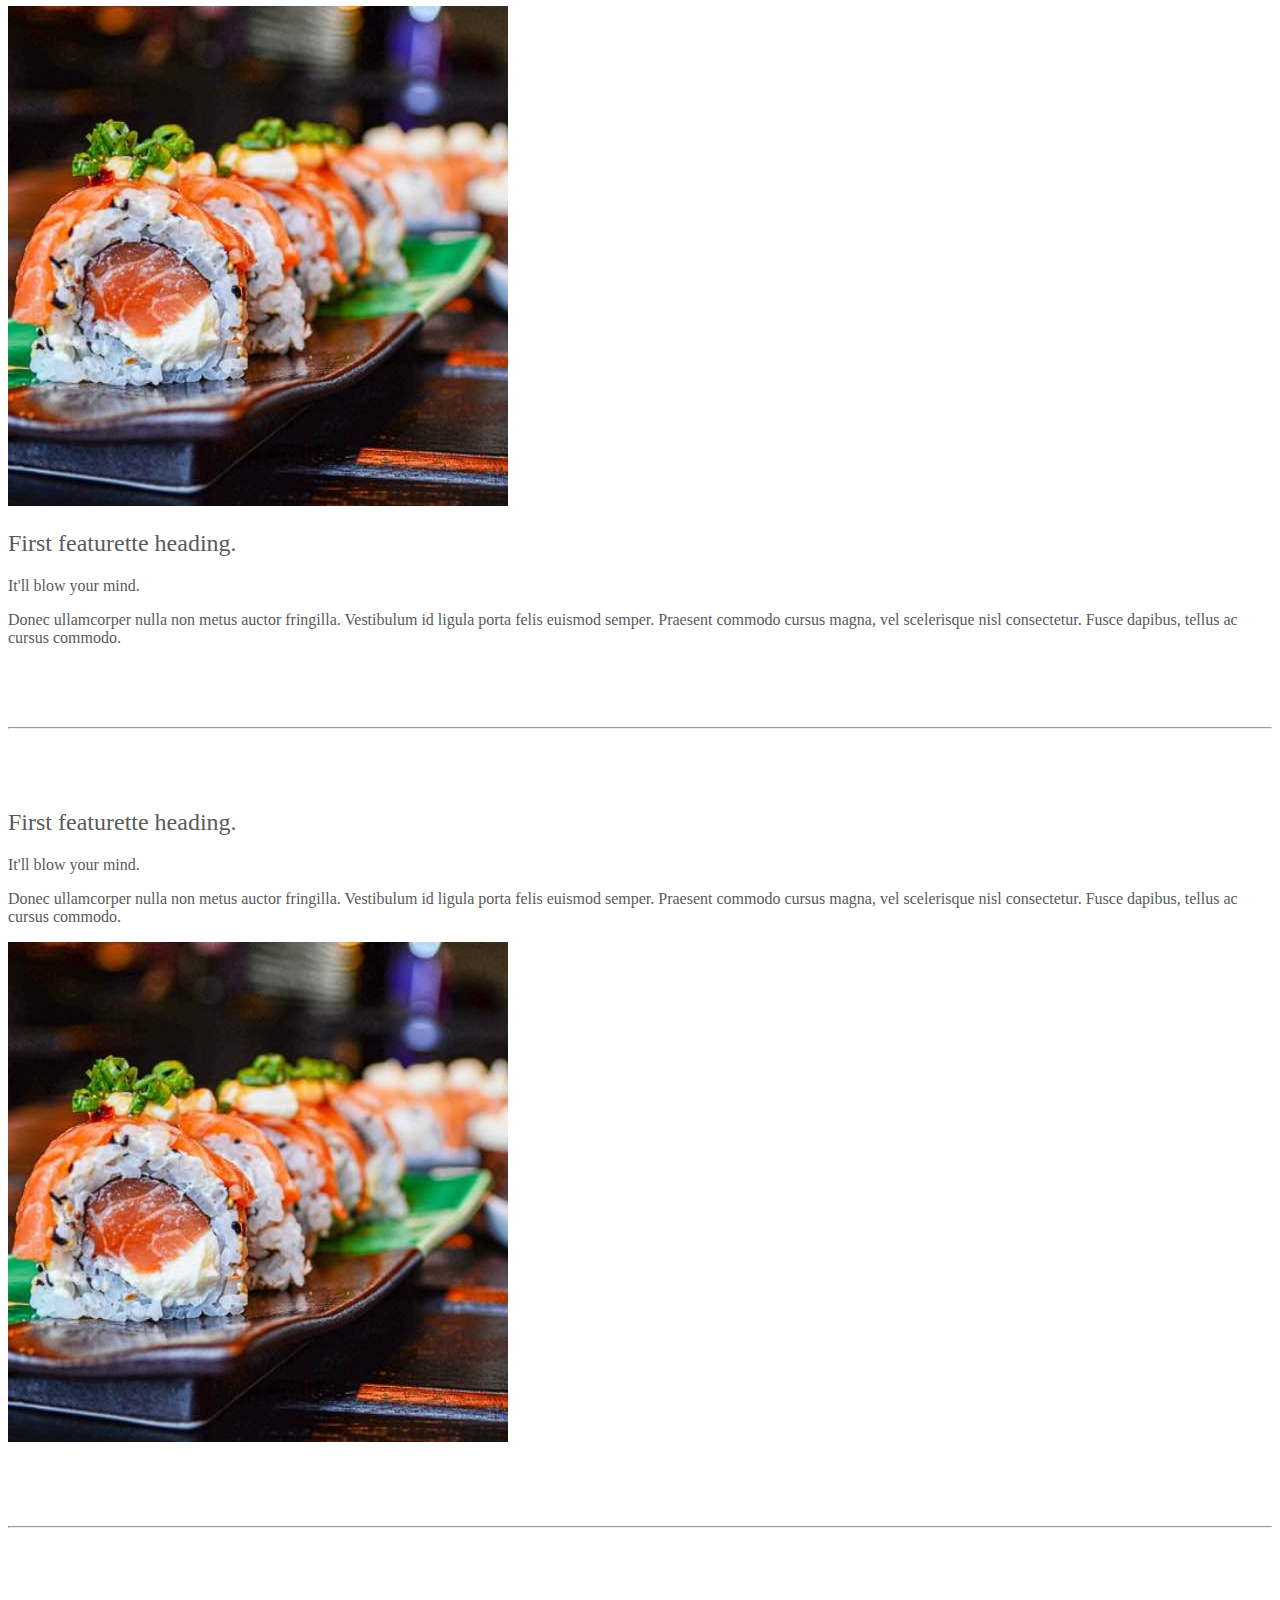
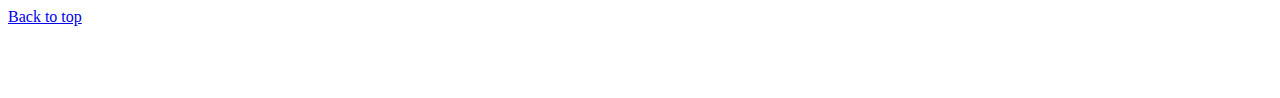
<file: kadai_006/index_for_student.html>
<!doctype html>
<html lang="en">

<head>
  <meta charset="utf-8">
  <meta name="viewport" content="width=device-width, initial-scale=1">
  <meta name="description" content="">
  <meta name="author" content="Mark Otto, Jacob Thornton, and Bootstrap contributors">
  <meta name="generator" content="Hugo 0.79.0">
  <title>Carousel Template · Bootstrap v5.0</title>
  <link rel="canonical" href="https://getbootstrap.com/docs/5.0/examples/carousel/">
  <!-- ************************************************ bootstrap.min.cssの読み込み -->
  <link href="https://cdn.jsdelivr.net/npm/bootstrap@5.0.0-beta1/dist/css/bootstrap.min.css" rel="stylesheet"
    integrity="sha384-giJF6kkoqNQ00vy+HMDP7azOuL0xtbfIcaT9wjKHr8RbDVddVHyTfAAsrekwKmP1" crossorigin="anonymous">
  <!-- ************************************************ carousel.cssの読み込み -->
  <link href="carousel.css" rel="stylesheet">
  <!-- ************************************************ bootstrap.bundle.min.jsの読み込み -->
  <script src="https://cdn.jsdelivr.net/npm/bootstrap@5.0.0-beta1/dist/js/bootstrap.bundle.min.js"
    integrity="sha384-ygbV9kiqUc6oa4msXn9868pTtWMgiQaeYH7/t7LECLbyPA2x65Kgf80OJFdroafW" crossorigin="anonymous"
    defer></script>
</head>

<body>
  <main>
    <!-- ************************************************ カールセル開始 -->
    <div id="myCarousel" class="carousel slide carousel-fade" data-bs-ride="carousel">
      <div class="carousel-inner">
        <div class="carousel-item active">
          <img src="img/top_1.jpg" alt="サンプル画像1">
          <div class="container">
            <div class="carousel-caption">
              <h1>Example headline.</h1>
              <p>Cras justo odio, dapibus ac facilisis in, egestas eget quam. Donec id elit non mi porta gravida at eget
                metus. Nullam id dolor id nibh ultricies vehicula ut id elit.</p>
              <p><a class="btn btn-lg btn-primary" href="#" role="button">Sign up today</a></p>
            </div>
          </div>
        </div>
        <div class="carousel-item">
          <img src="img/top_2.jpg" alt="サンプル画像2">
          <div class="container">
            <div class="carousel-caption">
              <h1>Example headline.</h1>
              <p>Cras justo odio, dapibus ac facilisis in, egestas eget quam. Donec id elit non mi porta gravida at eget
                metus. Nullam id dolor id nibh ultricies vehicula ut id elit.</p>
              <p><a class="btn btn-lg btn-primary" href="#" role="button">Sign up today</a></p>
            </div>
          </div>
        </div>
        <div class="carousel-item">
          <img src="img/top_3.jpg" alt="サンプル画像3">
          <div class="container">
            <div class="carousel-caption">
              <h1>Example headline.</h1>
              <p>Cras justo odio, dapibus ac facilisis in, egestas eget quam. Donec id elit non mi porta gravida at eget
                metus. Nullam id dolor id nibh ultricies vehicula ut id elit.</p>
              <p><a class="btn btn-lg btn-primary" href="#" role="button">Sign up today</a></p>
            </div>
          </div>
        </div>
      </div>
    </div>
    <!-- ************************************************ カールセル終了 -->

    <!-- <div class="container"> -->

    <!-- <style>
          .button-test {
            padding: 10px 30px;
            width: 300px;
            background-color: blue;
            color: white;
            font-weight: bold;
            text-align: center;
            border-radius: 5px;
            margin: 30px;
            box-shadow: 0 0 20px 0 rgba(0, 0, 0, 30%);
          }
        </style> -->

    <!-- buttonテスト
        <button class="btn btn-primary btn-lg shadow">ここを押す</button>
        <div class="button-test">ここを押す</div>
        <a href="" class="btn btn-info btn-sm shadow">ここを押す</a><br><br> -->

    <!-- ここから追加部分      
        <button type="button" class="btn btn-primary">ここを押す</button>
        <button type="button" class="btn btn-secondary btn-lg">ここを押す</button>
        <button type="button" class="btn btn-success btn-sm">ここを押す</button>
        <button type="button" class="btn btn-outline-danger">ここを押す</button>
        <button type="button" class="btn btn-warning">ここを押す</button>
        <button type="button" class="btn btn-outline-info btn-lg">ここを押す</button>
        <button type="button" class="btn btn-light shadow">ここを押す</button>
        <button type="button" class="btn btn-dark disabled">ここを押す</button>
        <button type="button" class="btn btn-outline-warning disabled">ここを押す</button>
        <button type="button" class="btn btn-link">ここを押す</button>
        ここまで -->
    <!-- </div> -->

    <div class="container">
      <div class="row">
        <div class="col-md-4 text-center">
          <!-- start col-lg-4 -->
          <img src="img/cake.jpg" class="rounded-circle" alt="サンプル画像2">

          <h2>Heading</h2>
          <p>
            Donec sed odio dui. Etiam porta sem malesuada magna mollis
            euismod. Nullam id dolor id nibh ultricies vehicula ut id elit.
            Morbi leo risus, porta ac consectetur ac, vestibulum at eros.
            Praesent commodo cursus magna.
          </p>
          <p><a class="btn btn-secondary" href="#" role="button">View details &raquo;</a></p>
        </div>

        <div class="col-md-4 text-center">
          <!-- start col-lg-4 -->
          <img src="img/cake.jpg" class="rounded-circle" alt="サンプル画像2">

          <h2>Heading</h2>
          <p>
            Donec sed odio dui. Etiam porta sem malesuada magna mollis
            euismod. Nullam id dolor id nibh ultricies vehicula ut id elit.
            Morbi leo risus, porta ac consectetur ac, vestibulum at eros.
            Praesent commodo cursus magna.
          </p>
          <p><a class="btn btn-secondary" href="#" role="button">View details &raquo;</a></p>
        </div>

        <div class="col-md-4 text-center">
          <!-- start col-lg-4 -->
          <img src="img/cake.jpg" class="rounded-circle" alt="サンプル画像2">

          <h2>Heading</h2>
          <p>
            Donec sed odio dui. Etiam porta sem malesuada magna mollis
            euismod. Nullam id dolor id nibh ultricies vehicula ut id elit.
            Morbi leo risus, porta ac consectetur ac, vestibulum at eros.
            Praesent commodo cursus magna.
          </p>
          <p><a class="btn btn-secondary" href="#" role="button">View details &raquo;</a></p>
        </div>
      </div>
    </div>

    <div class="container marketing">
      <div class="row">
        <div class="col-lg-4">
          <img src="img/cake.jpg" class="rounded-circle" alt="サンプル画像2">
          <h2>Heading</h2>
          <p>Donec sed odio dui. Etiam porta sem malesuada magna mollis euismod. Nullam id dolor id nibh ultricies
            vehicula ut id elit. Morbi leo risus, porta ac consectetur ac, vestibulum at eros. Praesent commodo cursus
            magna.</p>
          <p><a class="btn btn-secondary" href="#" role="button">View details &raquo;</a></p>
        </div>
      </div>

      <!-- お寿司部分開始 -->

      <!-- ここからコードを変更しカードデザインに変更してください -->
      <div class="row">
        <div class="col-md-3">
          <div class="card">
            <img src="img/sushi.jpg" alt="" class="card-img-top">
            <div class="card-body">
              <h5 class="card-title fs-1">F irst featurette heading.</h5>
              <p class="card-text fs-2">It’ll blow your mind.</p>
              <p class="card-text lead">Donec ullamcorper nulla non metus auctor fringilla. Vestibulum id ligula porta
                felis euismod semper. Praesent commodo cursus magna, vel scelerisque nisl consectetur. Fusce dapibus,
                tellus ac cursus commodo.</p>
            </div>
          </div>
        </div>

        <div class="col-md-3">
          <div class="card">
            <img src="img/sushi.jpg" alt="" class="card-img-top">
            <div class="card-body">
              <h5 class="card-title fs-1">F irst featurette heading.</h5>
              <p class="card-text fs-2">It’ll blow your mind.</p>
              <p class="card-text lead">Donec ullamcorper nulla non metus auctor fringilla. Vestibulum id ligula porta
                felis euismod semper. Praesent commodo cursus magna, vel scelerisque nisl consectetur. Fusce dapibus,
                tellus ac cursus commodo.</p>
            </div>
          </div>
        </div>

        <div class="col-md-3">
          <div class="card">
            <img src="img/sushi.jpg" alt="" class="card-img-top">
            <div class="card-body">
              <h5 class="card-title fs-1">F irst featurette heading.</h5>
              <p class="card-text fs-2">It’ll blow your mind.</p>
              <p class="card-text lead">Donec ullamcorper nulla non metus auctor fringilla. Vestibulum id ligula porta
                felis euismod semper. Praesent commodo cursus magna, vel scelerisque nisl consectetur. Fusce dapibus,
                tellus ac cursus commodo.</p>
            </div>
          </div>
        </div>

        <div class="col-md-3">
          <div class="card">
            <img src="img/sushi.jpg" alt="" class="card-img-top">
            <div class="card-body">
              <h5 class="card-title fs-1">F irst featurette heading.</h5>
              <p class="card-text fs-2">It’ll blow your mind.</p>
              <p class="card-text lead">Donec ullamcorper nulla non metus auctor fringilla. Vestibulum id ligula porta
                felis euismod semper. Praesent commodo cursus magna, vel scelerisque nisl consectetur. Fusce dapibus,
                tellus ac cursus commodo.</p>
            </div>
          </div>
        </div>
      </div>

      <hr class="featurette-divider">
      <div class="row">
        <!-- 左側7/12の部分 -->
        <div class="col-md-7">
          <h2 class="fs-1 mt-5">First featurette heading. </h2>
          <p class="fs-2">It'll blow your mind.</p>
          <p class="lead">Donec ullamcorper nulla non metus auctor fringilla. Vestibulum id ligula porta felis
            euismod
            semper. Praesent commodo cursus magna, vel scelerisque nisl consectetur. Fusce dapibus, tellus ac cursus
            commodo.</p>
        </div>

        <!-- 右側5/12の部分 -->
        <div class="col-md-5">
          <img src="img/sushi.jpg" class="img-fluid" alt="サンプル画像3">
        </div>
      </div>

      <hr class="featurette-divider">
      <!-- ここにもう一つ左右を反転させたものを作ります。 -->
      <div class="row">
        <!-- 画像部分 -->
        <div class="col-md-5">
          <img src="img/sushi.jpg" class="img-fluid" alt="サンプル画像3" />
        </div>
        <!-- 文字部分 -->
        <div class="col-md-7">
          <h2 class="fs-1 mt-5">First featurette heading.</h2>
          <p class="fs-2">It'll blow your mind.</p>
          <p class="lead">
            Donec ullamcorper nulla non metus auctor fringilla. Vestibulum id
            ligula porta felis euismod semper. Praesent commodo cursus magna,
            vel scelerisque nisl consectetur. Fusce dapibus, tellus ac cursus
            commodo.
          </p>
        </div>
      </div>

      <hr class="featurette-divider">
      <!-- ここにもう一つ左右を反転させたものを作ります。 -->
      <div class="row">
        <!-- 文字部分 -->
        <div class="col-md-7">
          <h2 class="fs-1 mt-5">First featurette heading.</h2>
          <p class="fs-2">It'll blow your mind.</p>
          <p class="lead">
            Donec ullamcorper nulla non metus auctor fringilla. Vestibulum id
            ligula porta felis euismod semper. Praesent commodo cursus magna,
            vel scelerisque nisl consectetur. Fusce dapibus, tellus ac cursus
            commodo.
          </p>
        </div>

        <!-- 画像部分 -->
        <div class="col-md-5">
          <img src="img/sushi.jpg" class="img-fluid" alt="サンプル画像3" />
        </div>
      </div>
      <!-- ここまで -->
      <!-- お寿司部分終了 -->


      <hr class="featurette-divider">
      <footer class="container">
        <!-- <p class="float-end"><a href="#">Back to top</a></p> -->
        <p class=""><a href="#">Back to top</a></p>
      </footer>
    </div>
  </main>
</body>

</html>
</file>
<file: kadai_015/stylesheet/style.css>
/* ----------------------------------------------- 共通 */
html,
body {
  overflow-x: hidden;
}

body {
  color: #000000;
  font-family: 'Noto Sans JP', sans-serif;
  padding-bottom: 0;
}

p {
  line-height: 2.0em;
  font-weight: 100;
  font-style: normal;
  font-size: 14px;
}

.section_title {
  font-size: 36px;
  font-weight: 600;
}

.section_title::after {
  display: block;
  font-size: 14px;
  font-weight: 400;
  padding: 16px 0 16px;
  width: 100px;
  border-bottom: solid 1px #000000;
}

/* ----------------------------------------------- ナビゲーションバー */
.navbar_brand_logo {
  width: 32px;
  height: 32px;
  display: inline-block;
  margin-right: 15px;
}

.my_navbar_brand,
.my_nav_link {
  font-size: 16px;
  font-family: 'Lora', serif;
  color: #000000 !important;
}

.navbar-toggler {
  padding: 0 !important;
  border: none;
}

#hamburger_btn_check:checked~.hamburger_btn .btn_close {
  display: block;
}

#hamburger_btn_check:checked~.hamburger_btn .btn_open {
  display: none;
}

.btn_close {
  display: none;
}

#hamburger_btn_check {
  display: none;
}

/* ----------------------------------------------- カルーセル */
.my_carousel_caption {
  font-size: 52px;
  padding-top: 1.25rem;
  padding-bottom: 1.25rem;
  color: #fff;
  text-align: center;
  font-family: 'Lora', serif;
  line-height: 1.5em;
}

.my_carousel_caption::before {
  content: url(../img/logoSymbol_White.png);
  display: block;
}

@media screen and (max-width:375px) {
  .my_carousel_caption {
    font-size: 27px;
  }
}

.carousel-item {
  height: 32rem;
}

.carousel-item>img {
  position: absolute;
  top: 0;
  left: 0;
  min-width: 100%;
  height: 32rem;
}

/* ----------------------------------------------- アバウト */
.about::after {
  content: "私たちについて"
}

.about_us_bg {
  background-color: #FFE6A5;
}

/* ----------------------------------------------- ギャラリー */
.gallery::after {
  content: "ギャラリー";
  margin: 0 auto 0;
}

/* ----------------------------------------------- メニュー */
.menu::after {
  content: "メニュー";
  margin: 0 auto 0;
}

.menu_title {
  font-size: 18px;
  font-weight: 600;
  font-style: normal;
}

.menu_price {
  font-size: 20px;
  font-weight: 400;
  font-family: 'Lora', serif;
}


/* ----------------------------------------------- レビュー */
.review_wrapper {
  background-image: url(../img/background-reviews.jpg);
  background-repeat: no-repeat;
  background-size: cover;
}

.review::after {
  content: "お客様の声";
  margin: 0 auto 0;
  border-bottom: solid 1px #FFFFFF;
}

.h_420 {
  height: 420px;
  position: relative;
}

.reviewer_img {
  width: 48px;
  height: 48px;
  border-radius: 50%;
  margin-right: 16px;
}

.star_img {
  width: 25px;
  height: 25px;
}

.fix_bottom {
  position: absolute;
  width: 80px;
  height: 44px;
  left: 24px;
  bottom: 24px;
}

/* ----------------------------------------------- シェフ */
.chef_section {
  background-color: #fdf5e6;
}

.chef_chef::after {
  content: "シェフ"
}





/* ----------------------------------------------- アクセス */
.access::after {
  content: "アクセス";
  margin: 0 auto 0;
}

/* ----------------------------------------------- フッター */
#footer {
  background-color: #FAFAFA;
}

.copy_right {
  font-size: 14px;
  position: absolute;
  bottom: 1rem;
  left: 12px;
  display: flex;
}

.copy_right>p {
  margin-right: 5rem;
  margin-bottom: 0;
}

.copy_right>img.sns_img {
  height: 24px;
  width: 24px;
  margin-right: 10px;
  margin-top: 0;
}

.restaurant_info p {
  font-weight: 400;
  line-height: 1.5;
  font-size: 16px;
}

.restaurant_info img {
  width: 20px;
  height: 20px;
  margin-right: 10px;
  line-height: 1.5;
  margin-top: auto;
}


.footer_brand_logo {
  width: 64px;
  height: 64px;
  display: inline-block;
  margin-right: 15px;
}

.footer_text {
  font-size: 24px;
  font-family: 'Lora', serif;
}

/* スマートフォン画面幅（最大991pxまで）でスタイルを適用 */
@media screen and (max-width: 991px) {
  .footer_text,
  .copy_right {
    margin-top: 2rem;
    text-align: center;
    position: relative;
  }

  .copy_right>p, img {
    margin-right: 1rem;
    font-size: 14px;
    margin: 0;
    line-height: 35px;
  }
}

@media screen and (max-width: 375px) {
  .footer_text,
  .copy_right {
    margin-top: 2rem;
    text-align: center;
    position: relative;
  }

  .copy_right>p,
  img {
    margin-right: 1rem;
    font-size: 14px;
    margin: 0;
    line-height: 35px;
  }
}
</file>
<file: kadai_tutorial_output/stylesheet/style.css>
/* ----------------------------------------------- 共通 */
html,
body {
  overflow-x: hidden;
}

body {
  color: #000000;
  font-family: 'Noto Sans JP', sans-serif;
  padding-bottom: 0;
}

p {
  line-height: 2.0em;
  font-weight: 100;
  font-style: normal;
  font-size: 14px;
}

.section_title {
  font-size: 36px;
  font-weight: 600;
}

.section_title::after {
  display: block;
  font-size: 14px;
  font-weight: 400;
  padding: 16px 0 16px;
  width: 100px;
  border-bottom: solid 1px #000000;
}

/* ----------------------------------------------- ナビゲーションバー */
.navbar_brand_logo {
  width: 32px;
  height: 32px;
  display: inline-block;
  margin-right: 15px;
}

.my_navbar_brand,
.my_nav_link {
  font-size: 16px;
  font-family: 'Lora', serif;
  color: #000000 !important;
}

.navbar-toggler {
  padding: 0 !important;
  border: none;
}

#hamburger_btn_check:checked~.hamburger_btn .btn_close {
  display: block;
}

#hamburger_btn_check:checked~.hamburger_btn .btn_open {
  display: none;
}

.btn_close {
  display: none;
}

#hamburger_btn_check {
  display: none;
}

/* ----------------------------------------------- カルーセル */
.my_carousel_caption {
  font-size: 52px;
  padding-top: 1.25rem;
  padding-bottom: 1.25rem;
  color: #fff;
  text-align: center;
  font-family: 'Lora', serif;
  line-height: 1.5em;
}

.my_carousel_caption::before {
  content: url(../img/logoSymbol_White.png);
  display: block;
}

@media screen and (max-width:375px) {
  .my_carousel_caption {
    font-size: 27px;
  }
}

.carousel-item {
  height: 32rem;
}

.carousel-item>img {
  position: absolute;
  top: 0;
  left: 0;
  min-width: 100%;
  height: 32rem;
}

/* ----------------------------------------------- アバウト */
.about::after {
  content: "私たちについて"
}

.about_us_bg {
  background-color: #FFE6A5;
}

/* ----------------------------------------------- ギャラリー */
.gallery::after {
  content: "ギャラリー";
  margin: 0 auto 0;
}

/* ----------------------------------------------- メニュー */
.menu::after {
  content: "メニュー";
  margin: 0 auto 0;
}

.menu_title {
  font-size: 18px;
  font-weight: 600;
  font-style: normal;
}

.menu_price {
  font-size: 20px;
  font-weight: 400;
  font-family: 'Lora', serif;
}


/* ----------------------------------------------- レビュー */
.review_wrapper {
  background-image: url(../img/background-reviews.jpg);
  background-repeat: no-repeat;
  background-size: cover;
}

.review::after {
  content: "お客様の声";
  margin: 0 auto 0;
  border-bottom: solid 1px #FFFFFF;
}

.h_420 {
  height: 420px;
  position: relative;
}

.reviewer_img {
  width: 48px;
  height: 48px;
  border-radius: 50%;
  margin-right: 16px;
}

.star_img {
  width: 25px;
  height: 25px;
}

.fix_bottom {
  position: absolute;
  width: 80px;
  height: 44px;
  left: 24px;
  bottom: 24px;
}

/* ----------------------------------------------- アクセス */
.access::after {
  content: "アクセス";
  margin: 0 auto 0;
}

/* ----------------------------------------------- フッター */
#footer {
  background-color: #FAFAFA;
}

.copy_right {
  font-size: 14px;
  position: absolute;
  bottom: 1rem;
  left: 12px;
  display: flex;
}

.copy_right>p {
  margin-right: 5rem;
  margin-bottom: 0;
}

.copy_right>img.sns_img {
  height: 24px;
  width: 24px;
  margin-right: 10px;
  margin-top: 0;
}

.restaurant_info p {
  font-weight: 400;
  line-height: 1.5;
  font-size: 16px;
}

.restaurant_info img {
  width: 20px;
  height: 20px;
  margin-right: 10px;
  line-height: 1.5;
  margin-top: auto;
}


.footer_brand_logo {
  width: 64px;
  height: 64px;
  display: inline-block;
  margin-right: 15px;
}

.footer_text {
  font-size: 24px;
  font-family: 'Lora', serif;
}

/* スマートフォン画面幅（最大991pxまで）でスタイルを適用 */
@media screen and (max-width: 991px) {
  .footer_text,
  .copy_right {
    margin-top: 2rem;
    text-align: center;
    position: relative;
  }

  .copy_right>p, img {
    margin-right: 1rem;
    font-size: 14px;
    margin: 0;
    line-height: 35px;
  }
}

@media screen and (max-width: 375px) {
  .footer_text,
  .copy_right {
    margin-top: 2rem;
    text-align: center;
    position: relative;
  }

  .copy_right>p,
  img {
    margin-right: 1rem;
    font-size: 14px;
    margin: 0;
    line-height: 35px;
  }
}
</file>
<file: kadai_003/carousel.css>
/* ----------------------------------------------- 全体の文字色修正と下部の余白の調整 */
body {
  /* padding-top: 3rem; */
  padding-bottom: 3rem;
  color: #5a5a5a;
}

/* ----------------------------------------------- カルーセルのカスタマイズ */
.carousel {
  margin-bottom: 4rem;
}

.carousel-caption {
  bottom: 3rem;
  z-index: 10;
}

.carousel-item {
  height: 32rem;
}

.carousel-item > img {
  position: absolute;
  top: 0;
  left: 0;
  min-width: 100%;
  height: 32rem;
}

/* ----------------------------------------------- マーケティングコンテンツ */
.marketing .col-lg-4 {
  margin-bottom: 1.5rem;
  text-align: center;
}

.marketing h2 {
  font-weight: 400;
}

/* rtl:begin:ignore */
.marketing .col-lg-4 p {
  margin-right: .75rem;
  margin-left: .75rem;
}

/* rtl:end:ignore */

/* ----------------------------------------------- フィーチャーレット */
.featurette-divider {
  margin: 5rem 0;
  /* Space out the Bootstrap <hr> more */
}

.featurette-heading {
  font-weight: 300;
  line-height: 1;
  /* rtl:remove */
  letter-spacing: -.05rem;
}

/* ----------------------------------------------- レスポンシブデザイン */
@media (min-width: 40em) {
  .carousel-caption p {
    margin-bottom: 1.25rem;
    font-size: 1.25rem;
    line-height: 1.4;
  }

  .featurette-heading {
    font-size: 50px;
  }
}

@media (min-width: 62em) {
  .featurette-heading {
    margin-top: 7rem;
  }
}
</file>
<file: kadai_004/carousel.css>
/* ----------------------------------------------- 全体の文字色修正と下部の余白の調整 */
body {
  /* padding-top: 3rem; */
  padding-bottom: 3rem;
  color: #5a5a5a;
}
/* ----------------------------------------------- カルーセルのカスタマイズ */
.carousel {
  margin-bottom: 4rem;
}

.carousel-caption {
  bottom: 3rem;
  z-index: 10;
}

.carousel-item {
  height: 32rem;
}

.carousel-item > img {
  position: absolute;
  top: 0;
  left: 0;
  min-width: 100%;
  height: 32rem;
}

/* ----------------------------------------------- マーケティングコンテンツ */
.marketing .col-lg-4 {
  margin-bottom: 1.5rem;
  text-align: center;
}

.marketing h2 {
  font-weight: 400;
}

/* rtl:begin:ignore */
.marketing .col-lg-4 p {
  margin-right: .75rem;
  margin-left: .75rem;
}

/* rtl:end:ignore */

/* ----------------------------------------------- フィーチャーレット */
.featurette-divider {
  margin: 5rem 0;
  /* Space out the Bootstrap <hr> more */
}

.featurette-heading {
  font-weight: 300;
  line-height: 1;
  /* rtl:remove */
  letter-spacing: -.05rem;
}

/* ----------------------------------------------- レスポンシブデザイン */
@media (min-width: 40em) {
  .carousel-caption p {
    margin-bottom: 1.25rem;
    font-size: 1.25rem;
    line-height: 1.4;
  }

  .featurette-heading {
    font-size: 50px;
  }
}

@media (min-width: 62em) {
  .featurette-heading {
    margin-top: 7rem;
  }
}
</file>
<file: kadai_005/carousel.css>
/* ----------------------------------------------- 全体の文字色修正と下部の余白の調整 */
body {
  /* padding-top: 3rem; */
  padding-bottom: 3rem;
  color: #5a5a5a;
}
/* ----------------------------------------------- カルーセルのカスタマイズ */
.carousel {
  margin-bottom: 4rem;
}

.carousel-caption {
  bottom: 3rem;
  z-index: 10;
}

.carousel-item {
  height: 32rem;
}

.carousel-item > img {
  position: absolute;
  top: 0;
  left: 0;
  min-width: 100%;
  height: 32rem;
}

/* ----------------------------------------------- マーケティングコンテンツ */
.marketing .col-lg-4 {
  margin-bottom: 1.5rem;
  text-align: center;
}

.marketing h2 {
  font-weight: 400;
}

/* rtl:begin:ignore */
.marketing .col-lg-4 p {
  margin-right: .75rem;
  margin-left: .75rem;
}

/* rtl:end:ignore */

/* ----------------------------------------------- フィーチャーレット */
.featurette-divider {
  margin: 5rem 0;
  /* Space out the Bootstrap <hr> more */
}

.featurette-heading {
  font-weight: 300;
  line-height: 1;
  /* rtl:remove */
  letter-spacing: -.05rem;
}

/* ----------------------------------------------- レスポンシブデザイン */
@media (min-width: 40em) {
  .carousel-caption p {
    margin-bottom: 1.25rem;
    font-size: 1.25rem;
    line-height: 1.4;
  }

  .featurette-heading {
    font-size: 50px;
  }
}

@media (min-width: 62em) {
  .featurette-heading {
    margin-top: 7rem;
  }
}
</file>
<file: kadai_006/carousel.css>
/* ----------------------------------------------- 全体の文字色修正と下部の余白の調整 */
body {
  /* padding-top: 3rem; */
  padding-bottom: 3rem;
  color: #5a5a5a;
}
/* ----------------------------------------------- カルーセルのカスタマイズ */
.carousel {
  margin-bottom: 4rem;
}

.carousel-caption {
  bottom: 3rem;
  z-index: 10;
}

.carousel-item {
  height: 32rem;
}

.carousel-item > img {
  position: absolute;
  top: 0;
  left: 0;
  min-width: 100%;
  height: 32rem;
}

/* ----------------------------------------------- マーケティングコンテンツ */
.marketing .col-lg-4 {
  margin-bottom: 1.5rem;
  text-align: center;
}

.marketing h2 {
  font-weight: 400;
}

/* rtl:begin:ignore */
.marketing .col-lg-4 p {
  margin-right: .75rem;
  margin-left: .75rem;
}

/* rtl:end:ignore */

/* ----------------------------------------------- フィーチャーレット */
.featurette-divider {
  margin: 5rem 0;
  /* Space out the Bootstrap <hr> more */
}

.featurette-heading {
  font-weight: 300;
  line-height: 1;
  /* rtl:remove */
  letter-spacing: -.05rem;
}

/* ----------------------------------------------- レスポンシブデザイン */
@media (min-width: 40em) {
  .carousel-caption p {
    margin-bottom: 1.25rem;
    font-size: 1.25rem;
    line-height: 1.4;
  }

  .featurette-heading {
    font-size: 50px;
  }
}

@media (min-width: 62em) {
  .featurette-heading {
    margin-top: 7rem;
  }
}
</file>
